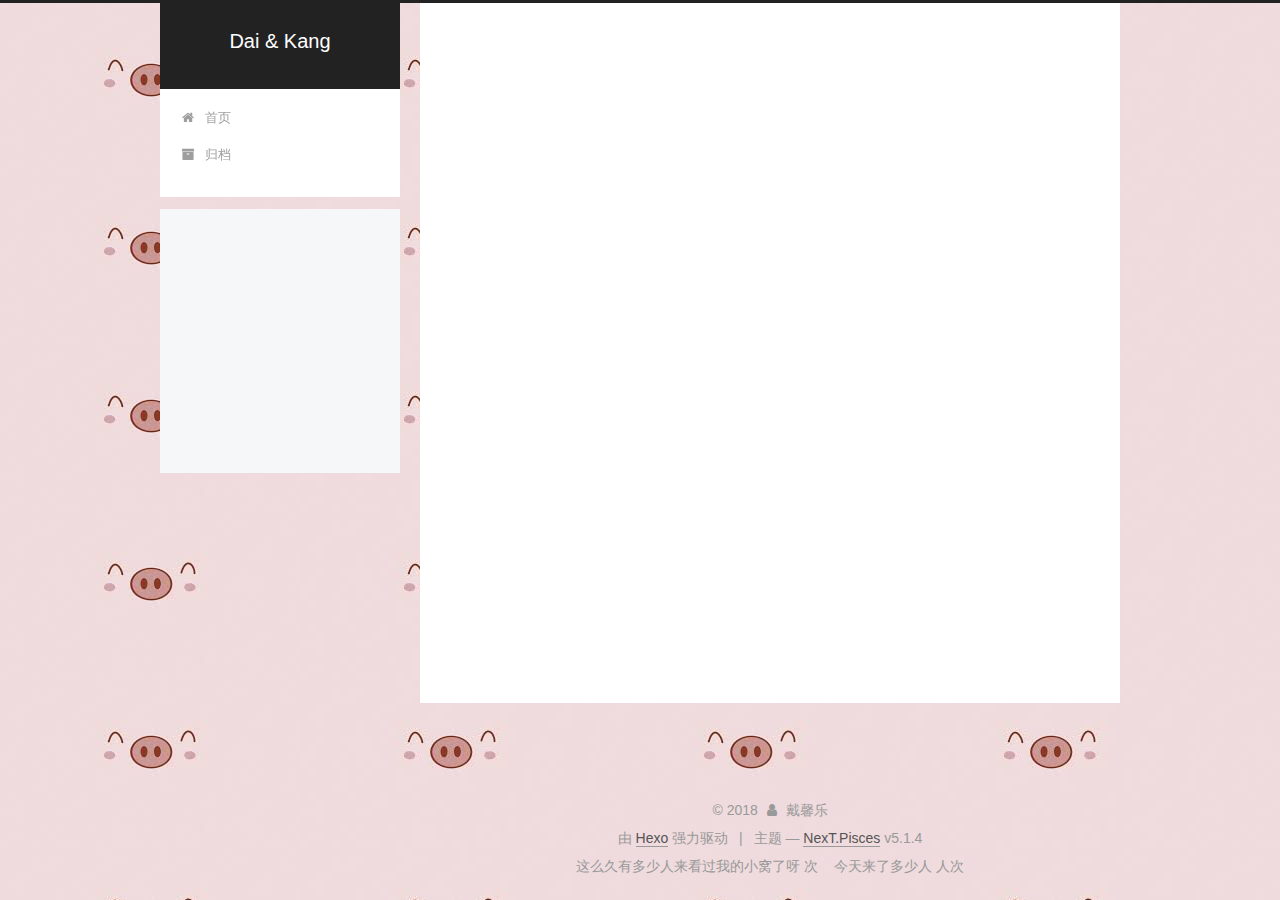
<file: archives/index.html>
<!DOCTYPE html>



  


<html class="theme-next pisces use-motion" lang="zh-Hans">
<head>
  <meta charset="UTF-8"/>
<meta http-equiv="X-UA-Compatible" content="IE=edge" />
<meta name="viewport" content="width=device-width, initial-scale=1, maximum-scale=1"/>
<meta name="theme-color" content="#222">









<meta http-equiv="Cache-Control" content="no-transform" />
<meta http-equiv="Cache-Control" content="no-siteapp" />
















  
  
  <link href="/lib/fancybox/source/jquery.fancybox.css?v=2.1.5" rel="stylesheet" type="text/css" />







<link href="/lib/font-awesome/css/font-awesome.min.css?v=4.6.2" rel="stylesheet" type="text/css" />

<link href="/css/main.css?v=5.1.4" rel="stylesheet" type="text/css" />


  <link rel="apple-touch-icon" sizes="180x180" href="/images/apple-touch-icon-next.png?v=5.1.4">


  <link rel="icon" type="image/png" sizes="32x32" href="/images/favicon-32x32-next.png?v=5.1.4">


  <link rel="icon" type="image/png" sizes="16x16" href="/images/favicon-16x16-next.png?v=5.1.4">


  <link rel="mask-icon" href="/images/logo.svg?v=5.1.4" color="#222">





  <meta name="keywords" content="Hexo, NexT" />










<meta property="og:type" content="website">
<meta property="og:title" content="Dai &amp; Kang">
<meta property="og:url" content="http://yoursite.com/archives/index.html">
<meta property="og:site_name" content="Dai &amp; Kang">
<meta property="og:locale" content="zh-Hans">
<meta name="twitter:card" content="summary">
<meta name="twitter:title" content="Dai &amp; Kang">



<script type="text/javascript" id="hexo.configurations">
  var NexT = window.NexT || {};
  var CONFIG = {
    root: '/',
    scheme: 'Pisces',
    version: '5.1.4',
    sidebar: {"position":"left","display":"post","offset":12,"b2t":false,"scrollpercent":false,"onmobile":false},
    fancybox: true,
    tabs: true,
    motion: {"enable":true,"async":false,"transition":{"post_block":"fadeIn","post_header":"slideDownIn","post_body":"slideDownIn","coll_header":"slideLeftIn","sidebar":"slideUpIn"}},
    duoshuo: {
      userId: '0',
      author: '博主'
    },
    algolia: {
      applicationID: '',
      apiKey: '',
      indexName: '',
      hits: {"per_page":10},
      labels: {"input_placeholder":"Search for Posts","hits_empty":"We didn't find any results for the search: ${query}","hits_stats":"${hits} results found in ${time} ms"}
    }
  };
</script>



  <link rel="canonical" href="http://yoursite.com/archives/"/>





  <title>归档 | Dai & Kang</title>
  








</head>

<body itemscope itemtype="http://schema.org/WebPage" lang="zh-Hans">

  
  
    
  

  <div class="container sidebar-position-left page-archive">
    <div class="headband"></div>

    <header id="header" class="header" itemscope itemtype="http://schema.org/WPHeader">
      <div class="header-inner"><div class="site-brand-wrapper">
  <div class="site-meta ">
    

    <div class="custom-logo-site-title">
      <a href="/"  class="brand" rel="start">
        <span class="logo-line-before"><i></i></span>
        <span class="site-title">Dai & Kang</span>
        <span class="logo-line-after"><i></i></span>
      </a>
    </div>
      
        <p class="site-subtitle"></p>
      
  </div>

  <div class="site-nav-toggle">
    <button>
      <span class="btn-bar"></span>
      <span class="btn-bar"></span>
      <span class="btn-bar"></span>
    </button>
  </div>
</div>

<nav class="site-nav">
  

  
    <ul id="menu" class="menu">
      
        
        <li class="menu-item menu-item-home">
          <a href="/" rel="section">
            
              <i class="menu-item-icon fa fa-fw fa-home"></i> <br />
            
            首页
          </a>
        </li>
      
        
        <li class="menu-item menu-item-archives">
          <a href="/archives/" rel="section">
            
              <i class="menu-item-icon fa fa-fw fa-archive"></i> <br />
            
            归档
          </a>
        </li>
      

      
    </ul>
  

  
</nav>



 </div>
    </header>

    <main id="main" class="main">
      <div class="main-inner">
        <div class="content-wrap">
          <div id="content" class="content">
            

  
  
  
  <div class="post-block archive">
    <div id="posts" class="posts-collapse">
      <span class="archive-move-on"></span>

      <span class="archive-page-counter">
        
        
        
          
        
        嗯..! 目前共计 3 篇日志。 继续努力。
      </span>

      

        
        
        

        
          
          <div class="collection-title">
            <h1 class="archive-year" id="archive-year-2018">2018</h1>
          </div>
        
        

        

  <article class="post post-type-normal" itemscope itemtype="http://schema.org/Article">
    <header class="post-header">

      <h2 class="post-title">
        
            <a class="post-title-link" href="/2018/03/07/girlday/" itemprop="url">
              
                <span itemprop="name">女生节快乐</span>
              
            </a>
        
      </h2>

      <div class="post-meta">
        <time class="post-time" itemprop="dateCreated"
              datetime="2018-03-07T23:28:52+08:00"
              content="2018-03-07" >
          03-07
        </time>
      </div>

    </header>
  </article>



      

        
        
        

        
        

        

  <article class="post post-type-normal" itemscope itemtype="http://schema.org/Article">
    <header class="post-header">

      <h2 class="post-title">
        
            <a class="post-title-link" href="/2018/02/14/情人节快乐/" itemprop="url">
              
                <span itemprop="name">小猪，情人节快乐</span>
              
            </a>
        
      </h2>

      <div class="post-meta">
        <time class="post-time" itemprop="dateCreated"
              datetime="2018-02-14T01:25:19+08:00"
              content="2018-02-14" >
          02-14
        </time>
      </div>

    </header>
  </article>



      

        
        
        

        
          
          <div class="collection-title">
            <h1 class="archive-year" id="archive-year-2017">2017</h1>
          </div>
        
        

        

  <article class="post post-type-normal" itemscope itemtype="http://schema.org/Article">
    <header class="post-header">

      <h2 class="post-title">
        
            <a class="post-title-link" href="/2017/11/24/Hello-Piggy/" itemprop="url">
              
                <span itemprop="name">Hello Piggy</span>
              
            </a>
        
      </h2>

      <div class="post-meta">
        <time class="post-time" itemprop="dateCreated"
              datetime="2017-11-24T12:33:52+08:00"
              content="2017-11-24" >
          11-24
        </time>
      </div>

    </header>
  </article>



      

    </div>
  </div>
  
  
  

  



          </div>
          


          

        </div>
        
          
  
  <div class="sidebar-toggle">
    <div class="sidebar-toggle-line-wrap">
      <span class="sidebar-toggle-line sidebar-toggle-line-first"></span>
      <span class="sidebar-toggle-line sidebar-toggle-line-middle"></span>
      <span class="sidebar-toggle-line sidebar-toggle-line-last"></span>
    </div>
  </div>

  <aside id="sidebar" class="sidebar">
    
    <div class="sidebar-inner">

      

      

      <section class="site-overview-wrap sidebar-panel sidebar-panel-active">
        <div class="site-overview">
          <div class="site-author motion-element" itemprop="author" itemscope itemtype="http://schema.org/Person">
            
              <p class="site-author-name" itemprop="name">戴馨乐</p>
              <p class="site-description motion-element" itemprop="description"></p>
          </div>

          <nav class="site-state motion-element">

            
              <div class="site-state-item site-state-posts">
              
                <a href="/archives/">
              
                  <span class="site-state-item-count">3</span>
                  <span class="site-state-item-name">日志</span>
                </a>
              </div>
            

            
              
              
              <div class="site-state-item site-state-categories">
                
                  <span class="site-state-item-count">2</span>
                  <span class="site-state-item-name">分类</span>
                
              </div>
            

            
              
              
              <div class="site-state-item site-state-tags">
                
                  <span class="site-state-item-count">1</span>
                  <span class="site-state-item-name">标签</span>
                
              </div>
            

          </nav>

          

          

          
          

          
          

          

        </div><br/>
        <iframe frameborder="no" border="0" marginwidth="0" marginheight="0" width=330 height=86 src="//music.163.com/outchain/player?type=2&id=414670101&auto=1&height=66"></iframe>
      </section>

      

      

    </div>
  </aside>


        
      </div>
    </main>

    <footer id="footer" class="footer">
      <div class="footer-inner">
        <div class="copyright">&copy; <span itemprop="copyrightYear">2018</span>
  <span class="with-love">
    <i class="fa fa-user"></i>
  </span>
  <span class="author" itemprop="copyrightHolder">戴馨乐</span>

  
</div>


  <div class="powered-by">由 <a class="theme-link" target="_blank" href="https://hexo.io">Hexo</a> 强力驱动</div>



  <span class="post-meta-divider">|</span>



  <div class="theme-info">主题 &mdash; <a class="theme-link" target="_blank" href="https://github.com/iissnan/hexo-theme-next">NexT.Pisces</a> v5.1.4</div>

<div>
<script async src="https://dn-lbstatics.qbox.me/busuanzi/2.3/busuanzi.pure.mini.js"></script>

这么久有多少人来看过我的小窝了呀 <span id="busuanzi_value_site_pv"></span> 次&nbsp&nbsp&nbsp
今天来了多少人 <span id="busuanzi_value_site_uv"></span>人次
</div>





        







        
      </div>
    </footer>

    
      <div class="back-to-top">
        <i class="fa fa-arrow-up"></i>
        
      </div>
    

    

  </div>

  

<script type="text/javascript">
  if (Object.prototype.toString.call(window.Promise) !== '[object Function]') {
    window.Promise = null;
  }
</script>









  












  
  
    <script type="text/javascript" src="/lib/jquery/index.js?v=2.1.3"></script>
  

  
  
    <script type="text/javascript" src="/lib/fastclick/lib/fastclick.min.js?v=1.0.6"></script>
  

  
  
    <script type="text/javascript" src="/lib/jquery_lazyload/jquery.lazyload.js?v=1.9.7"></script>
  

  
  
    <script type="text/javascript" src="/lib/velocity/velocity.min.js?v=1.2.1"></script>
  

  
  
    <script type="text/javascript" src="/lib/velocity/velocity.ui.min.js?v=1.2.1"></script>
  

  
  
    <script type="text/javascript" src="/lib/fancybox/source/jquery.fancybox.pack.js?v=2.1.5"></script>
  


  


  <script type="text/javascript" src="/js/src/utils.js?v=5.1.4"></script>

  <script type="text/javascript" src="/js/src/motion.js?v=5.1.4"></script>



  
  


  <script type="text/javascript" src="/js/src/affix.js?v=5.1.4"></script>

  <script type="text/javascript" src="/js/src/schemes/pisces.js?v=5.1.4"></script>



  

  


  <script type="text/javascript" src="/js/src/bootstrap.js?v=5.1.4"></script>



  


  




	





  





  












  





  

  

  

  
  

  

  

  

</body>
</html>
</file>
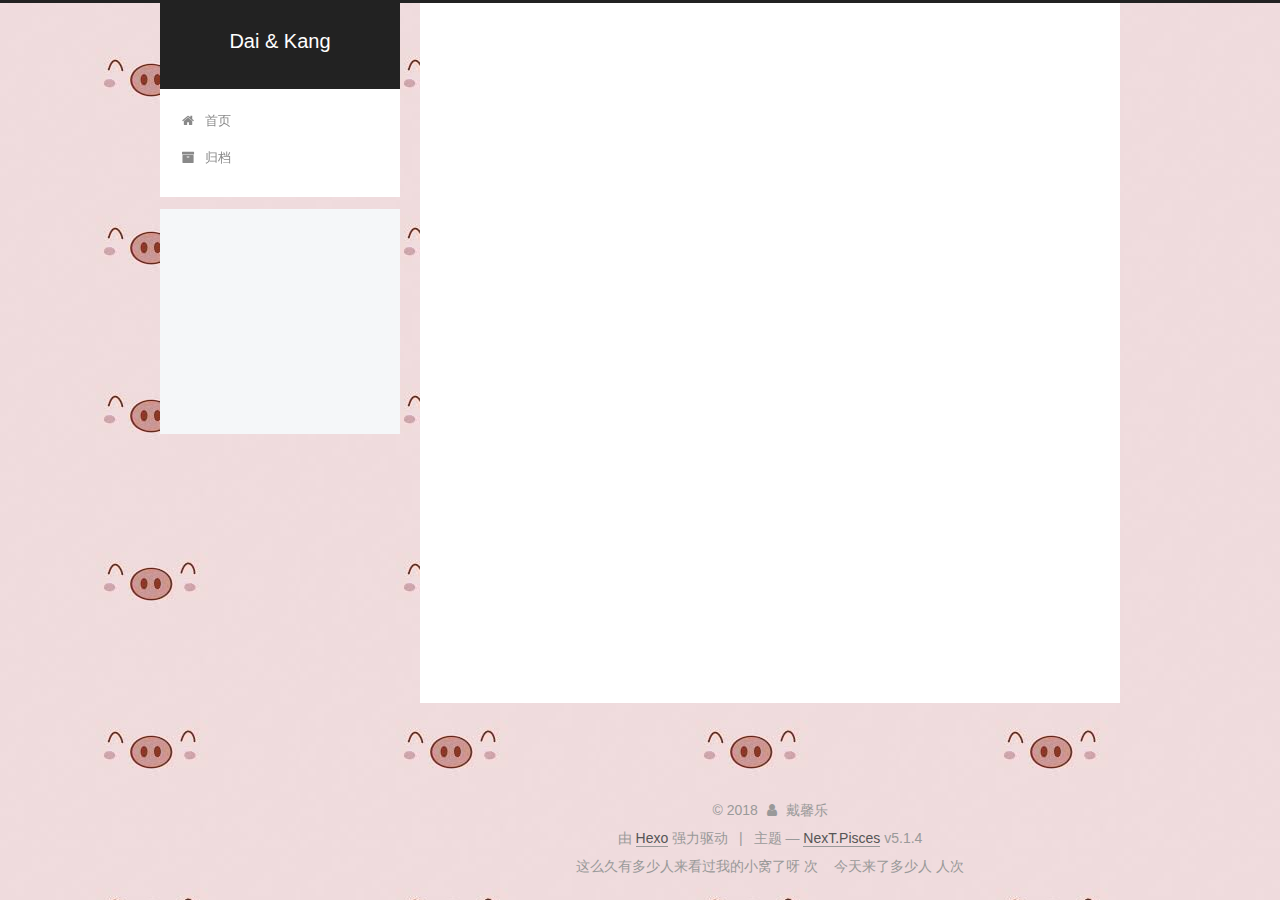
<file: discription/index.html>
<!DOCTYPE html>



  


<html class="theme-next pisces use-motion" lang="zh-Hans">
<head>
  <meta charset="UTF-8"/>
<meta http-equiv="X-UA-Compatible" content="IE=edge" />
<meta name="viewport" content="width=device-width, initial-scale=1, maximum-scale=1"/>
<meta name="theme-color" content="#222">









<meta http-equiv="Cache-Control" content="no-transform" />
<meta http-equiv="Cache-Control" content="no-siteapp" />
















  
  
  <link href="/lib/fancybox/source/jquery.fancybox.css?v=2.1.5" rel="stylesheet" type="text/css" />







<link href="/lib/font-awesome/css/font-awesome.min.css?v=4.6.2" rel="stylesheet" type="text/css" />

<link href="/css/main.css?v=5.1.4" rel="stylesheet" type="text/css" />


  <link rel="apple-touch-icon" sizes="180x180" href="/images/apple-touch-icon-next.png?v=5.1.4">


  <link rel="icon" type="image/png" sizes="32x32" href="/images/favicon-32x32-next.png?v=5.1.4">


  <link rel="icon" type="image/png" sizes="16x16" href="/images/favicon-16x16-next.png?v=5.1.4">


  <link rel="mask-icon" href="/images/logo.svg?v=5.1.4" color="#222">





  <meta name="keywords" content="Hexo, NexT" />










<meta name="description" content="这个博客是干嘛的？ 当然是撒狗粮的呀（微笑脸.jpg）情人节送什么？最近看到一个程序员爸爸为自己的儿子注册了一个域名，那为什么，我不为自己的女朋友也买个域名呢？但是时间紧迫，页面只能这样简陋咯，之后再缝缝补补吧最后，情人节快乐，小猪我爱你">
<meta property="og:type" content="website">
<meta property="og:title" content="discription">
<meta property="og:url" content="http://yoursite.com/discription/index.html">
<meta property="og:site_name" content="Dai &amp; Kang">
<meta property="og:description" content="这个博客是干嘛的？ 当然是撒狗粮的呀（微笑脸.jpg）情人节送什么？最近看到一个程序员爸爸为自己的儿子注册了一个域名，那为什么，我不为自己的女朋友也买个域名呢？但是时间紧迫，页面只能这样简陋咯，之后再缝缝补补吧最后，情人节快乐，小猪我爱你">
<meta property="og:locale" content="zh-Hans">
<meta property="og:updated_time" content="2018-02-14T03:57:34.317Z">
<meta name="twitter:card" content="summary">
<meta name="twitter:title" content="discription">
<meta name="twitter:description" content="这个博客是干嘛的？ 当然是撒狗粮的呀（微笑脸.jpg）情人节送什么？最近看到一个程序员爸爸为自己的儿子注册了一个域名，那为什么，我不为自己的女朋友也买个域名呢？但是时间紧迫，页面只能这样简陋咯，之后再缝缝补补吧最后，情人节快乐，小猪我爱你">



<script type="text/javascript" id="hexo.configurations">
  var NexT = window.NexT || {};
  var CONFIG = {
    root: '/',
    scheme: 'Pisces',
    version: '5.1.4',
    sidebar: {"position":"left","display":"post","offset":12,"b2t":false,"scrollpercent":false,"onmobile":false},
    fancybox: true,
    tabs: true,
    motion: {"enable":true,"async":false,"transition":{"post_block":"fadeIn","post_header":"slideDownIn","post_body":"slideDownIn","coll_header":"slideLeftIn","sidebar":"slideUpIn"}},
    duoshuo: {
      userId: '0',
      author: '博主'
    },
    algolia: {
      applicationID: '',
      apiKey: '',
      indexName: '',
      hits: {"per_page":10},
      labels: {"input_placeholder":"Search for Posts","hits_empty":"We didn't find any results for the search: ${query}","hits_stats":"${hits} results found in ${time} ms"}
    }
  };
</script>



  <link rel="canonical" href="http://yoursite.com/discription/"/>





  <title>discription | Dai & Kang</title>
  








</head>

<body itemscope itemtype="http://schema.org/WebPage" lang="zh-Hans">

  
  
    
  

  <div class="container sidebar-position-left page-post-detail">
    <div class="headband"></div>

    <header id="header" class="header" itemscope itemtype="http://schema.org/WPHeader">
      <div class="header-inner"><div class="site-brand-wrapper">
  <div class="site-meta ">
    

    <div class="custom-logo-site-title">
      <a href="/"  class="brand" rel="start">
        <span class="logo-line-before"><i></i></span>
        <span class="site-title">Dai & Kang</span>
        <span class="logo-line-after"><i></i></span>
      </a>
    </div>
      
        <p class="site-subtitle"></p>
      
  </div>

  <div class="site-nav-toggle">
    <button>
      <span class="btn-bar"></span>
      <span class="btn-bar"></span>
      <span class="btn-bar"></span>
    </button>
  </div>
</div>

<nav class="site-nav">
  

  
    <ul id="menu" class="menu">
      
        
        <li class="menu-item menu-item-home">
          <a href="/" rel="section">
            
              <i class="menu-item-icon fa fa-fw fa-home"></i> <br />
            
            首页
          </a>
        </li>
      
        
        <li class="menu-item menu-item-archives">
          <a href="/archives/" rel="section">
            
              <i class="menu-item-icon fa fa-fw fa-archive"></i> <br />
            
            归档
          </a>
        </li>
      

      
    </ul>
  

  
</nav>



 </div>
    </header>

    <main id="main" class="main">
      <div class="main-inner">
        <div class="content-wrap">
          <div id="content" class="content">
            

  <div id="posts" class="posts-expand">
    
    
    
    <div class="post-block page">
      <header class="post-header">

	<h1 class="post-title" itemprop="name headline">discription</h1>



</header>

      
      
      
      <div class="post-body">
        
        
          <script src="\assets\js\APlayer.min.js"> </script><p><font size="4" text-align="center">这个博客是干嘛的？</font></p>
<h1 id="当然是撒狗粮的呀（微笑脸-jpg）"><a href="#当然是撒狗粮的呀（微笑脸-jpg）" class="headerlink" title="当然是撒狗粮的呀（微笑脸.jpg）"></a>当然是撒狗粮的呀（微笑脸.jpg）</h1><h3 id="情人节送什么？最近看到一个程序员爸爸为自己的儿子注册了一个域名，那为什么，我不为自己的女朋友也买个域名呢？"><a href="#情人节送什么？最近看到一个程序员爸爸为自己的儿子注册了一个域名，那为什么，我不为自己的女朋友也买个域名呢？" class="headerlink" title="情人节送什么？最近看到一个程序员爸爸为自己的儿子注册了一个域名，那为什么，我不为自己的女朋友也买个域名呢？"></a>情人节送什么？最近看到一个程序员爸爸为自己的儿子注册了一个域名，那为什么，我不为自己的女朋友也买个域名呢？</h3><h3 id="但是时间紧迫，页面只能这样简陋咯，之后再缝缝补补吧"><a href="#但是时间紧迫，页面只能这样简陋咯，之后再缝缝补补吧" class="headerlink" title="但是时间紧迫，页面只能这样简陋咯，之后再缝缝补补吧"></a>但是时间紧迫，页面只能这样简陋咯，之后再缝缝补补吧</h3><h1 id="最后，情人节快乐，小猪"><a href="#最后，情人节快乐，小猪" class="headerlink" title="最后，情人节快乐，小猪"></a>最后，情人节快乐，小猪</h1><h1 id="我爱你"><a href="#我爱你" class="headerlink" title="我爱你"></a>我爱你</h1>
        
      </div>
      
      
      
    </div>
    
    
    
  </div>


          </div>
          


          

  



        </div>
        
          
  
  <div class="sidebar-toggle">
    <div class="sidebar-toggle-line-wrap">
      <span class="sidebar-toggle-line sidebar-toggle-line-first"></span>
      <span class="sidebar-toggle-line sidebar-toggle-line-middle"></span>
      <span class="sidebar-toggle-line sidebar-toggle-line-last"></span>
    </div>
  </div>

  <aside id="sidebar" class="sidebar">
    
    <div class="sidebar-inner">

      

      
        <ul class="sidebar-nav motion-element">
          <li class="sidebar-nav-toc sidebar-nav-active" data-target="post-toc-wrap">
            文章目录
          </li>
          <li class="sidebar-nav-overview" data-target="site-overview-wrap">
            站点概览
          </li>
        </ul>
      

      <section class="site-overview-wrap sidebar-panel">
        <div class="site-overview">
          <div class="site-author motion-element" itemprop="author" itemscope itemtype="http://schema.org/Person">
            
              <p class="site-author-name" itemprop="name">戴馨乐</p>
              <p class="site-description motion-element" itemprop="description"></p>
          </div>

          <nav class="site-state motion-element">

            
              <div class="site-state-item site-state-posts">
              
                <a href="/archives/">
              
                  <span class="site-state-item-count">3</span>
                  <span class="site-state-item-name">日志</span>
                </a>
              </div>
            

            
              
              
              <div class="site-state-item site-state-categories">
                
                  <span class="site-state-item-count">2</span>
                  <span class="site-state-item-name">分类</span>
                
              </div>
            

            
              
              
              <div class="site-state-item site-state-tags">
                
                  <span class="site-state-item-count">1</span>
                  <span class="site-state-item-name">标签</span>
                
              </div>
            

          </nav>

          

          

          
          

          
          

          

        </div><br/>
        <iframe frameborder="no" border="0" marginwidth="0" marginheight="0" width=330 height=86 src="//music.163.com/outchain/player?type=2&id=414670101&auto=1&height=66"></iframe>
      </section>

      
      <!--noindex-->
        <section class="post-toc-wrap motion-element sidebar-panel sidebar-panel-active">
          <div class="post-toc">

            
              
            

            
              <div class="post-toc-content"><ol class="nav"><li class="nav-item nav-level-1"><a class="nav-link" href="#当然是撒狗粮的呀（微笑脸-jpg）"><span class="nav-number">1.</span> <span class="nav-text">当然是撒狗粮的呀（微笑脸.jpg）</span></a><ol class="nav-child"><li class="nav-item nav-level-3"><a class="nav-link" href="#情人节送什么？最近看到一个程序员爸爸为自己的儿子注册了一个域名，那为什么，我不为自己的女朋友也买个域名呢？"><span class="nav-number">1.0.1.</span> <span class="nav-text">情人节送什么？最近看到一个程序员爸爸为自己的儿子注册了一个域名，那为什么，我不为自己的女朋友也买个域名呢？</span></a></li><li class="nav-item nav-level-3"><a class="nav-link" href="#但是时间紧迫，页面只能这样简陋咯，之后再缝缝补补吧"><span class="nav-number">1.0.2.</span> <span class="nav-text">但是时间紧迫，页面只能这样简陋咯，之后再缝缝补补吧</span></a></li></ol></li></ol></li><li class="nav-item nav-level-1"><a class="nav-link" href="#最后，情人节快乐，小猪"><span class="nav-number">2.</span> <span class="nav-text">最后，情人节快乐，小猪</span></a></li><li class="nav-item nav-level-1"><a class="nav-link" href="#我爱你"><span class="nav-number">3.</span> <span class="nav-text">我爱你</span></a></li></ol></div>
            

          </div>
        </section>
      <!--/noindex-->
      

      

    </div>
  </aside>


        
      </div>
    </main>

    <footer id="footer" class="footer">
      <div class="footer-inner">
        <div class="copyright">&copy; <span itemprop="copyrightYear">2018</span>
  <span class="with-love">
    <i class="fa fa-user"></i>
  </span>
  <span class="author" itemprop="copyrightHolder">戴馨乐</span>

  
</div>


  <div class="powered-by">由 <a class="theme-link" target="_blank" href="https://hexo.io">Hexo</a> 强力驱动</div>



  <span class="post-meta-divider">|</span>



  <div class="theme-info">主题 &mdash; <a class="theme-link" target="_blank" href="https://github.com/iissnan/hexo-theme-next">NexT.Pisces</a> v5.1.4</div>

<div>
<script async src="https://dn-lbstatics.qbox.me/busuanzi/2.3/busuanzi.pure.mini.js"></script>

这么久有多少人来看过我的小窝了呀 <span id="busuanzi_value_site_pv"></span> 次&nbsp&nbsp&nbsp
今天来了多少人 <span id="busuanzi_value_site_uv"></span>人次
</div>





        







        
      </div>
    </footer>

    
      <div class="back-to-top">
        <i class="fa fa-arrow-up"></i>
        
      </div>
    

    

  </div>

  

<script type="text/javascript">
  if (Object.prototype.toString.call(window.Promise) !== '[object Function]') {
    window.Promise = null;
  }
</script>









  












  
  
    <script type="text/javascript" src="/lib/jquery/index.js?v=2.1.3"></script>
  

  
  
    <script type="text/javascript" src="/lib/fastclick/lib/fastclick.min.js?v=1.0.6"></script>
  

  
  
    <script type="text/javascript" src="/lib/jquery_lazyload/jquery.lazyload.js?v=1.9.7"></script>
  

  
  
    <script type="text/javascript" src="/lib/velocity/velocity.min.js?v=1.2.1"></script>
  

  
  
    <script type="text/javascript" src="/lib/velocity/velocity.ui.min.js?v=1.2.1"></script>
  

  
  
    <script type="text/javascript" src="/lib/fancybox/source/jquery.fancybox.pack.js?v=2.1.5"></script>
  


  


  <script type="text/javascript" src="/js/src/utils.js?v=5.1.4"></script>

  <script type="text/javascript" src="/js/src/motion.js?v=5.1.4"></script>



  
  


  <script type="text/javascript" src="/js/src/affix.js?v=5.1.4"></script>

  <script type="text/javascript" src="/js/src/schemes/pisces.js?v=5.1.4"></script>



  
  <script type="text/javascript" src="/js/src/scrollspy.js?v=5.1.4"></script>
<script type="text/javascript" src="/js/src/post-details.js?v=5.1.4"></script>



  


  <script type="text/javascript" src="/js/src/bootstrap.js?v=5.1.4"></script>



  


  




	





  





  












  





  

  

  

  
  

  

  

  

</body>
</html>
</file>
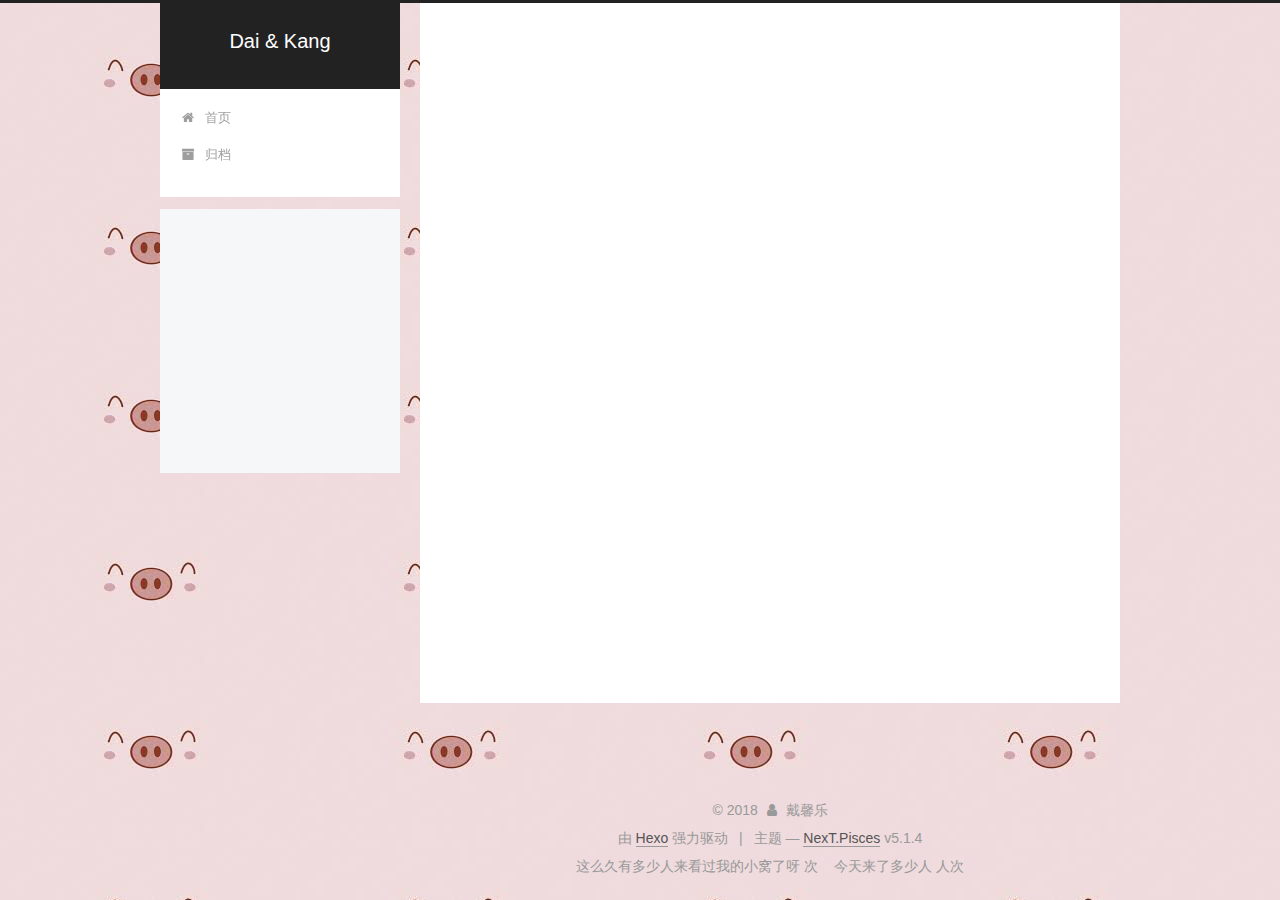
<file: archives/2017/index.html>
<!DOCTYPE html>



  


<html class="theme-next pisces use-motion" lang="zh-Hans">
<head>
  <meta charset="UTF-8"/>
<meta http-equiv="X-UA-Compatible" content="IE=edge" />
<meta name="viewport" content="width=device-width, initial-scale=1, maximum-scale=1"/>
<meta name="theme-color" content="#222">









<meta http-equiv="Cache-Control" content="no-transform" />
<meta http-equiv="Cache-Control" content="no-siteapp" />
















  
  
  <link href="/lib/fancybox/source/jquery.fancybox.css?v=2.1.5" rel="stylesheet" type="text/css" />







<link href="/lib/font-awesome/css/font-awesome.min.css?v=4.6.2" rel="stylesheet" type="text/css" />

<link href="/css/main.css?v=5.1.4" rel="stylesheet" type="text/css" />


  <link rel="apple-touch-icon" sizes="180x180" href="/images/apple-touch-icon-next.png?v=5.1.4">


  <link rel="icon" type="image/png" sizes="32x32" href="/images/favicon-32x32-next.png?v=5.1.4">


  <link rel="icon" type="image/png" sizes="16x16" href="/images/favicon-16x16-next.png?v=5.1.4">


  <link rel="mask-icon" href="/images/logo.svg?v=5.1.4" color="#222">





  <meta name="keywords" content="Hexo, NexT" />










<meta property="og:type" content="website">
<meta property="og:title" content="Dai &amp; Kang">
<meta property="og:url" content="http://yoursite.com/archives/2017/index.html">
<meta property="og:site_name" content="Dai &amp; Kang">
<meta property="og:locale" content="zh-Hans">
<meta name="twitter:card" content="summary">
<meta name="twitter:title" content="Dai &amp; Kang">



<script type="text/javascript" id="hexo.configurations">
  var NexT = window.NexT || {};
  var CONFIG = {
    root: '/',
    scheme: 'Pisces',
    version: '5.1.4',
    sidebar: {"position":"left","display":"post","offset":12,"b2t":false,"scrollpercent":false,"onmobile":false},
    fancybox: true,
    tabs: true,
    motion: {"enable":true,"async":false,"transition":{"post_block":"fadeIn","post_header":"slideDownIn","post_body":"slideDownIn","coll_header":"slideLeftIn","sidebar":"slideUpIn"}},
    duoshuo: {
      userId: '0',
      author: '博主'
    },
    algolia: {
      applicationID: '',
      apiKey: '',
      indexName: '',
      hits: {"per_page":10},
      labels: {"input_placeholder":"Search for Posts","hits_empty":"We didn't find any results for the search: ${query}","hits_stats":"${hits} results found in ${time} ms"}
    }
  };
</script>



  <link rel="canonical" href="http://yoursite.com/archives/2017/"/>





  <title>归档 | Dai & Kang</title>
  








</head>

<body itemscope itemtype="http://schema.org/WebPage" lang="zh-Hans">

  
  
    
  

  <div class="container sidebar-position-left page-archive">
    <div class="headband"></div>

    <header id="header" class="header" itemscope itemtype="http://schema.org/WPHeader">
      <div class="header-inner"><div class="site-brand-wrapper">
  <div class="site-meta ">
    

    <div class="custom-logo-site-title">
      <a href="/"  class="brand" rel="start">
        <span class="logo-line-before"><i></i></span>
        <span class="site-title">Dai & Kang</span>
        <span class="logo-line-after"><i></i></span>
      </a>
    </div>
      
        <p class="site-subtitle"></p>
      
  </div>

  <div class="site-nav-toggle">
    <button>
      <span class="btn-bar"></span>
      <span class="btn-bar"></span>
      <span class="btn-bar"></span>
    </button>
  </div>
</div>

<nav class="site-nav">
  

  
    <ul id="menu" class="menu">
      
        
        <li class="menu-item menu-item-home">
          <a href="/" rel="section">
            
              <i class="menu-item-icon fa fa-fw fa-home"></i> <br />
            
            首页
          </a>
        </li>
      
        
        <li class="menu-item menu-item-archives">
          <a href="/archives/" rel="section">
            
              <i class="menu-item-icon fa fa-fw fa-archive"></i> <br />
            
            归档
          </a>
        </li>
      

      
    </ul>
  

  
</nav>



 </div>
    </header>

    <main id="main" class="main">
      <div class="main-inner">
        <div class="content-wrap">
          <div id="content" class="content">
            

  
  
  
  <div class="post-block archive">
    <div id="posts" class="posts-collapse">
      <span class="archive-move-on"></span>

      <span class="archive-page-counter">
        
        
        
          
        
        嗯..! 目前共计 3 篇日志。 继续努力。
      </span>

      

        
        
        

        
          
          <div class="collection-title">
            <h1 class="archive-year" id="archive-year-2017">2017</h1>
          </div>
        
        

        

  <article class="post post-type-normal" itemscope itemtype="http://schema.org/Article">
    <header class="post-header">

      <h2 class="post-title">
        
            <a class="post-title-link" href="/2017/11/24/Hello-Piggy/" itemprop="url">
              
                <span itemprop="name">Hello Piggy</span>
              
            </a>
        
      </h2>

      <div class="post-meta">
        <time class="post-time" itemprop="dateCreated"
              datetime="2017-11-24T12:33:52+08:00"
              content="2017-11-24" >
          11-24
        </time>
      </div>

    </header>
  </article>



      

    </div>
  </div>
  
  
  

  



          </div>
          


          

        </div>
        
          
  
  <div class="sidebar-toggle">
    <div class="sidebar-toggle-line-wrap">
      <span class="sidebar-toggle-line sidebar-toggle-line-first"></span>
      <span class="sidebar-toggle-line sidebar-toggle-line-middle"></span>
      <span class="sidebar-toggle-line sidebar-toggle-line-last"></span>
    </div>
  </div>

  <aside id="sidebar" class="sidebar">
    
    <div class="sidebar-inner">

      

      

      <section class="site-overview-wrap sidebar-panel sidebar-panel-active">
        <div class="site-overview">
          <div class="site-author motion-element" itemprop="author" itemscope itemtype="http://schema.org/Person">
            
              <p class="site-author-name" itemprop="name">戴馨乐</p>
              <p class="site-description motion-element" itemprop="description"></p>
          </div>

          <nav class="site-state motion-element">

            
              <div class="site-state-item site-state-posts">
              
                <a href="/archives/">
              
                  <span class="site-state-item-count">3</span>
                  <span class="site-state-item-name">日志</span>
                </a>
              </div>
            

            
              
              
              <div class="site-state-item site-state-categories">
                
                  <span class="site-state-item-count">2</span>
                  <span class="site-state-item-name">分类</span>
                
              </div>
            

            
              
              
              <div class="site-state-item site-state-tags">
                
                  <span class="site-state-item-count">1</span>
                  <span class="site-state-item-name">标签</span>
                
              </div>
            

          </nav>

          

          

          
          

          
          

          

        </div><br/>
        <iframe frameborder="no" border="0" marginwidth="0" marginheight="0" width=330 height=86 src="//music.163.com/outchain/player?type=2&id=414670101&auto=1&height=66"></iframe>
      </section>

      

      

    </div>
  </aside>


        
      </div>
    </main>

    <footer id="footer" class="footer">
      <div class="footer-inner">
        <div class="copyright">&copy; <span itemprop="copyrightYear">2018</span>
  <span class="with-love">
    <i class="fa fa-user"></i>
  </span>
  <span class="author" itemprop="copyrightHolder">戴馨乐</span>

  
</div>


  <div class="powered-by">由 <a class="theme-link" target="_blank" href="https://hexo.io">Hexo</a> 强力驱动</div>



  <span class="post-meta-divider">|</span>



  <div class="theme-info">主题 &mdash; <a class="theme-link" target="_blank" href="https://github.com/iissnan/hexo-theme-next">NexT.Pisces</a> v5.1.4</div>

<div>
<script async src="https://dn-lbstatics.qbox.me/busuanzi/2.3/busuanzi.pure.mini.js"></script>

这么久有多少人来看过我的小窝了呀 <span id="busuanzi_value_site_pv"></span> 次&nbsp&nbsp&nbsp
今天来了多少人 <span id="busuanzi_value_site_uv"></span>人次
</div>





        







        
      </div>
    </footer>

    
      <div class="back-to-top">
        <i class="fa fa-arrow-up"></i>
        
      </div>
    

    

  </div>

  

<script type="text/javascript">
  if (Object.prototype.toString.call(window.Promise) !== '[object Function]') {
    window.Promise = null;
  }
</script>









  












  
  
    <script type="text/javascript" src="/lib/jquery/index.js?v=2.1.3"></script>
  

  
  
    <script type="text/javascript" src="/lib/fastclick/lib/fastclick.min.js?v=1.0.6"></script>
  

  
  
    <script type="text/javascript" src="/lib/jquery_lazyload/jquery.lazyload.js?v=1.9.7"></script>
  

  
  
    <script type="text/javascript" src="/lib/velocity/velocity.min.js?v=1.2.1"></script>
  

  
  
    <script type="text/javascript" src="/lib/velocity/velocity.ui.min.js?v=1.2.1"></script>
  

  
  
    <script type="text/javascript" src="/lib/fancybox/source/jquery.fancybox.pack.js?v=2.1.5"></script>
  


  


  <script type="text/javascript" src="/js/src/utils.js?v=5.1.4"></script>

  <script type="text/javascript" src="/js/src/motion.js?v=5.1.4"></script>



  
  


  <script type="text/javascript" src="/js/src/affix.js?v=5.1.4"></script>

  <script type="text/javascript" src="/js/src/schemes/pisces.js?v=5.1.4"></script>



  

  


  <script type="text/javascript" src="/js/src/bootstrap.js?v=5.1.4"></script>



  


  




	





  





  












  





  

  

  

  
  

  

  

  

</body>
</html>
</file>
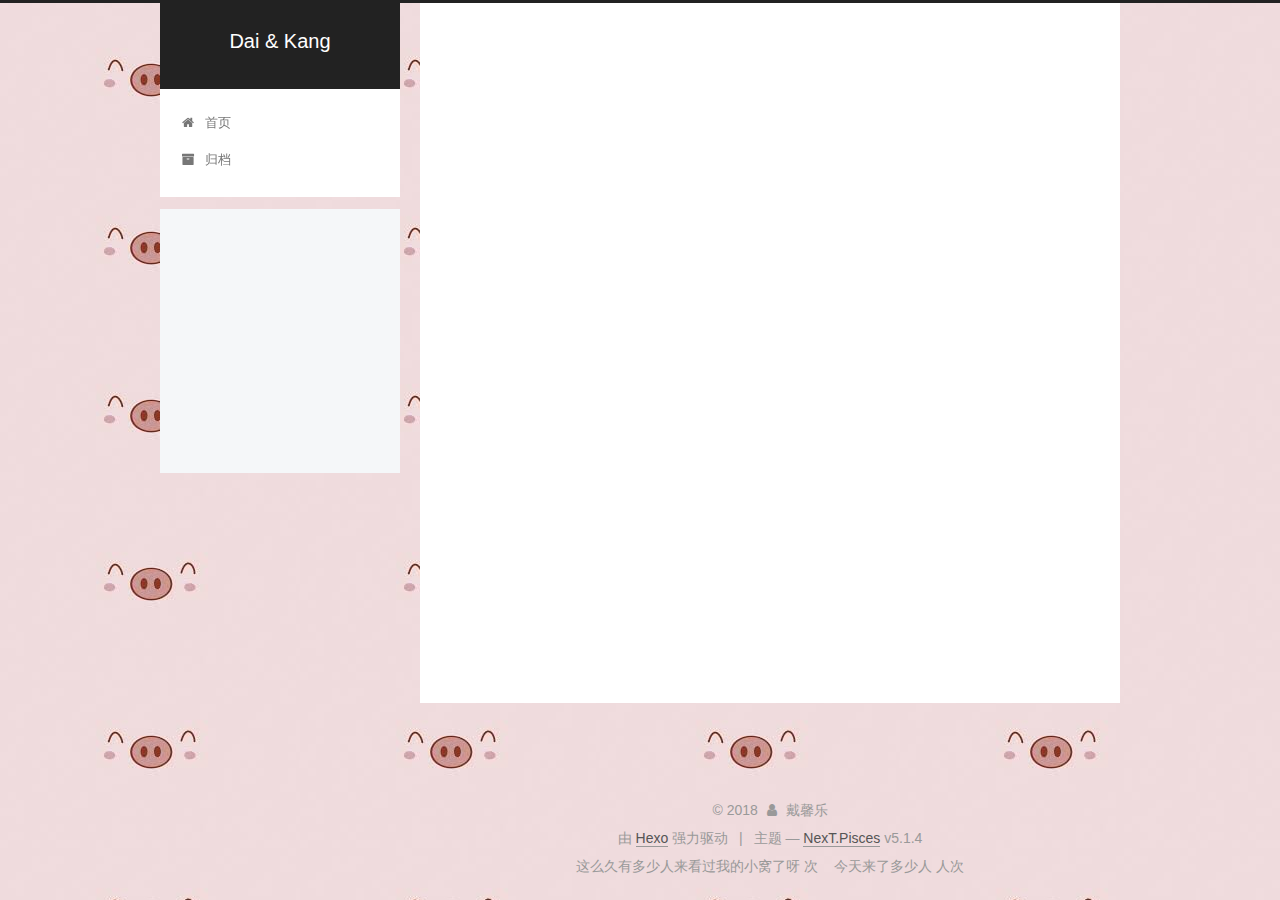
<file: archives/2018/index.html>
<!DOCTYPE html>



  


<html class="theme-next pisces use-motion" lang="zh-Hans">
<head>
  <meta charset="UTF-8"/>
<meta http-equiv="X-UA-Compatible" content="IE=edge" />
<meta name="viewport" content="width=device-width, initial-scale=1, maximum-scale=1"/>
<meta name="theme-color" content="#222">









<meta http-equiv="Cache-Control" content="no-transform" />
<meta http-equiv="Cache-Control" content="no-siteapp" />
















  
  
  <link href="/lib/fancybox/source/jquery.fancybox.css?v=2.1.5" rel="stylesheet" type="text/css" />







<link href="/lib/font-awesome/css/font-awesome.min.css?v=4.6.2" rel="stylesheet" type="text/css" />

<link href="/css/main.css?v=5.1.4" rel="stylesheet" type="text/css" />


  <link rel="apple-touch-icon" sizes="180x180" href="/images/apple-touch-icon-next.png?v=5.1.4">


  <link rel="icon" type="image/png" sizes="32x32" href="/images/favicon-32x32-next.png?v=5.1.4">


  <link rel="icon" type="image/png" sizes="16x16" href="/images/favicon-16x16-next.png?v=5.1.4">


  <link rel="mask-icon" href="/images/logo.svg?v=5.1.4" color="#222">





  <meta name="keywords" content="Hexo, NexT" />










<meta property="og:type" content="website">
<meta property="og:title" content="Dai &amp; Kang">
<meta property="og:url" content="http://yoursite.com/archives/2018/index.html">
<meta property="og:site_name" content="Dai &amp; Kang">
<meta property="og:locale" content="zh-Hans">
<meta name="twitter:card" content="summary">
<meta name="twitter:title" content="Dai &amp; Kang">



<script type="text/javascript" id="hexo.configurations">
  var NexT = window.NexT || {};
  var CONFIG = {
    root: '/',
    scheme: 'Pisces',
    version: '5.1.4',
    sidebar: {"position":"left","display":"post","offset":12,"b2t":false,"scrollpercent":false,"onmobile":false},
    fancybox: true,
    tabs: true,
    motion: {"enable":true,"async":false,"transition":{"post_block":"fadeIn","post_header":"slideDownIn","post_body":"slideDownIn","coll_header":"slideLeftIn","sidebar":"slideUpIn"}},
    duoshuo: {
      userId: '0',
      author: '博主'
    },
    algolia: {
      applicationID: '',
      apiKey: '',
      indexName: '',
      hits: {"per_page":10},
      labels: {"input_placeholder":"Search for Posts","hits_empty":"We didn't find any results for the search: ${query}","hits_stats":"${hits} results found in ${time} ms"}
    }
  };
</script>



  <link rel="canonical" href="http://yoursite.com/archives/2018/"/>





  <title>归档 | Dai & Kang</title>
  








</head>

<body itemscope itemtype="http://schema.org/WebPage" lang="zh-Hans">

  
  
    
  

  <div class="container sidebar-position-left page-archive">
    <div class="headband"></div>

    <header id="header" class="header" itemscope itemtype="http://schema.org/WPHeader">
      <div class="header-inner"><div class="site-brand-wrapper">
  <div class="site-meta ">
    

    <div class="custom-logo-site-title">
      <a href="/"  class="brand" rel="start">
        <span class="logo-line-before"><i></i></span>
        <span class="site-title">Dai & Kang</span>
        <span class="logo-line-after"><i></i></span>
      </a>
    </div>
      
        <p class="site-subtitle"></p>
      
  </div>

  <div class="site-nav-toggle">
    <button>
      <span class="btn-bar"></span>
      <span class="btn-bar"></span>
      <span class="btn-bar"></span>
    </button>
  </div>
</div>

<nav class="site-nav">
  

  
    <ul id="menu" class="menu">
      
        
        <li class="menu-item menu-item-home">
          <a href="/" rel="section">
            
              <i class="menu-item-icon fa fa-fw fa-home"></i> <br />
            
            首页
          </a>
        </li>
      
        
        <li class="menu-item menu-item-archives">
          <a href="/archives/" rel="section">
            
              <i class="menu-item-icon fa fa-fw fa-archive"></i> <br />
            
            归档
          </a>
        </li>
      

      
    </ul>
  

  
</nav>



 </div>
    </header>

    <main id="main" class="main">
      <div class="main-inner">
        <div class="content-wrap">
          <div id="content" class="content">
            

  
  
  
  <div class="post-block archive">
    <div id="posts" class="posts-collapse">
      <span class="archive-move-on"></span>

      <span class="archive-page-counter">
        
        
        
          
        
        嗯..! 目前共计 3 篇日志。 继续努力。
      </span>

      

        
        
        

        
          
          <div class="collection-title">
            <h1 class="archive-year" id="archive-year-2018">2018</h1>
          </div>
        
        

        

  <article class="post post-type-normal" itemscope itemtype="http://schema.org/Article">
    <header class="post-header">

      <h2 class="post-title">
        
            <a class="post-title-link" href="/2018/03/07/girlday/" itemprop="url">
              
                <span itemprop="name">女生节快乐</span>
              
            </a>
        
      </h2>

      <div class="post-meta">
        <time class="post-time" itemprop="dateCreated"
              datetime="2018-03-07T23:28:52+08:00"
              content="2018-03-07" >
          03-07
        </time>
      </div>

    </header>
  </article>



      

        
        
        

        
        

        

  <article class="post post-type-normal" itemscope itemtype="http://schema.org/Article">
    <header class="post-header">

      <h2 class="post-title">
        
            <a class="post-title-link" href="/2018/02/14/情人节快乐/" itemprop="url">
              
                <span itemprop="name">小猪，情人节快乐</span>
              
            </a>
        
      </h2>

      <div class="post-meta">
        <time class="post-time" itemprop="dateCreated"
              datetime="2018-02-14T01:25:19+08:00"
              content="2018-02-14" >
          02-14
        </time>
      </div>

    </header>
  </article>



      

    </div>
  </div>
  
  
  

  



          </div>
          


          

        </div>
        
          
  
  <div class="sidebar-toggle">
    <div class="sidebar-toggle-line-wrap">
      <span class="sidebar-toggle-line sidebar-toggle-line-first"></span>
      <span class="sidebar-toggle-line sidebar-toggle-line-middle"></span>
      <span class="sidebar-toggle-line sidebar-toggle-line-last"></span>
    </div>
  </div>

  <aside id="sidebar" class="sidebar">
    
    <div class="sidebar-inner">

      

      

      <section class="site-overview-wrap sidebar-panel sidebar-panel-active">
        <div class="site-overview">
          <div class="site-author motion-element" itemprop="author" itemscope itemtype="http://schema.org/Person">
            
              <p class="site-author-name" itemprop="name">戴馨乐</p>
              <p class="site-description motion-element" itemprop="description"></p>
          </div>

          <nav class="site-state motion-element">

            
              <div class="site-state-item site-state-posts">
              
                <a href="/archives/">
              
                  <span class="site-state-item-count">3</span>
                  <span class="site-state-item-name">日志</span>
                </a>
              </div>
            

            
              
              
              <div class="site-state-item site-state-categories">
                
                  <span class="site-state-item-count">2</span>
                  <span class="site-state-item-name">分类</span>
                
              </div>
            

            
              
              
              <div class="site-state-item site-state-tags">
                
                  <span class="site-state-item-count">1</span>
                  <span class="site-state-item-name">标签</span>
                
              </div>
            

          </nav>

          

          

          
          

          
          

          

        </div><br/>
        <iframe frameborder="no" border="0" marginwidth="0" marginheight="0" width=330 height=86 src="//music.163.com/outchain/player?type=2&id=414670101&auto=1&height=66"></iframe>
      </section>

      

      

    </div>
  </aside>


        
      </div>
    </main>

    <footer id="footer" class="footer">
      <div class="footer-inner">
        <div class="copyright">&copy; <span itemprop="copyrightYear">2018</span>
  <span class="with-love">
    <i class="fa fa-user"></i>
  </span>
  <span class="author" itemprop="copyrightHolder">戴馨乐</span>

  
</div>


  <div class="powered-by">由 <a class="theme-link" target="_blank" href="https://hexo.io">Hexo</a> 强力驱动</div>



  <span class="post-meta-divider">|</span>



  <div class="theme-info">主题 &mdash; <a class="theme-link" target="_blank" href="https://github.com/iissnan/hexo-theme-next">NexT.Pisces</a> v5.1.4</div>

<div>
<script async src="https://dn-lbstatics.qbox.me/busuanzi/2.3/busuanzi.pure.mini.js"></script>

这么久有多少人来看过我的小窝了呀 <span id="busuanzi_value_site_pv"></span> 次&nbsp&nbsp&nbsp
今天来了多少人 <span id="busuanzi_value_site_uv"></span>人次
</div>





        







        
      </div>
    </footer>

    
      <div class="back-to-top">
        <i class="fa fa-arrow-up"></i>
        
      </div>
    

    

  </div>

  

<script type="text/javascript">
  if (Object.prototype.toString.call(window.Promise) !== '[object Function]') {
    window.Promise = null;
  }
</script>









  












  
  
    <script type="text/javascript" src="/lib/jquery/index.js?v=2.1.3"></script>
  

  
  
    <script type="text/javascript" src="/lib/fastclick/lib/fastclick.min.js?v=1.0.6"></script>
  

  
  
    <script type="text/javascript" src="/lib/jquery_lazyload/jquery.lazyload.js?v=1.9.7"></script>
  

  
  
    <script type="text/javascript" src="/lib/velocity/velocity.min.js?v=1.2.1"></script>
  

  
  
    <script type="text/javascript" src="/lib/velocity/velocity.ui.min.js?v=1.2.1"></script>
  

  
  
    <script type="text/javascript" src="/lib/fancybox/source/jquery.fancybox.pack.js?v=2.1.5"></script>
  


  


  <script type="text/javascript" src="/js/src/utils.js?v=5.1.4"></script>

  <script type="text/javascript" src="/js/src/motion.js?v=5.1.4"></script>



  
  


  <script type="text/javascript" src="/js/src/affix.js?v=5.1.4"></script>

  <script type="text/javascript" src="/js/src/schemes/pisces.js?v=5.1.4"></script>



  

  


  <script type="text/javascript" src="/js/src/bootstrap.js?v=5.1.4"></script>



  


  




	





  





  












  





  

  

  

  
  

  

  

  

</body>
</html>
</file>
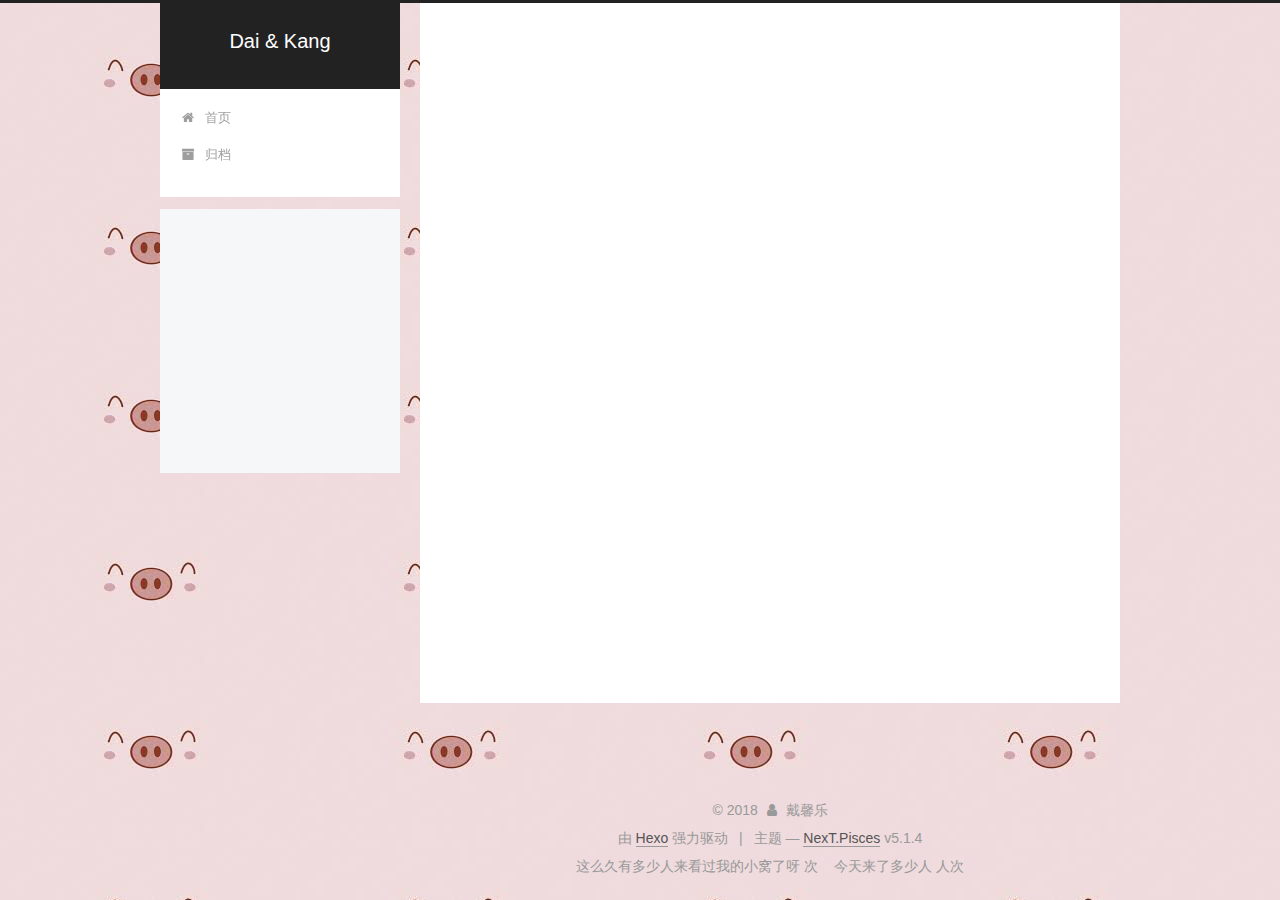
<file: categories/情人节快乐-南京/index.html>
<!DOCTYPE html>



  


<html class="theme-next pisces use-motion" lang="zh-Hans">
<head>
  <meta charset="UTF-8"/>
<meta http-equiv="X-UA-Compatible" content="IE=edge" />
<meta name="viewport" content="width=device-width, initial-scale=1, maximum-scale=1"/>
<meta name="theme-color" content="#222">









<meta http-equiv="Cache-Control" content="no-transform" />
<meta http-equiv="Cache-Control" content="no-siteapp" />
















  
  
  <link href="/lib/fancybox/source/jquery.fancybox.css?v=2.1.5" rel="stylesheet" type="text/css" />







<link href="/lib/font-awesome/css/font-awesome.min.css?v=4.6.2" rel="stylesheet" type="text/css" />

<link href="/css/main.css?v=5.1.4" rel="stylesheet" type="text/css" />


  <link rel="apple-touch-icon" sizes="180x180" href="/images/apple-touch-icon-next.png?v=5.1.4">


  <link rel="icon" type="image/png" sizes="32x32" href="/images/favicon-32x32-next.png?v=5.1.4">


  <link rel="icon" type="image/png" sizes="16x16" href="/images/favicon-16x16-next.png?v=5.1.4">


  <link rel="mask-icon" href="/images/logo.svg?v=5.1.4" color="#222">





  <meta name="keywords" content="Hexo, NexT" />










<meta property="og:type" content="website">
<meta property="og:title" content="Dai &amp; Kang">
<meta property="og:url" content="http://yoursite.com/categories/情人节快乐-南京/index.html">
<meta property="og:site_name" content="Dai &amp; Kang">
<meta property="og:locale" content="zh-Hans">
<meta name="twitter:card" content="summary">
<meta name="twitter:title" content="Dai &amp; Kang">



<script type="text/javascript" id="hexo.configurations">
  var NexT = window.NexT || {};
  var CONFIG = {
    root: '/',
    scheme: 'Pisces',
    version: '5.1.4',
    sidebar: {"position":"left","display":"post","offset":12,"b2t":false,"scrollpercent":false,"onmobile":false},
    fancybox: true,
    tabs: true,
    motion: {"enable":true,"async":false,"transition":{"post_block":"fadeIn","post_header":"slideDownIn","post_body":"slideDownIn","coll_header":"slideLeftIn","sidebar":"slideUpIn"}},
    duoshuo: {
      userId: '0',
      author: '博主'
    },
    algolia: {
      applicationID: '',
      apiKey: '',
      indexName: '',
      hits: {"per_page":10},
      labels: {"input_placeholder":"Search for Posts","hits_empty":"We didn't find any results for the search: ${query}","hits_stats":"${hits} results found in ${time} ms"}
    }
  };
</script>



  <link rel="canonical" href="http://yoursite.com/categories/情人节快乐-南京/"/>





  <title>分类: 情人节快乐 南京 | Dai & Kang</title>
  








</head>

<body itemscope itemtype="http://schema.org/WebPage" lang="zh-Hans">

  
  
    
  

  <div class="container sidebar-position-left ">
    <div class="headband"></div>

    <header id="header" class="header" itemscope itemtype="http://schema.org/WPHeader">
      <div class="header-inner"><div class="site-brand-wrapper">
  <div class="site-meta ">
    

    <div class="custom-logo-site-title">
      <a href="/"  class="brand" rel="start">
        <span class="logo-line-before"><i></i></span>
        <span class="site-title">Dai & Kang</span>
        <span class="logo-line-after"><i></i></span>
      </a>
    </div>
      
        <p class="site-subtitle"></p>
      
  </div>

  <div class="site-nav-toggle">
    <button>
      <span class="btn-bar"></span>
      <span class="btn-bar"></span>
      <span class="btn-bar"></span>
    </button>
  </div>
</div>

<nav class="site-nav">
  

  
    <ul id="menu" class="menu">
      
        
        <li class="menu-item menu-item-home">
          <a href="/" rel="section">
            
              <i class="menu-item-icon fa fa-fw fa-home"></i> <br />
            
            首页
          </a>
        </li>
      
        
        <li class="menu-item menu-item-archives">
          <a href="/archives/" rel="section">
            
              <i class="menu-item-icon fa fa-fw fa-archive"></i> <br />
            
            归档
          </a>
        </li>
      

      
    </ul>
  

  
</nav>



 </div>
    </header>

    <main id="main" class="main">
      <div class="main-inner">
        <div class="content-wrap">
          <div id="content" class="content">
            

  
  
  
  <div class="post-block category">

    <div id="posts" class="posts-collapse">
      <div class="collection-title">
        <h1>情人节快乐 南京<small>分类</small>
        </h1>
      </div>

      
        

  <article class="post post-type-normal" itemscope itemtype="http://schema.org/Article">
    <header class="post-header">

      <h2 class="post-title">
        
            <a class="post-title-link" href="/2017/11/24/Hello-Piggy/" itemprop="url">
              
                <span itemprop="name">Hello Piggy</span>
              
            </a>
        
      </h2>

      <div class="post-meta">
        <time class="post-time" itemprop="dateCreated"
              datetime="2017-11-24T12:33:52+08:00"
              content="2017-11-24" >
          11-24
        </time>
      </div>

    </header>
  </article>


      
    </div>

  </div>
  
  
  

  



          </div>
          


          

        </div>
        
          
  
  <div class="sidebar-toggle">
    <div class="sidebar-toggle-line-wrap">
      <span class="sidebar-toggle-line sidebar-toggle-line-first"></span>
      <span class="sidebar-toggle-line sidebar-toggle-line-middle"></span>
      <span class="sidebar-toggle-line sidebar-toggle-line-last"></span>
    </div>
  </div>

  <aside id="sidebar" class="sidebar">
    
    <div class="sidebar-inner">

      

      

      <section class="site-overview-wrap sidebar-panel sidebar-panel-active">
        <div class="site-overview">
          <div class="site-author motion-element" itemprop="author" itemscope itemtype="http://schema.org/Person">
            
              <p class="site-author-name" itemprop="name">戴馨乐</p>
              <p class="site-description motion-element" itemprop="description"></p>
          </div>

          <nav class="site-state motion-element">

            
              <div class="site-state-item site-state-posts">
              
                <a href="/archives/">
              
                  <span class="site-state-item-count">3</span>
                  <span class="site-state-item-name">日志</span>
                </a>
              </div>
            

            
              
              
              <div class="site-state-item site-state-categories">
                
                  <span class="site-state-item-count">2</span>
                  <span class="site-state-item-name">分类</span>
                
              </div>
            

            
              
              
              <div class="site-state-item site-state-tags">
                
                  <span class="site-state-item-count">1</span>
                  <span class="site-state-item-name">标签</span>
                
              </div>
            

          </nav>

          

          

          
          

          
          

          

        </div><br/>
        <iframe frameborder="no" border="0" marginwidth="0" marginheight="0" width=330 height=86 src="//music.163.com/outchain/player?type=2&id=414670101&auto=1&height=66"></iframe>
      </section>

      

      

    </div>
  </aside>


        
      </div>
    </main>

    <footer id="footer" class="footer">
      <div class="footer-inner">
        <div class="copyright">&copy; <span itemprop="copyrightYear">2018</span>
  <span class="with-love">
    <i class="fa fa-user"></i>
  </span>
  <span class="author" itemprop="copyrightHolder">戴馨乐</span>

  
</div>


  <div class="powered-by">由 <a class="theme-link" target="_blank" href="https://hexo.io">Hexo</a> 强力驱动</div>



  <span class="post-meta-divider">|</span>



  <div class="theme-info">主题 &mdash; <a class="theme-link" target="_blank" href="https://github.com/iissnan/hexo-theme-next">NexT.Pisces</a> v5.1.4</div>

<div>
<script async src="https://dn-lbstatics.qbox.me/busuanzi/2.3/busuanzi.pure.mini.js"></script>

这么久有多少人来看过我的小窝了呀 <span id="busuanzi_value_site_pv"></span> 次&nbsp&nbsp&nbsp
今天来了多少人 <span id="busuanzi_value_site_uv"></span>人次
</div>





        







        
      </div>
    </footer>

    
      <div class="back-to-top">
        <i class="fa fa-arrow-up"></i>
        
      </div>
    

    

  </div>

  

<script type="text/javascript">
  if (Object.prototype.toString.call(window.Promise) !== '[object Function]') {
    window.Promise = null;
  }
</script>









  












  
  
    <script type="text/javascript" src="/lib/jquery/index.js?v=2.1.3"></script>
  

  
  
    <script type="text/javascript" src="/lib/fastclick/lib/fastclick.min.js?v=1.0.6"></script>
  

  
  
    <script type="text/javascript" src="/lib/jquery_lazyload/jquery.lazyload.js?v=1.9.7"></script>
  

  
  
    <script type="text/javascript" src="/lib/velocity/velocity.min.js?v=1.2.1"></script>
  

  
  
    <script type="text/javascript" src="/lib/velocity/velocity.ui.min.js?v=1.2.1"></script>
  

  
  
    <script type="text/javascript" src="/lib/fancybox/source/jquery.fancybox.pack.js?v=2.1.5"></script>
  


  


  <script type="text/javascript" src="/js/src/utils.js?v=5.1.4"></script>

  <script type="text/javascript" src="/js/src/motion.js?v=5.1.4"></script>



  
  


  <script type="text/javascript" src="/js/src/affix.js?v=5.1.4"></script>

  <script type="text/javascript" src="/js/src/schemes/pisces.js?v=5.1.4"></script>



  

  


  <script type="text/javascript" src="/js/src/bootstrap.js?v=5.1.4"></script>



  


  




	





  





  












  





  

  

  

  
  

  

  

  

</body>
</html>
</file>
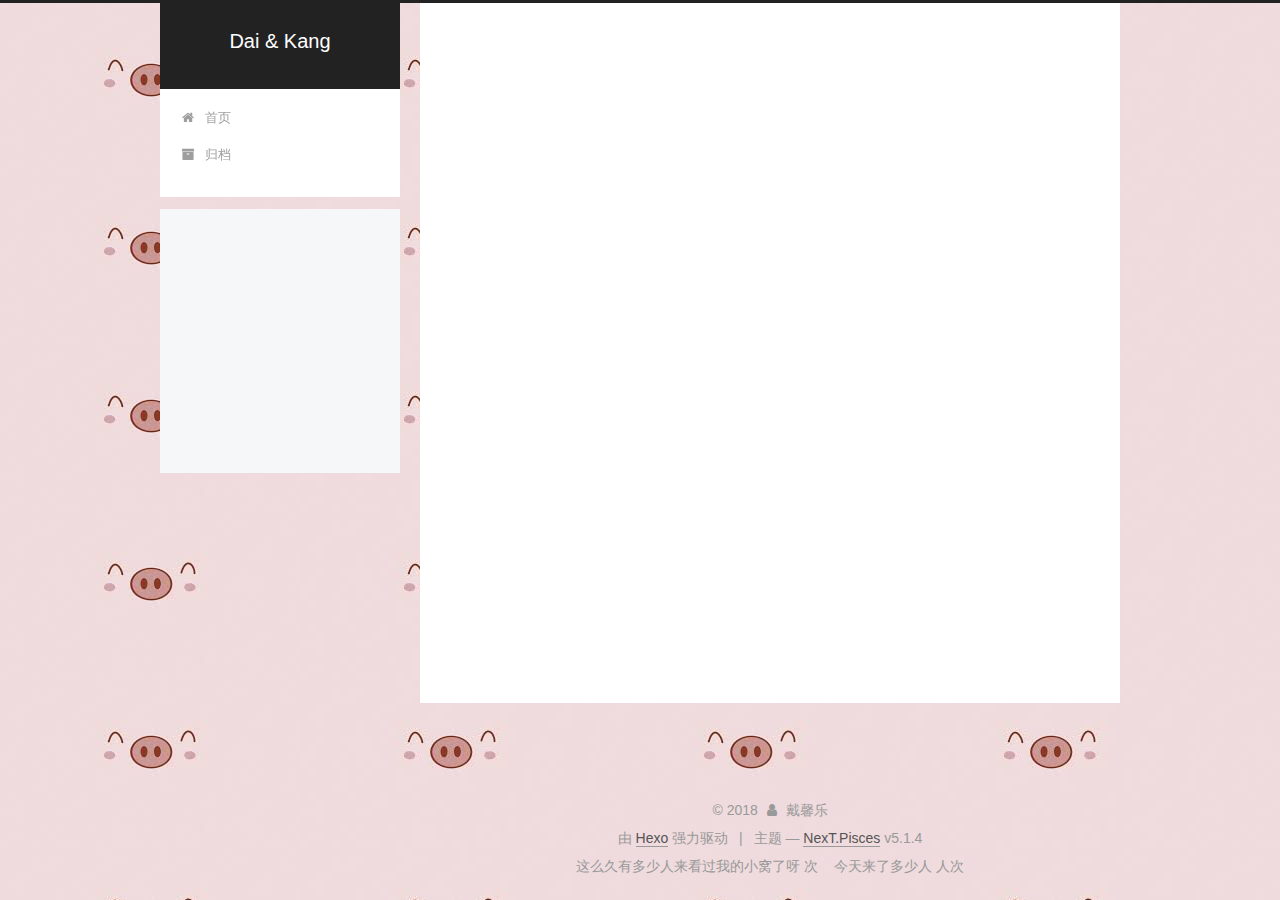
<file: categories/情人节快乐-狗粮/index.html>
<!DOCTYPE html>



  


<html class="theme-next pisces use-motion" lang="zh-Hans">
<head>
  <meta charset="UTF-8"/>
<meta http-equiv="X-UA-Compatible" content="IE=edge" />
<meta name="viewport" content="width=device-width, initial-scale=1, maximum-scale=1"/>
<meta name="theme-color" content="#222">









<meta http-equiv="Cache-Control" content="no-transform" />
<meta http-equiv="Cache-Control" content="no-siteapp" />
















  
  
  <link href="/lib/fancybox/source/jquery.fancybox.css?v=2.1.5" rel="stylesheet" type="text/css" />







<link href="/lib/font-awesome/css/font-awesome.min.css?v=4.6.2" rel="stylesheet" type="text/css" />

<link href="/css/main.css?v=5.1.4" rel="stylesheet" type="text/css" />


  <link rel="apple-touch-icon" sizes="180x180" href="/images/apple-touch-icon-next.png?v=5.1.4">


  <link rel="icon" type="image/png" sizes="32x32" href="/images/favicon-32x32-next.png?v=5.1.4">


  <link rel="icon" type="image/png" sizes="16x16" href="/images/favicon-16x16-next.png?v=5.1.4">


  <link rel="mask-icon" href="/images/logo.svg?v=5.1.4" color="#222">





  <meta name="keywords" content="Hexo, NexT" />










<meta property="og:type" content="website">
<meta property="og:title" content="Dai &amp; Kang">
<meta property="og:url" content="http://yoursite.com/categories/情人节快乐-狗粮/index.html">
<meta property="og:site_name" content="Dai &amp; Kang">
<meta property="og:locale" content="zh-Hans">
<meta name="twitter:card" content="summary">
<meta name="twitter:title" content="Dai &amp; Kang">



<script type="text/javascript" id="hexo.configurations">
  var NexT = window.NexT || {};
  var CONFIG = {
    root: '/',
    scheme: 'Pisces',
    version: '5.1.4',
    sidebar: {"position":"left","display":"post","offset":12,"b2t":false,"scrollpercent":false,"onmobile":false},
    fancybox: true,
    tabs: true,
    motion: {"enable":true,"async":false,"transition":{"post_block":"fadeIn","post_header":"slideDownIn","post_body":"slideDownIn","coll_header":"slideLeftIn","sidebar":"slideUpIn"}},
    duoshuo: {
      userId: '0',
      author: '博主'
    },
    algolia: {
      applicationID: '',
      apiKey: '',
      indexName: '',
      hits: {"per_page":10},
      labels: {"input_placeholder":"Search for Posts","hits_empty":"We didn't find any results for the search: ${query}","hits_stats":"${hits} results found in ${time} ms"}
    }
  };
</script>



  <link rel="canonical" href="http://yoursite.com/categories/情人节快乐-狗粮/"/>





  <title>分类: 情人节快乐 狗粮 | Dai & Kang</title>
  








</head>

<body itemscope itemtype="http://schema.org/WebPage" lang="zh-Hans">

  
  
    
  

  <div class="container sidebar-position-left ">
    <div class="headband"></div>

    <header id="header" class="header" itemscope itemtype="http://schema.org/WPHeader">
      <div class="header-inner"><div class="site-brand-wrapper">
  <div class="site-meta ">
    

    <div class="custom-logo-site-title">
      <a href="/"  class="brand" rel="start">
        <span class="logo-line-before"><i></i></span>
        <span class="site-title">Dai & Kang</span>
        <span class="logo-line-after"><i></i></span>
      </a>
    </div>
      
        <p class="site-subtitle"></p>
      
  </div>

  <div class="site-nav-toggle">
    <button>
      <span class="btn-bar"></span>
      <span class="btn-bar"></span>
      <span class="btn-bar"></span>
    </button>
  </div>
</div>

<nav class="site-nav">
  

  
    <ul id="menu" class="menu">
      
        
        <li class="menu-item menu-item-home">
          <a href="/" rel="section">
            
              <i class="menu-item-icon fa fa-fw fa-home"></i> <br />
            
            首页
          </a>
        </li>
      
        
        <li class="menu-item menu-item-archives">
          <a href="/archives/" rel="section">
            
              <i class="menu-item-icon fa fa-fw fa-archive"></i> <br />
            
            归档
          </a>
        </li>
      

      
    </ul>
  

  
</nav>



 </div>
    </header>

    <main id="main" class="main">
      <div class="main-inner">
        <div class="content-wrap">
          <div id="content" class="content">
            

  
  
  
  <div class="post-block category">

    <div id="posts" class="posts-collapse">
      <div class="collection-title">
        <h1>情人节快乐 狗粮<small>分类</small>
        </h1>
      </div>

      
        

  <article class="post post-type-normal" itemscope itemtype="http://schema.org/Article">
    <header class="post-header">

      <h2 class="post-title">
        
            <a class="post-title-link" href="/2018/03/07/girlday/" itemprop="url">
              
                <span itemprop="name">女生节快乐</span>
              
            </a>
        
      </h2>

      <div class="post-meta">
        <time class="post-time" itemprop="dateCreated"
              datetime="2018-03-07T23:28:52+08:00"
              content="2018-03-07" >
          03-07
        </time>
      </div>

    </header>
  </article>


      
    </div>

  </div>
  
  
  

  



          </div>
          


          

        </div>
        
          
  
  <div class="sidebar-toggle">
    <div class="sidebar-toggle-line-wrap">
      <span class="sidebar-toggle-line sidebar-toggle-line-first"></span>
      <span class="sidebar-toggle-line sidebar-toggle-line-middle"></span>
      <span class="sidebar-toggle-line sidebar-toggle-line-last"></span>
    </div>
  </div>

  <aside id="sidebar" class="sidebar">
    
    <div class="sidebar-inner">

      

      

      <section class="site-overview-wrap sidebar-panel sidebar-panel-active">
        <div class="site-overview">
          <div class="site-author motion-element" itemprop="author" itemscope itemtype="http://schema.org/Person">
            
              <p class="site-author-name" itemprop="name">戴馨乐</p>
              <p class="site-description motion-element" itemprop="description"></p>
          </div>

          <nav class="site-state motion-element">

            
              <div class="site-state-item site-state-posts">
              
                <a href="/archives/">
              
                  <span class="site-state-item-count">3</span>
                  <span class="site-state-item-name">日志</span>
                </a>
              </div>
            

            
              
              
              <div class="site-state-item site-state-categories">
                
                  <span class="site-state-item-count">2</span>
                  <span class="site-state-item-name">分类</span>
                
              </div>
            

            
              
              
              <div class="site-state-item site-state-tags">
                
                  <span class="site-state-item-count">1</span>
                  <span class="site-state-item-name">标签</span>
                
              </div>
            

          </nav>

          

          

          
          

          
          

          

        </div><br/>
        <iframe frameborder="no" border="0" marginwidth="0" marginheight="0" width=330 height=86 src="//music.163.com/outchain/player?type=2&id=414670101&auto=1&height=66"></iframe>
      </section>

      

      

    </div>
  </aside>


        
      </div>
    </main>

    <footer id="footer" class="footer">
      <div class="footer-inner">
        <div class="copyright">&copy; <span itemprop="copyrightYear">2018</span>
  <span class="with-love">
    <i class="fa fa-user"></i>
  </span>
  <span class="author" itemprop="copyrightHolder">戴馨乐</span>

  
</div>


  <div class="powered-by">由 <a class="theme-link" target="_blank" href="https://hexo.io">Hexo</a> 强力驱动</div>



  <span class="post-meta-divider">|</span>



  <div class="theme-info">主题 &mdash; <a class="theme-link" target="_blank" href="https://github.com/iissnan/hexo-theme-next">NexT.Pisces</a> v5.1.4</div>

<div>
<script async src="https://dn-lbstatics.qbox.me/busuanzi/2.3/busuanzi.pure.mini.js"></script>

这么久有多少人来看过我的小窝了呀 <span id="busuanzi_value_site_pv"></span> 次&nbsp&nbsp&nbsp
今天来了多少人 <span id="busuanzi_value_site_uv"></span>人次
</div>





        







        
      </div>
    </footer>

    
      <div class="back-to-top">
        <i class="fa fa-arrow-up"></i>
        
      </div>
    

    

  </div>

  

<script type="text/javascript">
  if (Object.prototype.toString.call(window.Promise) !== '[object Function]') {
    window.Promise = null;
  }
</script>









  












  
  
    <script type="text/javascript" src="/lib/jquery/index.js?v=2.1.3"></script>
  

  
  
    <script type="text/javascript" src="/lib/fastclick/lib/fastclick.min.js?v=1.0.6"></script>
  

  
  
    <script type="text/javascript" src="/lib/jquery_lazyload/jquery.lazyload.js?v=1.9.7"></script>
  

  
  
    <script type="text/javascript" src="/lib/velocity/velocity.min.js?v=1.2.1"></script>
  

  
  
    <script type="text/javascript" src="/lib/velocity/velocity.ui.min.js?v=1.2.1"></script>
  

  
  
    <script type="text/javascript" src="/lib/fancybox/source/jquery.fancybox.pack.js?v=2.1.5"></script>
  


  


  <script type="text/javascript" src="/js/src/utils.js?v=5.1.4"></script>

  <script type="text/javascript" src="/js/src/motion.js?v=5.1.4"></script>



  
  


  <script type="text/javascript" src="/js/src/affix.js?v=5.1.4"></script>

  <script type="text/javascript" src="/js/src/schemes/pisces.js?v=5.1.4"></script>



  

  


  <script type="text/javascript" src="/js/src/bootstrap.js?v=5.1.4"></script>



  


  




	





  





  












  





  

  

  

  
  

  

  

  

</body>
</html>
</file>
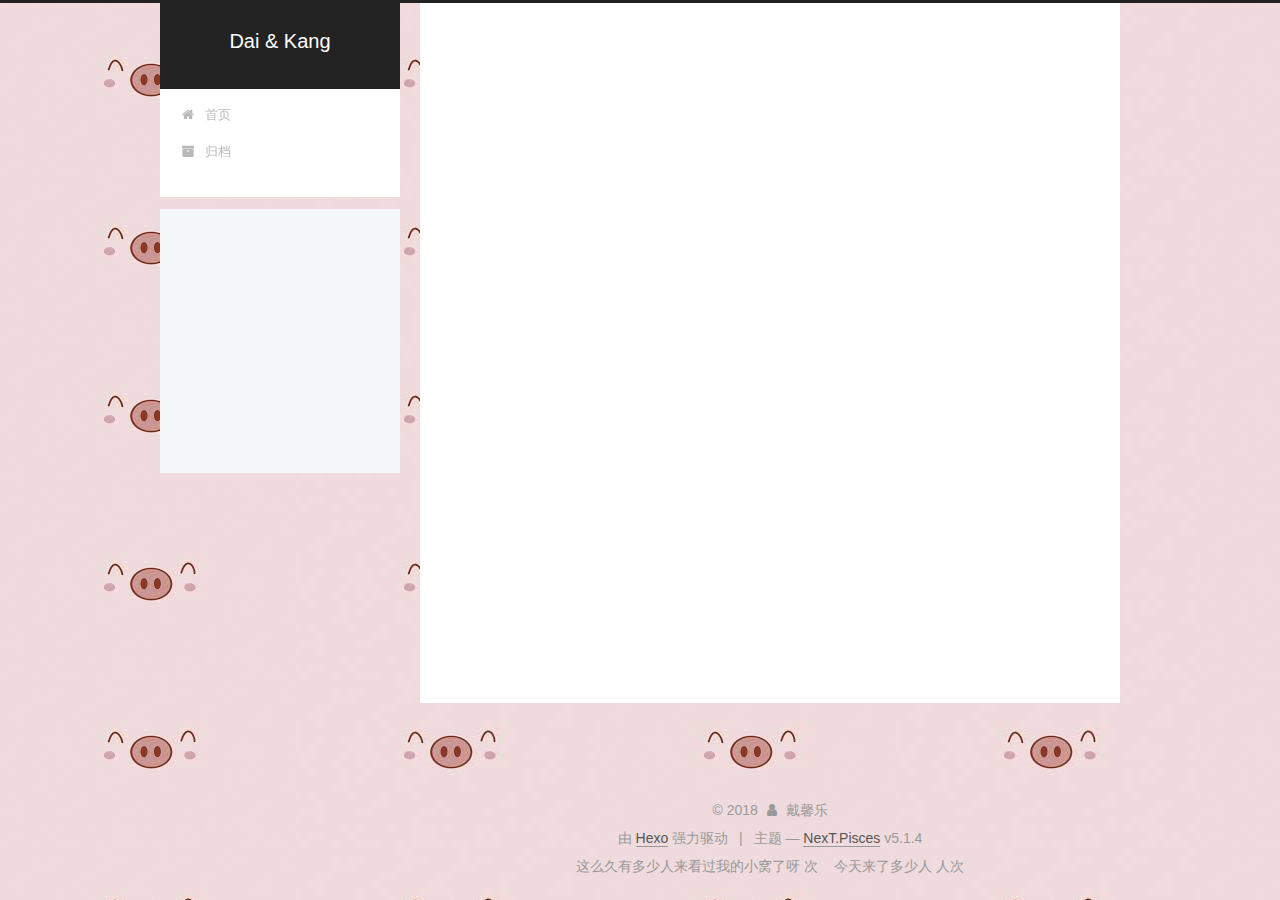
<file: tags/travel/index.html>
<!DOCTYPE html>



  


<html class="theme-next pisces use-motion" lang="zh-Hans">
<head>
  <meta charset="UTF-8"/>
<meta http-equiv="X-UA-Compatible" content="IE=edge" />
<meta name="viewport" content="width=device-width, initial-scale=1, maximum-scale=1"/>
<meta name="theme-color" content="#222">









<meta http-equiv="Cache-Control" content="no-transform" />
<meta http-equiv="Cache-Control" content="no-siteapp" />
















  
  
  <link href="/lib/fancybox/source/jquery.fancybox.css?v=2.1.5" rel="stylesheet" type="text/css" />







<link href="/lib/font-awesome/css/font-awesome.min.css?v=4.6.2" rel="stylesheet" type="text/css" />

<link href="/css/main.css?v=5.1.4" rel="stylesheet" type="text/css" />


  <link rel="apple-touch-icon" sizes="180x180" href="/images/apple-touch-icon-next.png?v=5.1.4">


  <link rel="icon" type="image/png" sizes="32x32" href="/images/favicon-32x32-next.png?v=5.1.4">


  <link rel="icon" type="image/png" sizes="16x16" href="/images/favicon-16x16-next.png?v=5.1.4">


  <link rel="mask-icon" href="/images/logo.svg?v=5.1.4" color="#222">





  <meta name="keywords" content="Hexo, NexT" />










<meta property="og:type" content="website">
<meta property="og:title" content="Dai &amp; Kang">
<meta property="og:url" content="http://yoursite.com/tags/travel/index.html">
<meta property="og:site_name" content="Dai &amp; Kang">
<meta property="og:locale" content="zh-Hans">
<meta name="twitter:card" content="summary">
<meta name="twitter:title" content="Dai &amp; Kang">



<script type="text/javascript" id="hexo.configurations">
  var NexT = window.NexT || {};
  var CONFIG = {
    root: '/',
    scheme: 'Pisces',
    version: '5.1.4',
    sidebar: {"position":"left","display":"post","offset":12,"b2t":false,"scrollpercent":false,"onmobile":false},
    fancybox: true,
    tabs: true,
    motion: {"enable":true,"async":false,"transition":{"post_block":"fadeIn","post_header":"slideDownIn","post_body":"slideDownIn","coll_header":"slideLeftIn","sidebar":"slideUpIn"}},
    duoshuo: {
      userId: '0',
      author: '博主'
    },
    algolia: {
      applicationID: '',
      apiKey: '',
      indexName: '',
      hits: {"per_page":10},
      labels: {"input_placeholder":"Search for Posts","hits_empty":"We didn't find any results for the search: ${query}","hits_stats":"${hits} results found in ${time} ms"}
    }
  };
</script>



  <link rel="canonical" href="http://yoursite.com/tags/travel/"/>





  <title>标签: travel | Dai & Kang</title>
  








</head>

<body itemscope itemtype="http://schema.org/WebPage" lang="zh-Hans">

  
  
    
  

  <div class="container sidebar-position-left ">
    <div class="headband"></div>

    <header id="header" class="header" itemscope itemtype="http://schema.org/WPHeader">
      <div class="header-inner"><div class="site-brand-wrapper">
  <div class="site-meta ">
    

    <div class="custom-logo-site-title">
      <a href="/"  class="brand" rel="start">
        <span class="logo-line-before"><i></i></span>
        <span class="site-title">Dai & Kang</span>
        <span class="logo-line-after"><i></i></span>
      </a>
    </div>
      
        <p class="site-subtitle"></p>
      
  </div>

  <div class="site-nav-toggle">
    <button>
      <span class="btn-bar"></span>
      <span class="btn-bar"></span>
      <span class="btn-bar"></span>
    </button>
  </div>
</div>

<nav class="site-nav">
  

  
    <ul id="menu" class="menu">
      
        
        <li class="menu-item menu-item-home">
          <a href="/" rel="section">
            
              <i class="menu-item-icon fa fa-fw fa-home"></i> <br />
            
            首页
          </a>
        </li>
      
        
        <li class="menu-item menu-item-archives">
          <a href="/archives/" rel="section">
            
              <i class="menu-item-icon fa fa-fw fa-archive"></i> <br />
            
            归档
          </a>
        </li>
      

      
    </ul>
  

  
</nav>



 </div>
    </header>

    <main id="main" class="main">
      <div class="main-inner">
        <div class="content-wrap">
          <div id="content" class="content">
            

  
  
  
  <div class="post-block tag">

    <div id="posts" class="posts-collapse">
      <div class="collection-title">
        <h1>travel<small>标签</small>
        </h1>
      </div>

      
        

  <article class="post post-type-normal" itemscope itemtype="http://schema.org/Article">
    <header class="post-header">

      <h2 class="post-title">
        
            <a class="post-title-link" href="/2017/11/24/Hello-Piggy/" itemprop="url">
              
                <span itemprop="name">Hello Piggy</span>
              
            </a>
        
      </h2>

      <div class="post-meta">
        <time class="post-time" itemprop="dateCreated"
              datetime="2017-11-24T12:33:52+08:00"
              content="2017-11-24" >
          11-24
        </time>
      </div>

    </header>
  </article>


      
    </div>

  </div>
  
  
  

  


          </div>
          


          

        </div>
        
          
  
  <div class="sidebar-toggle">
    <div class="sidebar-toggle-line-wrap">
      <span class="sidebar-toggle-line sidebar-toggle-line-first"></span>
      <span class="sidebar-toggle-line sidebar-toggle-line-middle"></span>
      <span class="sidebar-toggle-line sidebar-toggle-line-last"></span>
    </div>
  </div>

  <aside id="sidebar" class="sidebar">
    
    <div class="sidebar-inner">

      

      

      <section class="site-overview-wrap sidebar-panel sidebar-panel-active">
        <div class="site-overview">
          <div class="site-author motion-element" itemprop="author" itemscope itemtype="http://schema.org/Person">
            
              <p class="site-author-name" itemprop="name">戴馨乐</p>
              <p class="site-description motion-element" itemprop="description"></p>
          </div>

          <nav class="site-state motion-element">

            
              <div class="site-state-item site-state-posts">
              
                <a href="/archives/">
              
                  <span class="site-state-item-count">3</span>
                  <span class="site-state-item-name">日志</span>
                </a>
              </div>
            

            
              
              
              <div class="site-state-item site-state-categories">
                
                  <span class="site-state-item-count">2</span>
                  <span class="site-state-item-name">分类</span>
                
              </div>
            

            
              
              
              <div class="site-state-item site-state-tags">
                
                  <span class="site-state-item-count">1</span>
                  <span class="site-state-item-name">标签</span>
                
              </div>
            

          </nav>

          

          

          
          

          
          

          

        </div><br/>
        <iframe frameborder="no" border="0" marginwidth="0" marginheight="0" width=330 height=86 src="//music.163.com/outchain/player?type=2&id=414670101&auto=1&height=66"></iframe>
      </section>

      

      

    </div>
  </aside>


        
      </div>
    </main>

    <footer id="footer" class="footer">
      <div class="footer-inner">
        <div class="copyright">&copy; <span itemprop="copyrightYear">2018</span>
  <span class="with-love">
    <i class="fa fa-user"></i>
  </span>
  <span class="author" itemprop="copyrightHolder">戴馨乐</span>

  
</div>


  <div class="powered-by">由 <a class="theme-link" target="_blank" href="https://hexo.io">Hexo</a> 强力驱动</div>



  <span class="post-meta-divider">|</span>



  <div class="theme-info">主题 &mdash; <a class="theme-link" target="_blank" href="https://github.com/iissnan/hexo-theme-next">NexT.Pisces</a> v5.1.4</div>

<div>
<script async src="https://dn-lbstatics.qbox.me/busuanzi/2.3/busuanzi.pure.mini.js"></script>

这么久有多少人来看过我的小窝了呀 <span id="busuanzi_value_site_pv"></span> 次&nbsp&nbsp&nbsp
今天来了多少人 <span id="busuanzi_value_site_uv"></span>人次
</div>





        







        
      </div>
    </footer>

    
      <div class="back-to-top">
        <i class="fa fa-arrow-up"></i>
        
      </div>
    

    

  </div>

  

<script type="text/javascript">
  if (Object.prototype.toString.call(window.Promise) !== '[object Function]') {
    window.Promise = null;
  }
</script>









  












  
  
    <script type="text/javascript" src="/lib/jquery/index.js?v=2.1.3"></script>
  

  
  
    <script type="text/javascript" src="/lib/fastclick/lib/fastclick.min.js?v=1.0.6"></script>
  

  
  
    <script type="text/javascript" src="/lib/jquery_lazyload/jquery.lazyload.js?v=1.9.7"></script>
  

  
  
    <script type="text/javascript" src="/lib/velocity/velocity.min.js?v=1.2.1"></script>
  

  
  
    <script type="text/javascript" src="/lib/velocity/velocity.ui.min.js?v=1.2.1"></script>
  

  
  
    <script type="text/javascript" src="/lib/fancybox/source/jquery.fancybox.pack.js?v=2.1.5"></script>
  


  


  <script type="text/javascript" src="/js/src/utils.js?v=5.1.4"></script>

  <script type="text/javascript" src="/js/src/motion.js?v=5.1.4"></script>



  
  


  <script type="text/javascript" src="/js/src/affix.js?v=5.1.4"></script>

  <script type="text/javascript" src="/js/src/schemes/pisces.js?v=5.1.4"></script>



  

  


  <script type="text/javascript" src="/js/src/bootstrap.js?v=5.1.4"></script>



  


  




	





  





  












  





  

  

  

  
  

  

  

  

</body>
</html>
</file>
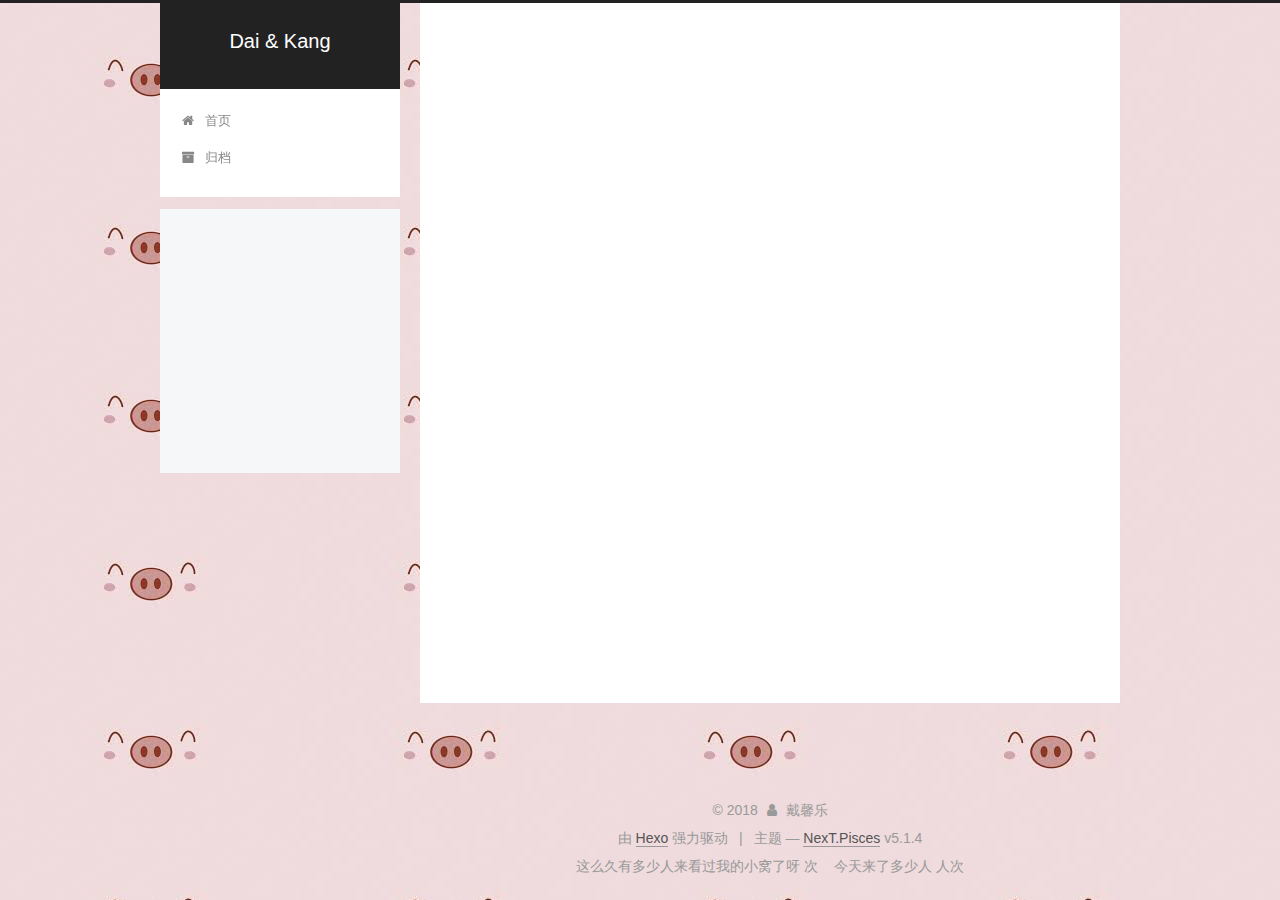
<file: archives/2017/11/index.html>
<!DOCTYPE html>



  


<html class="theme-next pisces use-motion" lang="zh-Hans">
<head>
  <meta charset="UTF-8"/>
<meta http-equiv="X-UA-Compatible" content="IE=edge" />
<meta name="viewport" content="width=device-width, initial-scale=1, maximum-scale=1"/>
<meta name="theme-color" content="#222">









<meta http-equiv="Cache-Control" content="no-transform" />
<meta http-equiv="Cache-Control" content="no-siteapp" />
















  
  
  <link href="/lib/fancybox/source/jquery.fancybox.css?v=2.1.5" rel="stylesheet" type="text/css" />







<link href="/lib/font-awesome/css/font-awesome.min.css?v=4.6.2" rel="stylesheet" type="text/css" />

<link href="/css/main.css?v=5.1.4" rel="stylesheet" type="text/css" />


  <link rel="apple-touch-icon" sizes="180x180" href="/images/apple-touch-icon-next.png?v=5.1.4">


  <link rel="icon" type="image/png" sizes="32x32" href="/images/favicon-32x32-next.png?v=5.1.4">


  <link rel="icon" type="image/png" sizes="16x16" href="/images/favicon-16x16-next.png?v=5.1.4">


  <link rel="mask-icon" href="/images/logo.svg?v=5.1.4" color="#222">





  <meta name="keywords" content="Hexo, NexT" />










<meta property="og:type" content="website">
<meta property="og:title" content="Dai &amp; Kang">
<meta property="og:url" content="http://yoursite.com/archives/2017/11/index.html">
<meta property="og:site_name" content="Dai &amp; Kang">
<meta property="og:locale" content="zh-Hans">
<meta name="twitter:card" content="summary">
<meta name="twitter:title" content="Dai &amp; Kang">



<script type="text/javascript" id="hexo.configurations">
  var NexT = window.NexT || {};
  var CONFIG = {
    root: '/',
    scheme: 'Pisces',
    version: '5.1.4',
    sidebar: {"position":"left","display":"post","offset":12,"b2t":false,"scrollpercent":false,"onmobile":false},
    fancybox: true,
    tabs: true,
    motion: {"enable":true,"async":false,"transition":{"post_block":"fadeIn","post_header":"slideDownIn","post_body":"slideDownIn","coll_header":"slideLeftIn","sidebar":"slideUpIn"}},
    duoshuo: {
      userId: '0',
      author: '博主'
    },
    algolia: {
      applicationID: '',
      apiKey: '',
      indexName: '',
      hits: {"per_page":10},
      labels: {"input_placeholder":"Search for Posts","hits_empty":"We didn't find any results for the search: ${query}","hits_stats":"${hits} results found in ${time} ms"}
    }
  };
</script>



  <link rel="canonical" href="http://yoursite.com/archives/2017/11/"/>





  <title>归档 | Dai & Kang</title>
  








</head>

<body itemscope itemtype="http://schema.org/WebPage" lang="zh-Hans">

  
  
    
  

  <div class="container sidebar-position-left page-archive">
    <div class="headband"></div>

    <header id="header" class="header" itemscope itemtype="http://schema.org/WPHeader">
      <div class="header-inner"><div class="site-brand-wrapper">
  <div class="site-meta ">
    

    <div class="custom-logo-site-title">
      <a href="/"  class="brand" rel="start">
        <span class="logo-line-before"><i></i></span>
        <span class="site-title">Dai & Kang</span>
        <span class="logo-line-after"><i></i></span>
      </a>
    </div>
      
        <p class="site-subtitle"></p>
      
  </div>

  <div class="site-nav-toggle">
    <button>
      <span class="btn-bar"></span>
      <span class="btn-bar"></span>
      <span class="btn-bar"></span>
    </button>
  </div>
</div>

<nav class="site-nav">
  

  
    <ul id="menu" class="menu">
      
        
        <li class="menu-item menu-item-home">
          <a href="/" rel="section">
            
              <i class="menu-item-icon fa fa-fw fa-home"></i> <br />
            
            首页
          </a>
        </li>
      
        
        <li class="menu-item menu-item-archives">
          <a href="/archives/" rel="section">
            
              <i class="menu-item-icon fa fa-fw fa-archive"></i> <br />
            
            归档
          </a>
        </li>
      

      
    </ul>
  

  
</nav>



 </div>
    </header>

    <main id="main" class="main">
      <div class="main-inner">
        <div class="content-wrap">
          <div id="content" class="content">
            

  
  
  
  <div class="post-block archive">
    <div id="posts" class="posts-collapse">
      <span class="archive-move-on"></span>

      <span class="archive-page-counter">
        
        
        
          
        
        嗯..! 目前共计 3 篇日志。 继续努力。
      </span>

      

        
        
        

        
          
          <div class="collection-title">
            <h1 class="archive-year" id="archive-year-2017">2017</h1>
          </div>
        
        

        

  <article class="post post-type-normal" itemscope itemtype="http://schema.org/Article">
    <header class="post-header">

      <h2 class="post-title">
        
            <a class="post-title-link" href="/2017/11/24/Hello-Piggy/" itemprop="url">
              
                <span itemprop="name">Hello Piggy</span>
              
            </a>
        
      </h2>

      <div class="post-meta">
        <time class="post-time" itemprop="dateCreated"
              datetime="2017-11-24T12:33:52+08:00"
              content="2017-11-24" >
          11-24
        </time>
      </div>

    </header>
  </article>



      

    </div>
  </div>
  
  
  

  



          </div>
          


          

        </div>
        
          
  
  <div class="sidebar-toggle">
    <div class="sidebar-toggle-line-wrap">
      <span class="sidebar-toggle-line sidebar-toggle-line-first"></span>
      <span class="sidebar-toggle-line sidebar-toggle-line-middle"></span>
      <span class="sidebar-toggle-line sidebar-toggle-line-last"></span>
    </div>
  </div>

  <aside id="sidebar" class="sidebar">
    
    <div class="sidebar-inner">

      

      

      <section class="site-overview-wrap sidebar-panel sidebar-panel-active">
        <div class="site-overview">
          <div class="site-author motion-element" itemprop="author" itemscope itemtype="http://schema.org/Person">
            
              <p class="site-author-name" itemprop="name">戴馨乐</p>
              <p class="site-description motion-element" itemprop="description"></p>
          </div>

          <nav class="site-state motion-element">

            
              <div class="site-state-item site-state-posts">
              
                <a href="/archives/">
              
                  <span class="site-state-item-count">3</span>
                  <span class="site-state-item-name">日志</span>
                </a>
              </div>
            

            
              
              
              <div class="site-state-item site-state-categories">
                
                  <span class="site-state-item-count">2</span>
                  <span class="site-state-item-name">分类</span>
                
              </div>
            

            
              
              
              <div class="site-state-item site-state-tags">
                
                  <span class="site-state-item-count">1</span>
                  <span class="site-state-item-name">标签</span>
                
              </div>
            

          </nav>

          

          

          
          

          
          

          

        </div><br/>
        <iframe frameborder="no" border="0" marginwidth="0" marginheight="0" width=330 height=86 src="//music.163.com/outchain/player?type=2&id=414670101&auto=1&height=66"></iframe>
      </section>

      

      

    </div>
  </aside>


        
      </div>
    </main>

    <footer id="footer" class="footer">
      <div class="footer-inner">
        <div class="copyright">&copy; <span itemprop="copyrightYear">2018</span>
  <span class="with-love">
    <i class="fa fa-user"></i>
  </span>
  <span class="author" itemprop="copyrightHolder">戴馨乐</span>

  
</div>


  <div class="powered-by">由 <a class="theme-link" target="_blank" href="https://hexo.io">Hexo</a> 强力驱动</div>



  <span class="post-meta-divider">|</span>



  <div class="theme-info">主题 &mdash; <a class="theme-link" target="_blank" href="https://github.com/iissnan/hexo-theme-next">NexT.Pisces</a> v5.1.4</div>

<div>
<script async src="https://dn-lbstatics.qbox.me/busuanzi/2.3/busuanzi.pure.mini.js"></script>

这么久有多少人来看过我的小窝了呀 <span id="busuanzi_value_site_pv"></span> 次&nbsp&nbsp&nbsp
今天来了多少人 <span id="busuanzi_value_site_uv"></span>人次
</div>





        







        
      </div>
    </footer>

    
      <div class="back-to-top">
        <i class="fa fa-arrow-up"></i>
        
      </div>
    

    

  </div>

  

<script type="text/javascript">
  if (Object.prototype.toString.call(window.Promise) !== '[object Function]') {
    window.Promise = null;
  }
</script>









  












  
  
    <script type="text/javascript" src="/lib/jquery/index.js?v=2.1.3"></script>
  

  
  
    <script type="text/javascript" src="/lib/fastclick/lib/fastclick.min.js?v=1.0.6"></script>
  

  
  
    <script type="text/javascript" src="/lib/jquery_lazyload/jquery.lazyload.js?v=1.9.7"></script>
  

  
  
    <script type="text/javascript" src="/lib/velocity/velocity.min.js?v=1.2.1"></script>
  

  
  
    <script type="text/javascript" src="/lib/velocity/velocity.ui.min.js?v=1.2.1"></script>
  

  
  
    <script type="text/javascript" src="/lib/fancybox/source/jquery.fancybox.pack.js?v=2.1.5"></script>
  


  


  <script type="text/javascript" src="/js/src/utils.js?v=5.1.4"></script>

  <script type="text/javascript" src="/js/src/motion.js?v=5.1.4"></script>



  
  


  <script type="text/javascript" src="/js/src/affix.js?v=5.1.4"></script>

  <script type="text/javascript" src="/js/src/schemes/pisces.js?v=5.1.4"></script>



  

  


  <script type="text/javascript" src="/js/src/bootstrap.js?v=5.1.4"></script>



  


  




	





  





  












  





  

  

  

  
  

  

  

  

</body>
</html>
</file>
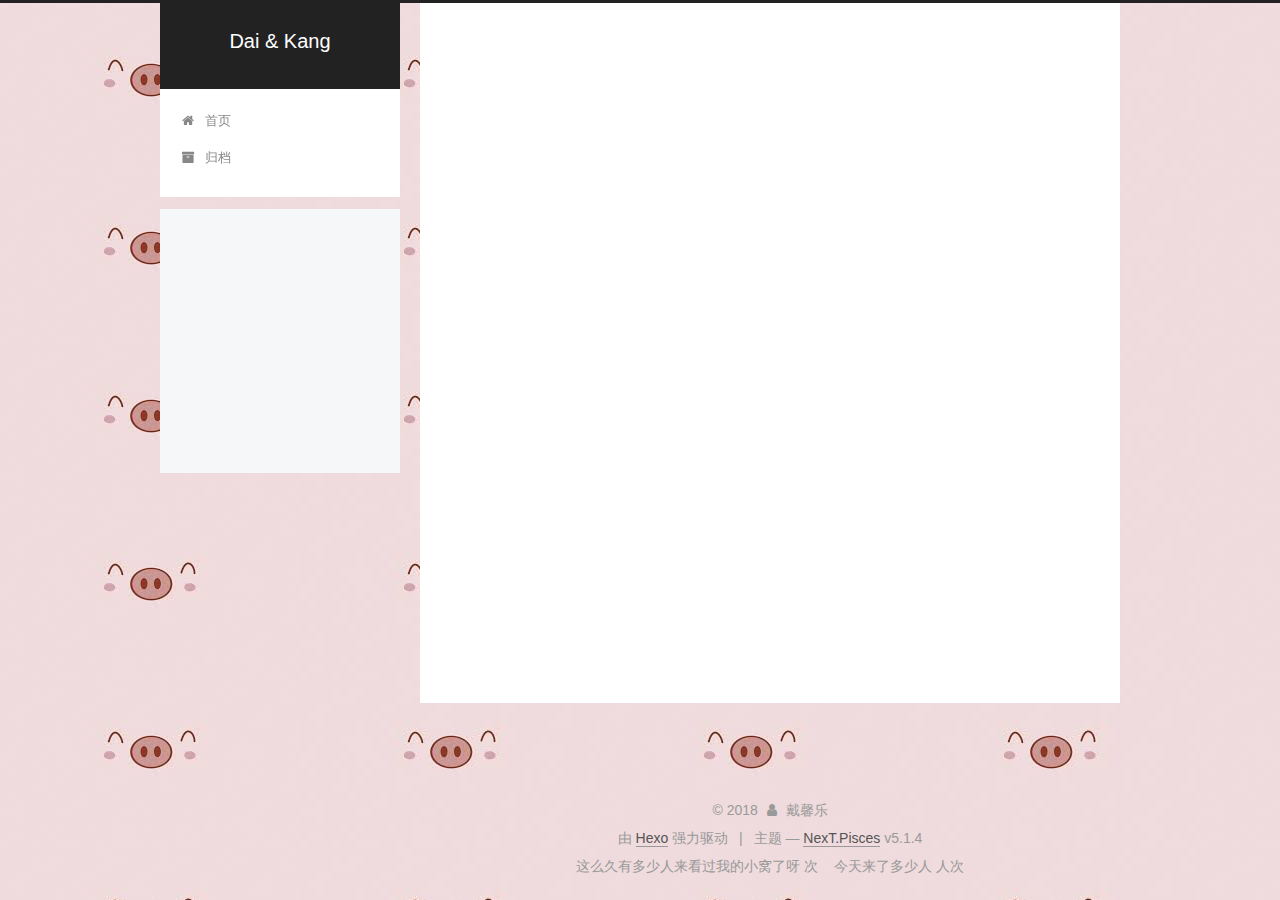
<file: archives/2018/02/index.html>
<!DOCTYPE html>



  


<html class="theme-next pisces use-motion" lang="zh-Hans">
<head>
  <meta charset="UTF-8"/>
<meta http-equiv="X-UA-Compatible" content="IE=edge" />
<meta name="viewport" content="width=device-width, initial-scale=1, maximum-scale=1"/>
<meta name="theme-color" content="#222">









<meta http-equiv="Cache-Control" content="no-transform" />
<meta http-equiv="Cache-Control" content="no-siteapp" />
















  
  
  <link href="/lib/fancybox/source/jquery.fancybox.css?v=2.1.5" rel="stylesheet" type="text/css" />







<link href="/lib/font-awesome/css/font-awesome.min.css?v=4.6.2" rel="stylesheet" type="text/css" />

<link href="/css/main.css?v=5.1.4" rel="stylesheet" type="text/css" />


  <link rel="apple-touch-icon" sizes="180x180" href="/images/apple-touch-icon-next.png?v=5.1.4">


  <link rel="icon" type="image/png" sizes="32x32" href="/images/favicon-32x32-next.png?v=5.1.4">


  <link rel="icon" type="image/png" sizes="16x16" href="/images/favicon-16x16-next.png?v=5.1.4">


  <link rel="mask-icon" href="/images/logo.svg?v=5.1.4" color="#222">





  <meta name="keywords" content="Hexo, NexT" />










<meta property="og:type" content="website">
<meta property="og:title" content="Dai &amp; Kang">
<meta property="og:url" content="http://yoursite.com/archives/2018/02/index.html">
<meta property="og:site_name" content="Dai &amp; Kang">
<meta property="og:locale" content="zh-Hans">
<meta name="twitter:card" content="summary">
<meta name="twitter:title" content="Dai &amp; Kang">



<script type="text/javascript" id="hexo.configurations">
  var NexT = window.NexT || {};
  var CONFIG = {
    root: '/',
    scheme: 'Pisces',
    version: '5.1.4',
    sidebar: {"position":"left","display":"post","offset":12,"b2t":false,"scrollpercent":false,"onmobile":false},
    fancybox: true,
    tabs: true,
    motion: {"enable":true,"async":false,"transition":{"post_block":"fadeIn","post_header":"slideDownIn","post_body":"slideDownIn","coll_header":"slideLeftIn","sidebar":"slideUpIn"}},
    duoshuo: {
      userId: '0',
      author: '博主'
    },
    algolia: {
      applicationID: '',
      apiKey: '',
      indexName: '',
      hits: {"per_page":10},
      labels: {"input_placeholder":"Search for Posts","hits_empty":"We didn't find any results for the search: ${query}","hits_stats":"${hits} results found in ${time} ms"}
    }
  };
</script>



  <link rel="canonical" href="http://yoursite.com/archives/2018/02/"/>





  <title>归档 | Dai & Kang</title>
  








</head>

<body itemscope itemtype="http://schema.org/WebPage" lang="zh-Hans">

  
  
    
  

  <div class="container sidebar-position-left page-archive">
    <div class="headband"></div>

    <header id="header" class="header" itemscope itemtype="http://schema.org/WPHeader">
      <div class="header-inner"><div class="site-brand-wrapper">
  <div class="site-meta ">
    

    <div class="custom-logo-site-title">
      <a href="/"  class="brand" rel="start">
        <span class="logo-line-before"><i></i></span>
        <span class="site-title">Dai & Kang</span>
        <span class="logo-line-after"><i></i></span>
      </a>
    </div>
      
        <p class="site-subtitle"></p>
      
  </div>

  <div class="site-nav-toggle">
    <button>
      <span class="btn-bar"></span>
      <span class="btn-bar"></span>
      <span class="btn-bar"></span>
    </button>
  </div>
</div>

<nav class="site-nav">
  

  
    <ul id="menu" class="menu">
      
        
        <li class="menu-item menu-item-home">
          <a href="/" rel="section">
            
              <i class="menu-item-icon fa fa-fw fa-home"></i> <br />
            
            首页
          </a>
        </li>
      
        
        <li class="menu-item menu-item-archives">
          <a href="/archives/" rel="section">
            
              <i class="menu-item-icon fa fa-fw fa-archive"></i> <br />
            
            归档
          </a>
        </li>
      

      
    </ul>
  

  
</nav>



 </div>
    </header>

    <main id="main" class="main">
      <div class="main-inner">
        <div class="content-wrap">
          <div id="content" class="content">
            

  
  
  
  <div class="post-block archive">
    <div id="posts" class="posts-collapse">
      <span class="archive-move-on"></span>

      <span class="archive-page-counter">
        
        
        
          
        
        嗯..! 目前共计 3 篇日志。 继续努力。
      </span>

      

        
        
        

        
          
          <div class="collection-title">
            <h1 class="archive-year" id="archive-year-2018">2018</h1>
          </div>
        
        

        

  <article class="post post-type-normal" itemscope itemtype="http://schema.org/Article">
    <header class="post-header">

      <h2 class="post-title">
        
            <a class="post-title-link" href="/2018/02/14/情人节快乐/" itemprop="url">
              
                <span itemprop="name">小猪，情人节快乐</span>
              
            </a>
        
      </h2>

      <div class="post-meta">
        <time class="post-time" itemprop="dateCreated"
              datetime="2018-02-14T01:25:19+08:00"
              content="2018-02-14" >
          02-14
        </time>
      </div>

    </header>
  </article>



      

    </div>
  </div>
  
  
  

  



          </div>
          


          

        </div>
        
          
  
  <div class="sidebar-toggle">
    <div class="sidebar-toggle-line-wrap">
      <span class="sidebar-toggle-line sidebar-toggle-line-first"></span>
      <span class="sidebar-toggle-line sidebar-toggle-line-middle"></span>
      <span class="sidebar-toggle-line sidebar-toggle-line-last"></span>
    </div>
  </div>

  <aside id="sidebar" class="sidebar">
    
    <div class="sidebar-inner">

      

      

      <section class="site-overview-wrap sidebar-panel sidebar-panel-active">
        <div class="site-overview">
          <div class="site-author motion-element" itemprop="author" itemscope itemtype="http://schema.org/Person">
            
              <p class="site-author-name" itemprop="name">戴馨乐</p>
              <p class="site-description motion-element" itemprop="description"></p>
          </div>

          <nav class="site-state motion-element">

            
              <div class="site-state-item site-state-posts">
              
                <a href="/archives/">
              
                  <span class="site-state-item-count">3</span>
                  <span class="site-state-item-name">日志</span>
                </a>
              </div>
            

            
              
              
              <div class="site-state-item site-state-categories">
                
                  <span class="site-state-item-count">2</span>
                  <span class="site-state-item-name">分类</span>
                
              </div>
            

            
              
              
              <div class="site-state-item site-state-tags">
                
                  <span class="site-state-item-count">1</span>
                  <span class="site-state-item-name">标签</span>
                
              </div>
            

          </nav>

          

          

          
          

          
          

          

        </div><br/>
        <iframe frameborder="no" border="0" marginwidth="0" marginheight="0" width=330 height=86 src="//music.163.com/outchain/player?type=2&id=414670101&auto=1&height=66"></iframe>
      </section>

      

      

    </div>
  </aside>


        
      </div>
    </main>

    <footer id="footer" class="footer">
      <div class="footer-inner">
        <div class="copyright">&copy; <span itemprop="copyrightYear">2018</span>
  <span class="with-love">
    <i class="fa fa-user"></i>
  </span>
  <span class="author" itemprop="copyrightHolder">戴馨乐</span>

  
</div>


  <div class="powered-by">由 <a class="theme-link" target="_blank" href="https://hexo.io">Hexo</a> 强力驱动</div>



  <span class="post-meta-divider">|</span>



  <div class="theme-info">主题 &mdash; <a class="theme-link" target="_blank" href="https://github.com/iissnan/hexo-theme-next">NexT.Pisces</a> v5.1.4</div>

<div>
<script async src="https://dn-lbstatics.qbox.me/busuanzi/2.3/busuanzi.pure.mini.js"></script>

这么久有多少人来看过我的小窝了呀 <span id="busuanzi_value_site_pv"></span> 次&nbsp&nbsp&nbsp
今天来了多少人 <span id="busuanzi_value_site_uv"></span>人次
</div>





        







        
      </div>
    </footer>

    
      <div class="back-to-top">
        <i class="fa fa-arrow-up"></i>
        
      </div>
    

    

  </div>

  

<script type="text/javascript">
  if (Object.prototype.toString.call(window.Promise) !== '[object Function]') {
    window.Promise = null;
  }
</script>









  












  
  
    <script type="text/javascript" src="/lib/jquery/index.js?v=2.1.3"></script>
  

  
  
    <script type="text/javascript" src="/lib/fastclick/lib/fastclick.min.js?v=1.0.6"></script>
  

  
  
    <script type="text/javascript" src="/lib/jquery_lazyload/jquery.lazyload.js?v=1.9.7"></script>
  

  
  
    <script type="text/javascript" src="/lib/velocity/velocity.min.js?v=1.2.1"></script>
  

  
  
    <script type="text/javascript" src="/lib/velocity/velocity.ui.min.js?v=1.2.1"></script>
  

  
  
    <script type="text/javascript" src="/lib/fancybox/source/jquery.fancybox.pack.js?v=2.1.5"></script>
  


  


  <script type="text/javascript" src="/js/src/utils.js?v=5.1.4"></script>

  <script type="text/javascript" src="/js/src/motion.js?v=5.1.4"></script>



  
  


  <script type="text/javascript" src="/js/src/affix.js?v=5.1.4"></script>

  <script type="text/javascript" src="/js/src/schemes/pisces.js?v=5.1.4"></script>



  

  


  <script type="text/javascript" src="/js/src/bootstrap.js?v=5.1.4"></script>



  


  




	





  





  












  





  

  

  

  
  

  

  

  

</body>
</html>
</file>
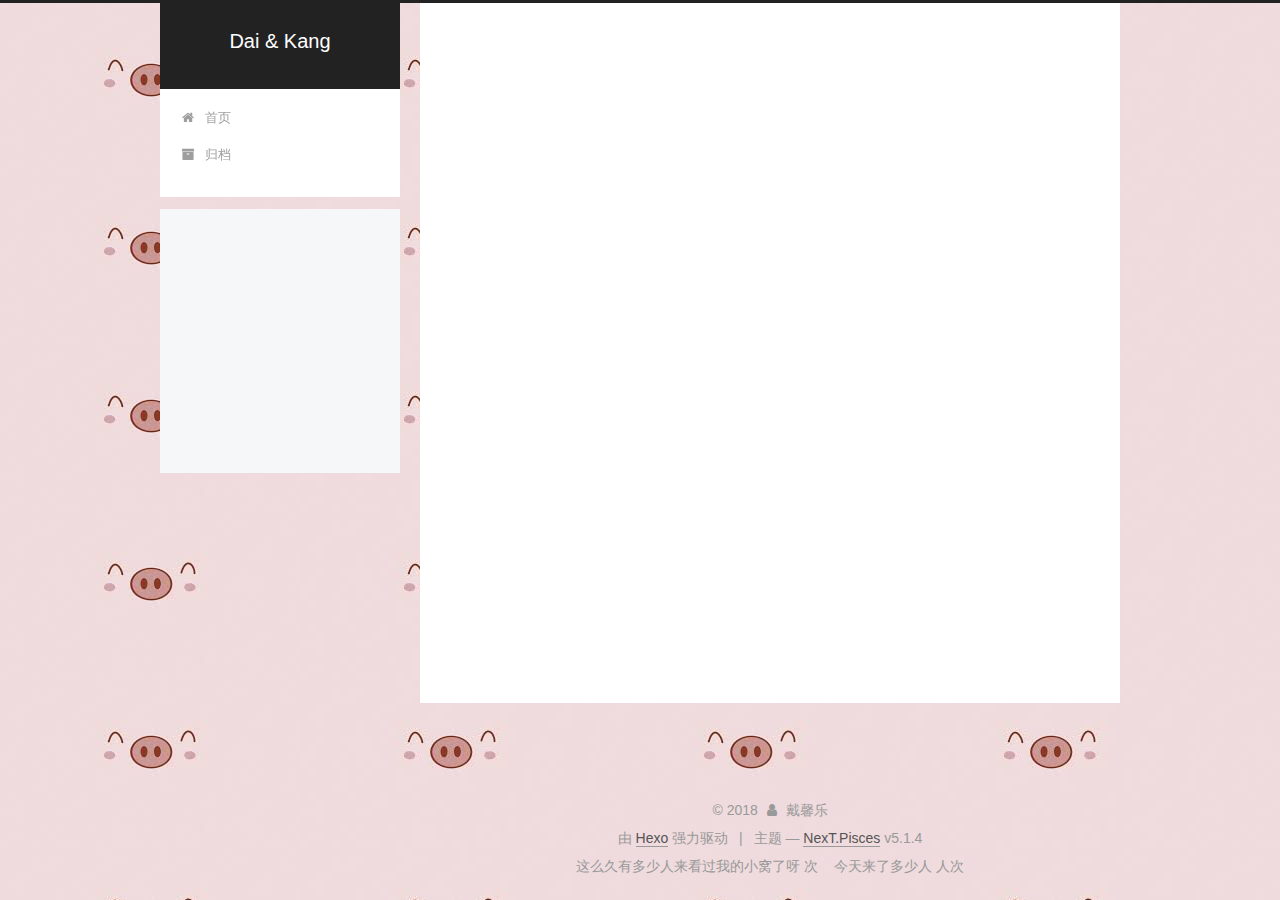
<file: archives/2018/03/index.html>
<!DOCTYPE html>



  


<html class="theme-next pisces use-motion" lang="zh-Hans">
<head>
  <meta charset="UTF-8"/>
<meta http-equiv="X-UA-Compatible" content="IE=edge" />
<meta name="viewport" content="width=device-width, initial-scale=1, maximum-scale=1"/>
<meta name="theme-color" content="#222">









<meta http-equiv="Cache-Control" content="no-transform" />
<meta http-equiv="Cache-Control" content="no-siteapp" />
















  
  
  <link href="/lib/fancybox/source/jquery.fancybox.css?v=2.1.5" rel="stylesheet" type="text/css" />







<link href="/lib/font-awesome/css/font-awesome.min.css?v=4.6.2" rel="stylesheet" type="text/css" />

<link href="/css/main.css?v=5.1.4" rel="stylesheet" type="text/css" />


  <link rel="apple-touch-icon" sizes="180x180" href="/images/apple-touch-icon-next.png?v=5.1.4">


  <link rel="icon" type="image/png" sizes="32x32" href="/images/favicon-32x32-next.png?v=5.1.4">


  <link rel="icon" type="image/png" sizes="16x16" href="/images/favicon-16x16-next.png?v=5.1.4">


  <link rel="mask-icon" href="/images/logo.svg?v=5.1.4" color="#222">





  <meta name="keywords" content="Hexo, NexT" />










<meta property="og:type" content="website">
<meta property="og:title" content="Dai &amp; Kang">
<meta property="og:url" content="http://yoursite.com/archives/2018/03/index.html">
<meta property="og:site_name" content="Dai &amp; Kang">
<meta property="og:locale" content="zh-Hans">
<meta name="twitter:card" content="summary">
<meta name="twitter:title" content="Dai &amp; Kang">



<script type="text/javascript" id="hexo.configurations">
  var NexT = window.NexT || {};
  var CONFIG = {
    root: '/',
    scheme: 'Pisces',
    version: '5.1.4',
    sidebar: {"position":"left","display":"post","offset":12,"b2t":false,"scrollpercent":false,"onmobile":false},
    fancybox: true,
    tabs: true,
    motion: {"enable":true,"async":false,"transition":{"post_block":"fadeIn","post_header":"slideDownIn","post_body":"slideDownIn","coll_header":"slideLeftIn","sidebar":"slideUpIn"}},
    duoshuo: {
      userId: '0',
      author: '博主'
    },
    algolia: {
      applicationID: '',
      apiKey: '',
      indexName: '',
      hits: {"per_page":10},
      labels: {"input_placeholder":"Search for Posts","hits_empty":"We didn't find any results for the search: ${query}","hits_stats":"${hits} results found in ${time} ms"}
    }
  };
</script>



  <link rel="canonical" href="http://yoursite.com/archives/2018/03/"/>





  <title>归档 | Dai & Kang</title>
  








</head>

<body itemscope itemtype="http://schema.org/WebPage" lang="zh-Hans">

  
  
    
  

  <div class="container sidebar-position-left page-archive">
    <div class="headband"></div>

    <header id="header" class="header" itemscope itemtype="http://schema.org/WPHeader">
      <div class="header-inner"><div class="site-brand-wrapper">
  <div class="site-meta ">
    

    <div class="custom-logo-site-title">
      <a href="/"  class="brand" rel="start">
        <span class="logo-line-before"><i></i></span>
        <span class="site-title">Dai & Kang</span>
        <span class="logo-line-after"><i></i></span>
      </a>
    </div>
      
        <p class="site-subtitle"></p>
      
  </div>

  <div class="site-nav-toggle">
    <button>
      <span class="btn-bar"></span>
      <span class="btn-bar"></span>
      <span class="btn-bar"></span>
    </button>
  </div>
</div>

<nav class="site-nav">
  

  
    <ul id="menu" class="menu">
      
        
        <li class="menu-item menu-item-home">
          <a href="/" rel="section">
            
              <i class="menu-item-icon fa fa-fw fa-home"></i> <br />
            
            首页
          </a>
        </li>
      
        
        <li class="menu-item menu-item-archives">
          <a href="/archives/" rel="section">
            
              <i class="menu-item-icon fa fa-fw fa-archive"></i> <br />
            
            归档
          </a>
        </li>
      

      
    </ul>
  

  
</nav>



 </div>
    </header>

    <main id="main" class="main">
      <div class="main-inner">
        <div class="content-wrap">
          <div id="content" class="content">
            

  
  
  
  <div class="post-block archive">
    <div id="posts" class="posts-collapse">
      <span class="archive-move-on"></span>

      <span class="archive-page-counter">
        
        
        
          
        
        嗯..! 目前共计 3 篇日志。 继续努力。
      </span>

      

        
        
        

        
          
          <div class="collection-title">
            <h1 class="archive-year" id="archive-year-2018">2018</h1>
          </div>
        
        

        

  <article class="post post-type-normal" itemscope itemtype="http://schema.org/Article">
    <header class="post-header">

      <h2 class="post-title">
        
            <a class="post-title-link" href="/2018/03/07/girlday/" itemprop="url">
              
                <span itemprop="name">女生节快乐</span>
              
            </a>
        
      </h2>

      <div class="post-meta">
        <time class="post-time" itemprop="dateCreated"
              datetime="2018-03-07T23:28:52+08:00"
              content="2018-03-07" >
          03-07
        </time>
      </div>

    </header>
  </article>



      

    </div>
  </div>
  
  
  

  



          </div>
          


          

        </div>
        
          
  
  <div class="sidebar-toggle">
    <div class="sidebar-toggle-line-wrap">
      <span class="sidebar-toggle-line sidebar-toggle-line-first"></span>
      <span class="sidebar-toggle-line sidebar-toggle-line-middle"></span>
      <span class="sidebar-toggle-line sidebar-toggle-line-last"></span>
    </div>
  </div>

  <aside id="sidebar" class="sidebar">
    
    <div class="sidebar-inner">

      

      

      <section class="site-overview-wrap sidebar-panel sidebar-panel-active">
        <div class="site-overview">
          <div class="site-author motion-element" itemprop="author" itemscope itemtype="http://schema.org/Person">
            
              <p class="site-author-name" itemprop="name">戴馨乐</p>
              <p class="site-description motion-element" itemprop="description"></p>
          </div>

          <nav class="site-state motion-element">

            
              <div class="site-state-item site-state-posts">
              
                <a href="/archives/">
              
                  <span class="site-state-item-count">3</span>
                  <span class="site-state-item-name">日志</span>
                </a>
              </div>
            

            
              
              
              <div class="site-state-item site-state-categories">
                
                  <span class="site-state-item-count">2</span>
                  <span class="site-state-item-name">分类</span>
                
              </div>
            

            
              
              
              <div class="site-state-item site-state-tags">
                
                  <span class="site-state-item-count">1</span>
                  <span class="site-state-item-name">标签</span>
                
              </div>
            

          </nav>

          

          

          
          

          
          

          

        </div><br/>
        <iframe frameborder="no" border="0" marginwidth="0" marginheight="0" width=330 height=86 src="//music.163.com/outchain/player?type=2&id=414670101&auto=1&height=66"></iframe>
      </section>

      

      

    </div>
  </aside>


        
      </div>
    </main>

    <footer id="footer" class="footer">
      <div class="footer-inner">
        <div class="copyright">&copy; <span itemprop="copyrightYear">2018</span>
  <span class="with-love">
    <i class="fa fa-user"></i>
  </span>
  <span class="author" itemprop="copyrightHolder">戴馨乐</span>

  
</div>


  <div class="powered-by">由 <a class="theme-link" target="_blank" href="https://hexo.io">Hexo</a> 强力驱动</div>



  <span class="post-meta-divider">|</span>



  <div class="theme-info">主题 &mdash; <a class="theme-link" target="_blank" href="https://github.com/iissnan/hexo-theme-next">NexT.Pisces</a> v5.1.4</div>

<div>
<script async src="https://dn-lbstatics.qbox.me/busuanzi/2.3/busuanzi.pure.mini.js"></script>

这么久有多少人来看过我的小窝了呀 <span id="busuanzi_value_site_pv"></span> 次&nbsp&nbsp&nbsp
今天来了多少人 <span id="busuanzi_value_site_uv"></span>人次
</div>





        







        
      </div>
    </footer>

    
      <div class="back-to-top">
        <i class="fa fa-arrow-up"></i>
        
      </div>
    

    

  </div>

  

<script type="text/javascript">
  if (Object.prototype.toString.call(window.Promise) !== '[object Function]') {
    window.Promise = null;
  }
</script>









  












  
  
    <script type="text/javascript" src="/lib/jquery/index.js?v=2.1.3"></script>
  

  
  
    <script type="text/javascript" src="/lib/fastclick/lib/fastclick.min.js?v=1.0.6"></script>
  

  
  
    <script type="text/javascript" src="/lib/jquery_lazyload/jquery.lazyload.js?v=1.9.7"></script>
  

  
  
    <script type="text/javascript" src="/lib/velocity/velocity.min.js?v=1.2.1"></script>
  

  
  
    <script type="text/javascript" src="/lib/velocity/velocity.ui.min.js?v=1.2.1"></script>
  

  
  
    <script type="text/javascript" src="/lib/fancybox/source/jquery.fancybox.pack.js?v=2.1.5"></script>
  


  


  <script type="text/javascript" src="/js/src/utils.js?v=5.1.4"></script>

  <script type="text/javascript" src="/js/src/motion.js?v=5.1.4"></script>



  
  


  <script type="text/javascript" src="/js/src/affix.js?v=5.1.4"></script>

  <script type="text/javascript" src="/js/src/schemes/pisces.js?v=5.1.4"></script>



  

  


  <script type="text/javascript" src="/js/src/bootstrap.js?v=5.1.4"></script>



  


  




	





  





  












  





  

  

  

  
  

  

  

  

</body>
</html>
</file>
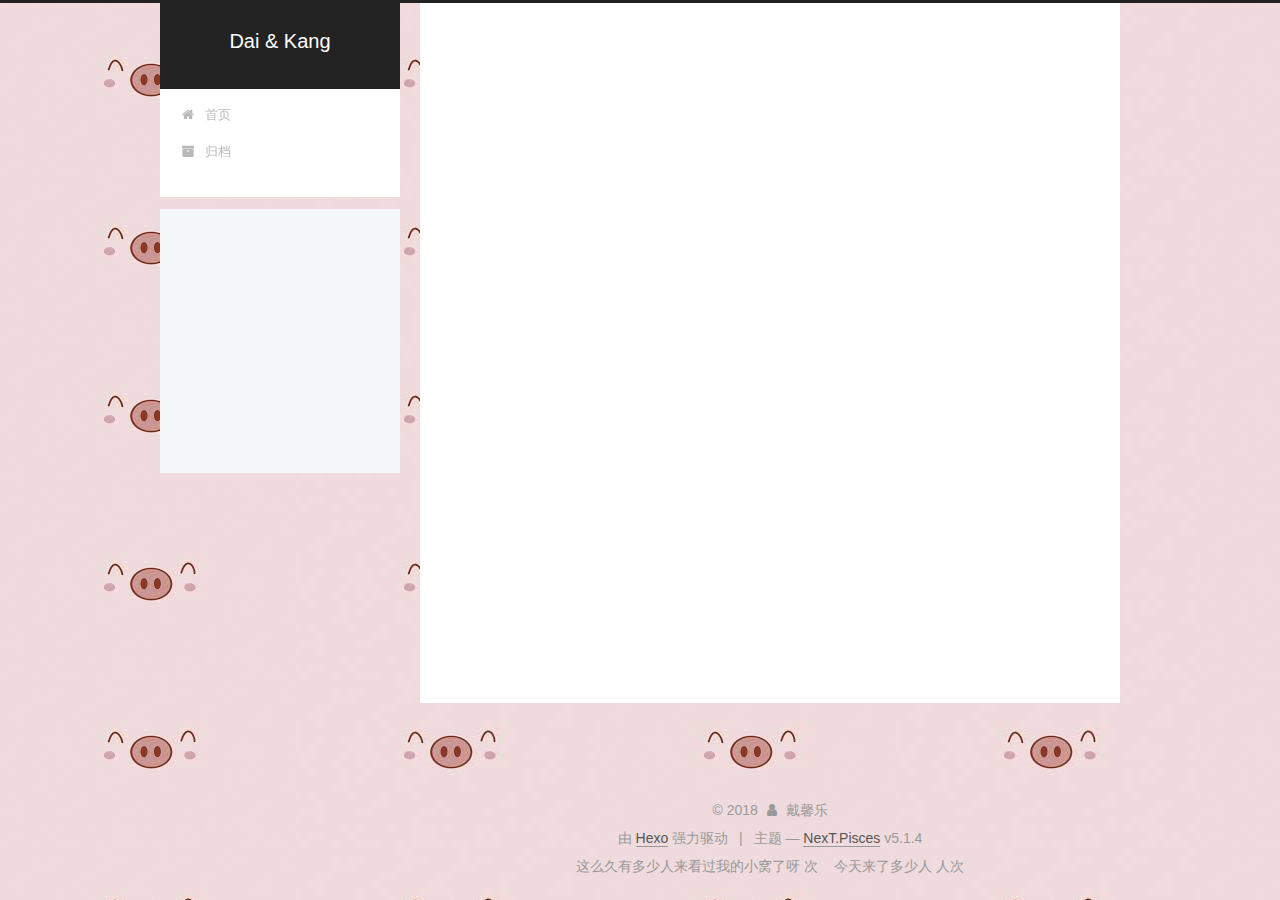
<file: 2018/02/14/情人节快乐/index.html>
<!DOCTYPE html>



  


<html class="theme-next pisces use-motion" lang="zh-Hans">
<head>
  <meta charset="UTF-8"/>
<meta http-equiv="X-UA-Compatible" content="IE=edge" />
<meta name="viewport" content="width=device-width, initial-scale=1, maximum-scale=1"/>
<meta name="theme-color" content="#222">









<meta http-equiv="Cache-Control" content="no-transform" />
<meta http-equiv="Cache-Control" content="no-siteapp" />
















  
  
  <link href="/lib/fancybox/source/jquery.fancybox.css?v=2.1.5" rel="stylesheet" type="text/css" />







<link href="/lib/font-awesome/css/font-awesome.min.css?v=4.6.2" rel="stylesheet" type="text/css" />

<link href="/css/main.css?v=5.1.4" rel="stylesheet" type="text/css" />


  <link rel="apple-touch-icon" sizes="180x180" href="/images/apple-touch-icon-next.png?v=5.1.4">


  <link rel="icon" type="image/png" sizes="32x32" href="/images/favicon-32x32-next.png?v=5.1.4">


  <link rel="icon" type="image/png" sizes="16x16" href="/images/favicon-16x16-next.png?v=5.1.4">


  <link rel="mask-icon" href="/images/logo.svg?v=5.1.4" color="#222">





  <meta name="keywords" content="Hexo, NexT" />










<meta name="description" content="这个博客是干嘛的？">
<meta property="og:type" content="article">
<meta property="og:title" content="小猪，情人节快乐">
<meta property="og:url" content="http://yoursite.com/2018/02/14/情人节快乐/index.html">
<meta property="og:site_name" content="Dai &amp; Kang">
<meta property="og:description" content="这个博客是干嘛的？">
<meta property="og:locale" content="zh-Hans">
<meta property="og:updated_time" content="2018-03-08T14:20:47.106Z">
<meta name="twitter:card" content="summary">
<meta name="twitter:title" content="小猪，情人节快乐">
<meta name="twitter:description" content="这个博客是干嘛的？">



<script type="text/javascript" id="hexo.configurations">
  var NexT = window.NexT || {};
  var CONFIG = {
    root: '/',
    scheme: 'Pisces',
    version: '5.1.4',
    sidebar: {"position":"left","display":"post","offset":12,"b2t":false,"scrollpercent":false,"onmobile":false},
    fancybox: true,
    tabs: true,
    motion: {"enable":true,"async":false,"transition":{"post_block":"fadeIn","post_header":"slideDownIn","post_body":"slideDownIn","coll_header":"slideLeftIn","sidebar":"slideUpIn"}},
    duoshuo: {
      userId: '0',
      author: '博主'
    },
    algolia: {
      applicationID: '',
      apiKey: '',
      indexName: '',
      hits: {"per_page":10},
      labels: {"input_placeholder":"Search for Posts","hits_empty":"We didn't find any results for the search: ${query}","hits_stats":"${hits} results found in ${time} ms"}
    }
  };
</script>



  <link rel="canonical" href="http://yoursite.com/2018/02/14/情人节快乐/"/>





  <title>小猪，情人节快乐 | Dai & Kang</title>
  








</head>

<body itemscope itemtype="http://schema.org/WebPage" lang="zh-Hans">

  
  
    
  

  <div class="container sidebar-position-left page-post-detail">
    <div class="headband"></div>

    <header id="header" class="header" itemscope itemtype="http://schema.org/WPHeader">
      <div class="header-inner"><div class="site-brand-wrapper">
  <div class="site-meta ">
    

    <div class="custom-logo-site-title">
      <a href="/"  class="brand" rel="start">
        <span class="logo-line-before"><i></i></span>
        <span class="site-title">Dai & Kang</span>
        <span class="logo-line-after"><i></i></span>
      </a>
    </div>
      
        <p class="site-subtitle"></p>
      
  </div>

  <div class="site-nav-toggle">
    <button>
      <span class="btn-bar"></span>
      <span class="btn-bar"></span>
      <span class="btn-bar"></span>
    </button>
  </div>
</div>

<nav class="site-nav">
  

  
    <ul id="menu" class="menu">
      
        
        <li class="menu-item menu-item-home">
          <a href="/" rel="section">
            
              <i class="menu-item-icon fa fa-fw fa-home"></i> <br />
            
            首页
          </a>
        </li>
      
        
        <li class="menu-item menu-item-archives">
          <a href="/archives/" rel="section">
            
              <i class="menu-item-icon fa fa-fw fa-archive"></i> <br />
            
            归档
          </a>
        </li>
      

      
    </ul>
  

  
</nav>



 </div>
    </header>

    <main id="main" class="main">
      <div class="main-inner">
        <div class="content-wrap">
          <div id="content" class="content">
            

  <div id="posts" class="posts-expand">
    

  

  
  
  

  <article class="post post-type-normal" itemscope itemtype="http://schema.org/Article">
  
  
  
  <div class="post-block">
    <link itemprop="mainEntityOfPage" href="http://yoursite.com/2018/02/14/情人节快乐/">

    <span hidden itemprop="author" itemscope itemtype="http://schema.org/Person">
      <meta itemprop="name" content="戴馨乐">
      <meta itemprop="description" content="">
      <meta itemprop="image" content="/images/avatar.gif">
    </span>

    <span hidden itemprop="publisher" itemscope itemtype="http://schema.org/Organization">
      <meta itemprop="name" content="Dai & Kang">
    </span>

    
      <header class="post-header">

        
        
          <h1 class="post-title" itemprop="name headline">小猪，情人节快乐</h1>
        

        <div class="post-meta">
          <span class="post-time">
            
              <span class="post-meta-item-icon">
                <i class="fa fa-calendar-o"></i>
              </span>
              
                <span class="post-meta-item-text">发表于</span>
              
              <time title="创建于" itemprop="dateCreated datePublished" datetime="2018-02-14T01:25:19+08:00">
                2018-02-14
              </time>
            

            

            
          </span>

          

          
            
          

          
          

          

          

          

        </div>
      </header>
    

    
    
    
    <div class="post-body" itemprop="articleBody">

      
      

      
        <script src="\assets\js\APlayer.min.js"> </script><p><center>这个博客是干嘛的？</center><br><a id="more"></a><br>当然是撒狗粮的呀（微笑脸.jpg）</p>
<p>情人节送什么？最近看到一个程序员爸爸为自己的儿子注册了一个域名，那为什么，我不为自己的女朋友也买个域名呢？<br>但是时间紧迫，页面只能这样简陋咯，之后再缝缝补补吧</p>
<p>最后，情人节快乐，小猪<br>我爱你</p>

      
    </div>
    
    
    

    

    

    

    <footer class="post-footer">
      

      
      
      

      
        <div class="post-nav">
          <div class="post-nav-next post-nav-item">
            
              <a href="/2017/11/24/Hello-Piggy/" rel="next" title="Hello Piggy">
                <i class="fa fa-chevron-left"></i> Hello Piggy
              </a>
            
          </div>

          <span class="post-nav-divider"></span>

          <div class="post-nav-prev post-nav-item">
            
              <a href="/2018/03/07/girlday/" rel="prev" title="女生节快乐">
                女生节快乐 <i class="fa fa-chevron-right"></i>
              </a>
            
          </div>
        </div>
      

      
      
    </footer>
  </div>
  
  
  
  </article>



    <div class="post-spread">
      
    </div>
  </div>


          </div>
          


          

  



        </div>
        
          
  
  <div class="sidebar-toggle">
    <div class="sidebar-toggle-line-wrap">
      <span class="sidebar-toggle-line sidebar-toggle-line-first"></span>
      <span class="sidebar-toggle-line sidebar-toggle-line-middle"></span>
      <span class="sidebar-toggle-line sidebar-toggle-line-last"></span>
    </div>
  </div>

  <aside id="sidebar" class="sidebar">
    
    <div class="sidebar-inner">

      

      

      <section class="site-overview-wrap sidebar-panel sidebar-panel-active">
        <div class="site-overview">
          <div class="site-author motion-element" itemprop="author" itemscope itemtype="http://schema.org/Person">
            
              <p class="site-author-name" itemprop="name">戴馨乐</p>
              <p class="site-description motion-element" itemprop="description"></p>
          </div>

          <nav class="site-state motion-element">

            
              <div class="site-state-item site-state-posts">
              
                <a href="/archives/">
              
                  <span class="site-state-item-count">3</span>
                  <span class="site-state-item-name">日志</span>
                </a>
              </div>
            

            
              
              
              <div class="site-state-item site-state-categories">
                
                  <span class="site-state-item-count">2</span>
                  <span class="site-state-item-name">分类</span>
                
              </div>
            

            
              
              
              <div class="site-state-item site-state-tags">
                
                  <span class="site-state-item-count">1</span>
                  <span class="site-state-item-name">标签</span>
                
              </div>
            

          </nav>

          

          

          
          

          
          

          

        </div><br/>
        <iframe frameborder="no" border="0" marginwidth="0" marginheight="0" width=330 height=86 src="//music.163.com/outchain/player?type=2&id=414670101&auto=1&height=66"></iframe>
      </section>

      

      

    </div>
  </aside>


        
      </div>
    </main>

    <footer id="footer" class="footer">
      <div class="footer-inner">
        <div class="copyright">&copy; <span itemprop="copyrightYear">2018</span>
  <span class="with-love">
    <i class="fa fa-user"></i>
  </span>
  <span class="author" itemprop="copyrightHolder">戴馨乐</span>

  
</div>


  <div class="powered-by">由 <a class="theme-link" target="_blank" href="https://hexo.io">Hexo</a> 强力驱动</div>



  <span class="post-meta-divider">|</span>



  <div class="theme-info">主题 &mdash; <a class="theme-link" target="_blank" href="https://github.com/iissnan/hexo-theme-next">NexT.Pisces</a> v5.1.4</div>

<div>
<script async src="https://dn-lbstatics.qbox.me/busuanzi/2.3/busuanzi.pure.mini.js"></script>

这么久有多少人来看过我的小窝了呀 <span id="busuanzi_value_site_pv"></span> 次&nbsp&nbsp&nbsp
今天来了多少人 <span id="busuanzi_value_site_uv"></span>人次
</div>





        







        
      </div>
    </footer>

    
      <div class="back-to-top">
        <i class="fa fa-arrow-up"></i>
        
      </div>
    

    

  </div>

  

<script type="text/javascript">
  if (Object.prototype.toString.call(window.Promise) !== '[object Function]') {
    window.Promise = null;
  }
</script>









  












  
  
    <script type="text/javascript" src="/lib/jquery/index.js?v=2.1.3"></script>
  

  
  
    <script type="text/javascript" src="/lib/fastclick/lib/fastclick.min.js?v=1.0.6"></script>
  

  
  
    <script type="text/javascript" src="/lib/jquery_lazyload/jquery.lazyload.js?v=1.9.7"></script>
  

  
  
    <script type="text/javascript" src="/lib/velocity/velocity.min.js?v=1.2.1"></script>
  

  
  
    <script type="text/javascript" src="/lib/velocity/velocity.ui.min.js?v=1.2.1"></script>
  

  
  
    <script type="text/javascript" src="/lib/fancybox/source/jquery.fancybox.pack.js?v=2.1.5"></script>
  


  


  <script type="text/javascript" src="/js/src/utils.js?v=5.1.4"></script>

  <script type="text/javascript" src="/js/src/motion.js?v=5.1.4"></script>



  
  


  <script type="text/javascript" src="/js/src/affix.js?v=5.1.4"></script>

  <script type="text/javascript" src="/js/src/schemes/pisces.js?v=5.1.4"></script>



  
  <script type="text/javascript" src="/js/src/scrollspy.js?v=5.1.4"></script>
<script type="text/javascript" src="/js/src/post-details.js?v=5.1.4"></script>



  


  <script type="text/javascript" src="/js/src/bootstrap.js?v=5.1.4"></script>



  


  




	





  





  












  





  

  

  

  
  

  

  

  

</body>
</html>
</file>
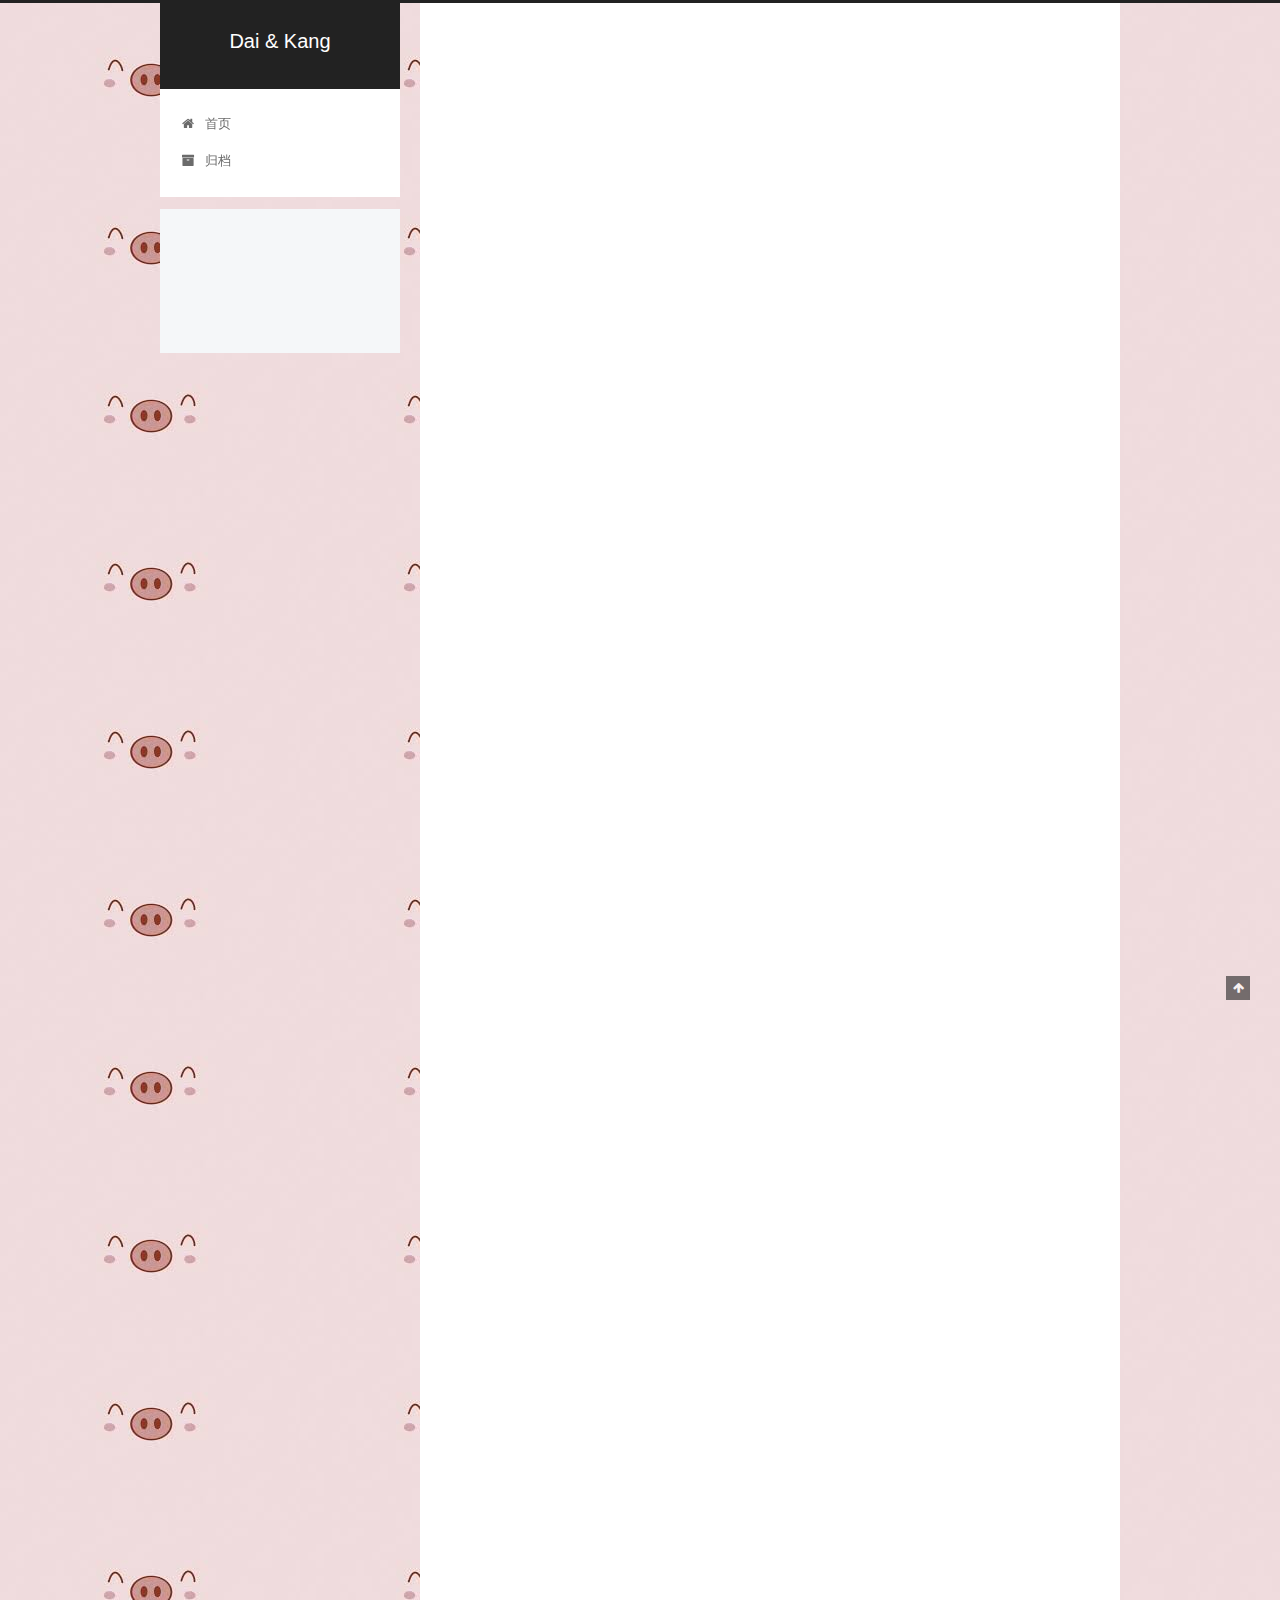
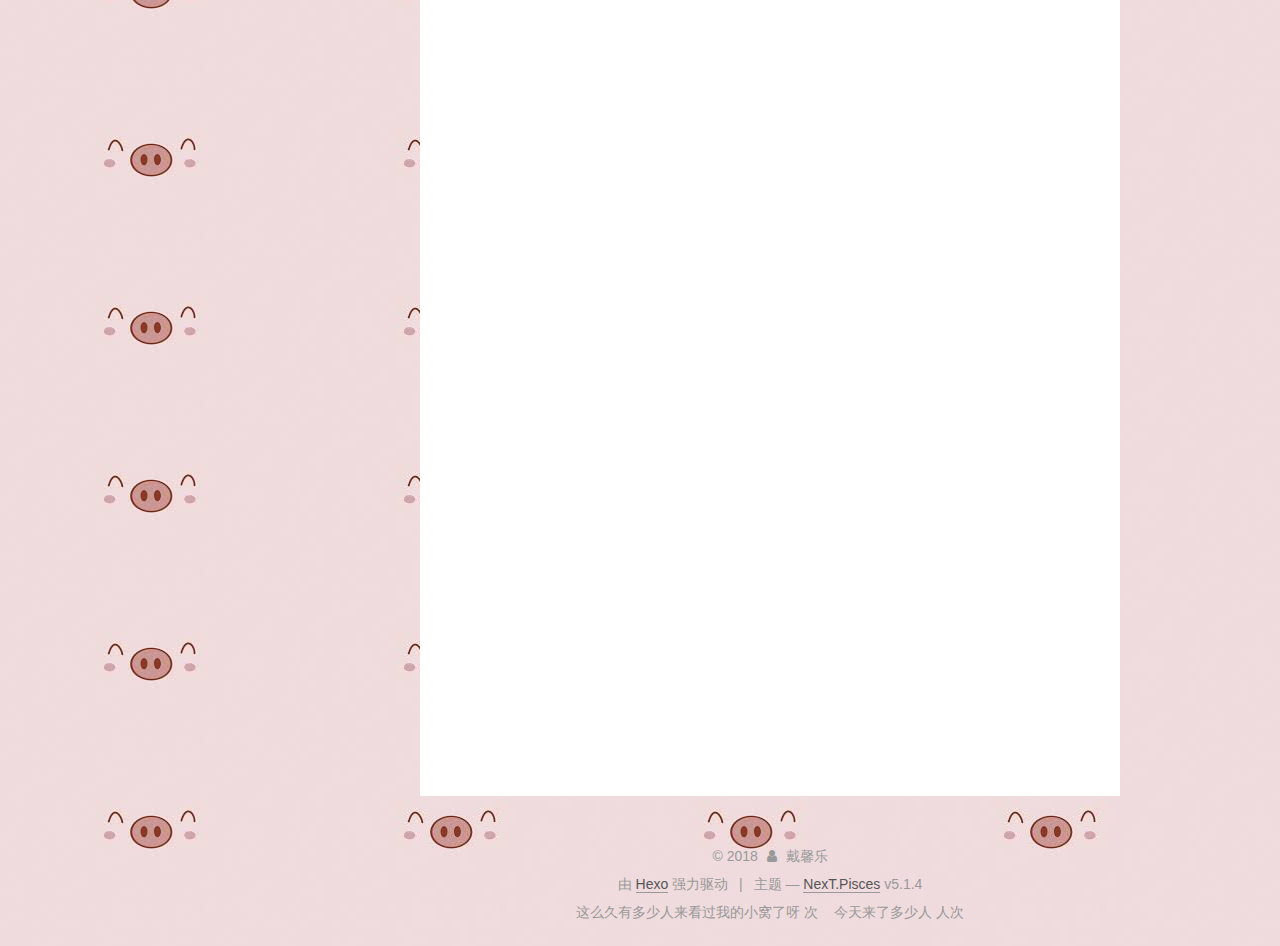
<file: 2018/03/07/girlday/index.html>
<!DOCTYPE html>



  


<html class="theme-next pisces use-motion" lang="zh-Hans">
<head>
  <meta charset="UTF-8"/>
<meta http-equiv="X-UA-Compatible" content="IE=edge" />
<meta name="viewport" content="width=device-width, initial-scale=1, maximum-scale=1"/>
<meta name="theme-color" content="#222">









<meta http-equiv="Cache-Control" content="no-transform" />
<meta http-equiv="Cache-Control" content="no-siteapp" />
















  
  
  <link href="/lib/fancybox/source/jquery.fancybox.css?v=2.1.5" rel="stylesheet" type="text/css" />







<link href="/lib/font-awesome/css/font-awesome.min.css?v=4.6.2" rel="stylesheet" type="text/css" />

<link href="/css/main.css?v=5.1.4" rel="stylesheet" type="text/css" />


  <link rel="apple-touch-icon" sizes="180x180" href="/images/apple-touch-icon-next.png?v=5.1.4">


  <link rel="icon" type="image/png" sizes="32x32" href="/images/favicon-32x32-next.png?v=5.1.4">


  <link rel="icon" type="image/png" sizes="16x16" href="/images/favicon-16x16-next.png?v=5.1.4">


  <link rel="mask-icon" href="/images/logo.svg?v=5.1.4" color="#222">





  <meta name="keywords" content="Hexo, NexT" />










<meta name="description" content="女生节到了耶，这篇博客就必须是这个小仙女来镇楼咯">
<meta property="og:type" content="article">
<meta property="og:title" content="女生节快乐">
<meta property="og:url" content="http://yoursite.com/2018/03/07/girlday/index.html">
<meta property="og:site_name" content="Dai &amp; Kang">
<meta property="og:description" content="女生节到了耶，这篇博客就必须是这个小仙女来镇楼咯">
<meta property="og:locale" content="zh-Hans">
<meta property="og:image" content="http://yoursite.com/2018/03/07/girlday/head.jpg">
<meta property="og:image" content="http://yoursite.com/2018/03/07/girlday/noway.jpg">
<meta property="og:image" content="http://yoursite.com/2018/03/07/girlday/foot.jpg">
<meta property="og:updated_time" content="2018-03-08T14:48:59.201Z">
<meta name="twitter:card" content="summary">
<meta name="twitter:title" content="女生节快乐">
<meta name="twitter:description" content="女生节到了耶，这篇博客就必须是这个小仙女来镇楼咯">
<meta name="twitter:image" content="http://yoursite.com/2018/03/07/girlday/head.jpg">



<script type="text/javascript" id="hexo.configurations">
  var NexT = window.NexT || {};
  var CONFIG = {
    root: '/',
    scheme: 'Pisces',
    version: '5.1.4',
    sidebar: {"position":"left","display":"post","offset":12,"b2t":false,"scrollpercent":false,"onmobile":false},
    fancybox: true,
    tabs: true,
    motion: {"enable":true,"async":false,"transition":{"post_block":"fadeIn","post_header":"slideDownIn","post_body":"slideDownIn","coll_header":"slideLeftIn","sidebar":"slideUpIn"}},
    duoshuo: {
      userId: '0',
      author: '博主'
    },
    algolia: {
      applicationID: '',
      apiKey: '',
      indexName: '',
      hits: {"per_page":10},
      labels: {"input_placeholder":"Search for Posts","hits_empty":"We didn't find any results for the search: ${query}","hits_stats":"${hits} results found in ${time} ms"}
    }
  };
</script>



  <link rel="canonical" href="http://yoursite.com/2018/03/07/girlday/"/>





  <title>女生节快乐 | Dai & Kang</title>
  








</head>

<body itemscope itemtype="http://schema.org/WebPage" lang="zh-Hans">

  
  
    
  

  <div class="container sidebar-position-left page-post-detail">
    <div class="headband"></div>

    <header id="header" class="header" itemscope itemtype="http://schema.org/WPHeader">
      <div class="header-inner"><div class="site-brand-wrapper">
  <div class="site-meta ">
    

    <div class="custom-logo-site-title">
      <a href="/"  class="brand" rel="start">
        <span class="logo-line-before"><i></i></span>
        <span class="site-title">Dai & Kang</span>
        <span class="logo-line-after"><i></i></span>
      </a>
    </div>
      
        <p class="site-subtitle"></p>
      
  </div>

  <div class="site-nav-toggle">
    <button>
      <span class="btn-bar"></span>
      <span class="btn-bar"></span>
      <span class="btn-bar"></span>
    </button>
  </div>
</div>

<nav class="site-nav">
  

  
    <ul id="menu" class="menu">
      
        
        <li class="menu-item menu-item-home">
          <a href="/" rel="section">
            
              <i class="menu-item-icon fa fa-fw fa-home"></i> <br />
            
            首页
          </a>
        </li>
      
        
        <li class="menu-item menu-item-archives">
          <a href="/archives/" rel="section">
            
              <i class="menu-item-icon fa fa-fw fa-archive"></i> <br />
            
            归档
          </a>
        </li>
      

      
    </ul>
  

  
</nav>



 </div>
    </header>

    <main id="main" class="main">
      <div class="main-inner">
        <div class="content-wrap">
          <div id="content" class="content">
            

  <div id="posts" class="posts-expand">
    

  

  
  
  

  <article class="post post-type-normal" itemscope itemtype="http://schema.org/Article">
  
  
  
  <div class="post-block">
    <link itemprop="mainEntityOfPage" href="http://yoursite.com/2018/03/07/girlday/">

    <span hidden itemprop="author" itemscope itemtype="http://schema.org/Person">
      <meta itemprop="name" content="戴馨乐">
      <meta itemprop="description" content="">
      <meta itemprop="image" content="/images/avatar.gif">
    </span>

    <span hidden itemprop="publisher" itemscope itemtype="http://schema.org/Organization">
      <meta itemprop="name" content="Dai & Kang">
    </span>

    
      <header class="post-header">

        
        
          <h1 class="post-title" itemprop="name headline">女生节快乐</h1>
        

        <div class="post-meta">
          <span class="post-time">
            
              <span class="post-meta-item-icon">
                <i class="fa fa-calendar-o"></i>
              </span>
              
                <span class="post-meta-item-text">发表于</span>
              
              <time title="创建于" itemprop="dateCreated datePublished" datetime="2018-03-07T23:28:52+08:00">
                2018-03-07
              </time>
            

            

            
          </span>

          
            <span class="post-category" >
            
              <span class="post-meta-divider">|</span>
            
              <span class="post-meta-item-icon">
                <i class="fa fa-folder-o"></i>
              </span>
              
                <span class="post-meta-item-text">分类于</span>
              
              
                <span itemprop="about" itemscope itemtype="http://schema.org/Thing">
                  <a href="/categories/情人节快乐-狗粮/" itemprop="url" rel="index">
                    <span itemprop="name">情人节快乐 狗粮</span>
                  </a>
                </span>

                
                
              
            </span>
          

          
            
          

          
          

          

          

          

        </div>
      </header>
    

    
    
    
    <div class="post-body" itemprop="articleBody">

      
      

      
        <script src="\assets\js\APlayer.min.js"> </script><p><center>女生节到了耶，这篇博客就必须是这个小仙女来镇楼咯</center><br><img src="/2018/03/07/girlday/head.jpg"><br><a id="more"></a><br>这个小家伙，大病初愈就到女生节，也算是个运气不错的小猪猪哦<br>可惜这天我不在佛山陪她，明天还早早有课<br>但是之前买的那箱零食正好到了，不知道算不算礼物呀^-^<br>就是好像，这个小家伙还不能够碰零食耶，看来只好牺牲我自己，周末去佛山帮忙她解决她的零食吧<br>哎，真没办法<br><img src="/2018/03/07/girlday/noway.jpg"><br>今天她很开心得和我说，她尽心尽力付出的司仪队的小朋友，给她送来了礼物，并且夸她是最好的队长，看着她开心地和个小孩子那样，我也感到很欣慰<br>每次看着她为了司仪队的未来着急，在传媒部尽心尽力为各种事情操心，一方面心疼，一方面又为她的认真负责骄傲</p>
<h2 id="我觉得她就是这个世界上，不仅最好看，还是最努力的猪"><a href="#我觉得她就是这个世界上，不仅最好看，还是最努力的猪" class="headerlink" title="我觉得她就是这个世界上，不仅最好看，还是最努力的猪"></a><center style="color: pink">我觉得她就是这个世界上，不仅最好看，还是最努力的猪</center></h2><h2 id="一起加油向前哦"><a href="#一起加油向前哦" class="headerlink" title="一起加油向前哦"></a><center style="color: pink">一起加油向前哦</center></h2><img src="/2018/03/07/girlday/foot.jpg">
      
    </div>
    
    
    

    

    

    

    <footer class="post-footer">
      

      
      
      

      
        <div class="post-nav">
          <div class="post-nav-next post-nav-item">
            
              <a href="/2018/02/14/情人节快乐/" rel="next" title="小猪，情人节快乐">
                <i class="fa fa-chevron-left"></i> 小猪，情人节快乐
              </a>
            
          </div>

          <span class="post-nav-divider"></span>

          <div class="post-nav-prev post-nav-item">
            
          </div>
        </div>
      

      
      
    </footer>
  </div>
  
  
  
  </article>



    <div class="post-spread">
      
    </div>
  </div>


          </div>
          


          

  



        </div>
        
          
  
  <div class="sidebar-toggle">
    <div class="sidebar-toggle-line-wrap">
      <span class="sidebar-toggle-line sidebar-toggle-line-first"></span>
      <span class="sidebar-toggle-line sidebar-toggle-line-middle"></span>
      <span class="sidebar-toggle-line sidebar-toggle-line-last"></span>
    </div>
  </div>

  <aside id="sidebar" class="sidebar">
    
    <div class="sidebar-inner">

      

      
        <ul class="sidebar-nav motion-element">
          <li class="sidebar-nav-toc sidebar-nav-active" data-target="post-toc-wrap">
            文章目录
          </li>
          <li class="sidebar-nav-overview" data-target="site-overview-wrap">
            站点概览
          </li>
        </ul>
      

      <section class="site-overview-wrap sidebar-panel">
        <div class="site-overview">
          <div class="site-author motion-element" itemprop="author" itemscope itemtype="http://schema.org/Person">
            
              <p class="site-author-name" itemprop="name">戴馨乐</p>
              <p class="site-description motion-element" itemprop="description"></p>
          </div>

          <nav class="site-state motion-element">

            
              <div class="site-state-item site-state-posts">
              
                <a href="/archives/">
              
                  <span class="site-state-item-count">3</span>
                  <span class="site-state-item-name">日志</span>
                </a>
              </div>
            

            
              
              
              <div class="site-state-item site-state-categories">
                
                  <span class="site-state-item-count">2</span>
                  <span class="site-state-item-name">分类</span>
                
              </div>
            

            
              
              
              <div class="site-state-item site-state-tags">
                
                  <span class="site-state-item-count">1</span>
                  <span class="site-state-item-name">标签</span>
                
              </div>
            

          </nav>

          

          

          
          

          
          

          

        </div><br/>
        <iframe frameborder="no" border="0" marginwidth="0" marginheight="0" width=330 height=86 src="//music.163.com/outchain/player?type=2&id=414670101&auto=1&height=66"></iframe>
      </section>

      
      <!--noindex-->
        <section class="post-toc-wrap motion-element sidebar-panel sidebar-panel-active">
          <div class="post-toc">

            
              
            

            
              <div class="post-toc-content"><ol class="nav"><li class="nav-item nav-level-2"><a class="nav-link" href="#我觉得她就是这个世界上，不仅最好看，还是最努力的猪"><span class="nav-number">1.</span> <span class="nav-text">我觉得她就是这个世界上，不仅最好看，还是最努力的猪</span></a></li><li class="nav-item nav-level-2"><a class="nav-link" href="#一起加油向前哦"><span class="nav-number">2.</span> <span class="nav-text">一起加油向前哦</span></a></li></ol></div>
            

          </div>
        </section>
      <!--/noindex-->
      

      

    </div>
  </aside>


        
      </div>
    </main>

    <footer id="footer" class="footer">
      <div class="footer-inner">
        <div class="copyright">&copy; <span itemprop="copyrightYear">2018</span>
  <span class="with-love">
    <i class="fa fa-user"></i>
  </span>
  <span class="author" itemprop="copyrightHolder">戴馨乐</span>

  
</div>


  <div class="powered-by">由 <a class="theme-link" target="_blank" href="https://hexo.io">Hexo</a> 强力驱动</div>



  <span class="post-meta-divider">|</span>



  <div class="theme-info">主题 &mdash; <a class="theme-link" target="_blank" href="https://github.com/iissnan/hexo-theme-next">NexT.Pisces</a> v5.1.4</div>

<div>
<script async src="https://dn-lbstatics.qbox.me/busuanzi/2.3/busuanzi.pure.mini.js"></script>

这么久有多少人来看过我的小窝了呀 <span id="busuanzi_value_site_pv"></span> 次&nbsp&nbsp&nbsp
今天来了多少人 <span id="busuanzi_value_site_uv"></span>人次
</div>





        







        
      </div>
    </footer>

    
      <div class="back-to-top">
        <i class="fa fa-arrow-up"></i>
        
      </div>
    

    

  </div>

  

<script type="text/javascript">
  if (Object.prototype.toString.call(window.Promise) !== '[object Function]') {
    window.Promise = null;
  }
</script>









  












  
  
    <script type="text/javascript" src="/lib/jquery/index.js?v=2.1.3"></script>
  

  
  
    <script type="text/javascript" src="/lib/fastclick/lib/fastclick.min.js?v=1.0.6"></script>
  

  
  
    <script type="text/javascript" src="/lib/jquery_lazyload/jquery.lazyload.js?v=1.9.7"></script>
  

  
  
    <script type="text/javascript" src="/lib/velocity/velocity.min.js?v=1.2.1"></script>
  

  
  
    <script type="text/javascript" src="/lib/velocity/velocity.ui.min.js?v=1.2.1"></script>
  

  
  
    <script type="text/javascript" src="/lib/fancybox/source/jquery.fancybox.pack.js?v=2.1.5"></script>
  


  


  <script type="text/javascript" src="/js/src/utils.js?v=5.1.4"></script>

  <script type="text/javascript" src="/js/src/motion.js?v=5.1.4"></script>



  
  


  <script type="text/javascript" src="/js/src/affix.js?v=5.1.4"></script>

  <script type="text/javascript" src="/js/src/schemes/pisces.js?v=5.1.4"></script>



  
  <script type="text/javascript" src="/js/src/scrollspy.js?v=5.1.4"></script>
<script type="text/javascript" src="/js/src/post-details.js?v=5.1.4"></script>



  


  <script type="text/javascript" src="/js/src/bootstrap.js?v=5.1.4"></script>



  


  




	





  





  












  





  

  

  

  
  

  

  

  

</body>
</html>
</file>
<file: css/main.css>
/* normalize.css v3.0.2 | MIT License | git.io/normalize */
html {
  font-family: sans-serif; /* 1 */
  -ms-text-size-adjust: 100%; /* 2 */
  -webkit-text-size-adjust: 100%; /* 2 */
}
body {
  margin: 0;
}
article,
aside,
details,
figcaption,
figure,
footer,
header,
hgroup,
main,
menu,
nav,
section,
summary {
  display: block;
}
audio,
canvas,
progress,
video {
  display: inline-block; /* 1 */
  vertical-align: baseline; /* 2 */
}
audio:not([controls]) {
  display: none;
  height: 0;
}
[hidden],
template {
  display: none;
}
a {
  background-color: transparent;
}
a:active,
a:hover {
  outline: 0;
}
abbr[title] {
  border-bottom: 1px dotted;
}
b,
strong {
  font-weight: bold;
}
dfn {
  font-style: italic;
}
h1 {
  font-size: 2em;
  margin: 0.67em 0;
}
mark {
  background: #ff0;
  color: #000;
}
small {
  font-size: 80%;
}
sub,
sup {
  font-size: 75%;
  line-height: 0;
  position: relative;
  vertical-align: baseline;
}
sup {
  top: -0.5em;
}
sub {
  bottom: -0.25em;
}
img {
  border: 0;
}
svg:not(:root) {
  overflow: hidden;
}
figure {
  margin: 1em 40px;
}
hr {
  -moz-box-sizing: content-box;
  box-sizing: content-box;
  height: 0;
}
pre {
  overflow: auto;
}
code,
kbd,
pre,
samp {
  font-family: monospace, monospace;
  font-size: 1em;
}
button,
input,
optgroup,
select,
textarea {
  color: inherit; /* 1 */
  font: inherit; /* 2 */
  margin: 0; /* 3 */
}
button {
  overflow: visible;
}
button,
select {
  text-transform: none;
}
button,
html input[type="button"],
input[type="reset"],
input[type="submit"] {
  -webkit-appearance: button; /* 2 */
  cursor: pointer; /* 3 */
}
button[disabled],
html input[disabled] {
  cursor: default;
}
button::-moz-focus-inner,
input::-moz-focus-inner {
  border: 0;
  padding: 0;
}
input {
  line-height: normal;
}
input[type="checkbox"],
input[type="radio"] {
  box-sizing: border-box; /* 1 */
  padding: 0; /* 2 */
}
input[type="number"]::-webkit-inner-spin-button,
input[type="number"]::-webkit-outer-spin-button {
  height: auto;
}
input[type="search"] {
  -webkit-appearance: textfield; /* 1 */
  -moz-box-sizing: content-box;
  -webkit-box-sizing: content-box; /* 2 */
  box-sizing: content-box;
}
input[type="search"]::-webkit-search-cancel-button,
input[type="search"]::-webkit-search-decoration {
  -webkit-appearance: none;
}
fieldset {
  border: 1px solid #c0c0c0;
  margin: 0 2px;
  padding: 0.35em 0.625em 0.75em;
}
legend {
  border: 0; /* 1 */
  padding: 0; /* 2 */
}
textarea {
  overflow: auto;
}
optgroup {
  font-weight: bold;
}
table {
  border-collapse: collapse;
  border-spacing: 0;
}
td,
th {
  padding: 0;
}
::selection {
  background: #262a30;
  color: #fff;
}
body {
  position: relative;
  font-family: 'Lato', "PingFang SC", "Microsoft YaHei", sans-serif;
  font-size: 14px;
  line-height: 2;
  color: #555;
  background: #f5f7f9;
}
@media (max-width: 767px) {
  body {
    padding-right: 0 !important;
  }
}
@media (min-width: 768px) and (max-width: 991px) {
  body {
    padding-right: 0 !important;
  }
}
@media (min-width: 1600px) {
  body {
    font-size: 16px;
  }
}
h1,
h2,
h3,
h4,
h5,
h6 {
  margin: 0;
  padding: 0;
  font-weight: bold;
  line-height: 1.5;
  font-family: 'Lato', "PingFang SC", "Microsoft YaHei", sans-serif;
}
h2,
h3,
h4,
h5,
h6 {
  margin: 20px 0 15px;
}
h1 {
  font-size: 22px;
}
@media (max-width: 767px) {
  h1 {
    font-size: 18px;
  }
}
h2 {
  font-size: 20px;
}
@media (max-width: 767px) {
  h2 {
    font-size: 16px;
  }
}
h3 {
  font-size: 18px;
}
@media (max-width: 767px) {
  h3 {
    font-size: 14px;
  }
}
h4 {
  font-size: 16px;
}
@media (max-width: 767px) {
  h4 {
    font-size: 12px;
  }
}
h5 {
  font-size: 14px;
}
@media (max-width: 767px) {
  h5 {
    font-size: 10px;
  }
}
h6 {
  font-size: 12px;
}
@media (max-width: 767px) {
  h6 {
    font-size: 8px;
  }
}
p {
  margin: 0 0 20px 0;
}
a {
  color: #555;
  text-decoration: none;
  outline: none;
  border-bottom: 1px solid #999;
  word-wrap: break-word;
}
a:hover {
  color: #222;
  border-bottom-color: #222;
}
blockquote {
  margin: 0;
  padding: 0;
}
img {
  display: block;
  margin: auto;
  max-width: 100%;
  height: auto;
}
hr {
  margin: 40px 0;
  height: 3px;
  border: none;
  background-color: #ddd;
  background-image: repeating-linear-gradient(-45deg, #fff, #fff 4px, transparent 4px, transparent 8px);
}
blockquote {
  padding: 0 15px;
  color: #666;
  border-left: 4px solid #ddd;
}
blockquote cite::before {
  content: "-";
  padding: 0 5px;
}
dt {
  font-weight: 700;
}
dd {
  margin: 0;
  padding: 0;
}
kbd {
  border: 1px solid #ccc;
  border-radius: 0.2em;
  box-shadow: 0.1em 0.1em 0.2em rgba(0,0,0,0.1);
  background-color: #f9f9f9;
  font-family: inherit;
  background-image: -webkit-linear-gradient(top, #eee, #fff, #eee);
  padding: 0.1em 0.3em;
  white-space: nowrap;
}
.text-left {
  text-align: left;
}
.text-center {
  text-align: center;
}
.text-right {
  text-align: right;
}
.text-justify {
  text-align: justify;
}
.text-nowrap {
  white-space: nowrap;
}
.text-lowercase {
  text-transform: lowercase;
}
.text-uppercase {
  text-transform: uppercase;
}
.text-capitalize {
  text-transform: capitalize;
}
.center-block {
  display: block;
  margin-left: auto;
  margin-right: auto;
}
.clearfix:before,
.clearfix:after {
  content: " ";
  display: table;
}
.clearfix:after {
  clear: both;
}
.pullquote {
  width: 45%;
}
.pullquote.left {
  float: left;
  margin-left: 5px;
  margin-right: 10px;
}
.pullquote.right {
  float: right;
  margin-left: 10px;
  margin-right: 5px;
}
.affix.affix.affix {
  position: fixed;
}
.translation {
  margin-top: -20px;
  font-size: 14px;
  color: #999;
}
.scrollbar-measure {
  width: 100px;
  height: 100px;
  overflow: scroll;
  position: absolute;
  top: -9999px;
}
.use-motion .motion-element {
  opacity: 0;
}
table {
  margin: 20px 0;
  width: 100%;
  border-collapse: collapse;
  border-spacing: 0;
  border: 1px solid #ddd;
  font-size: 14px;
  table-layout: fixed;
  word-wrap: break-all;
}
table>tbody>tr:nth-of-type(odd) {
  background-color: #f9f9f9;
}
table>tbody>tr:hover {
  background-color: #f5f5f5;
}
caption,
th,
td {
  padding: 8px;
  text-align: left;
  vertical-align: middle;
  font-weight: normal;
}
th,
td {
  border-bottom: 3px solid #ddd;
  border-right: 1px solid #eee;
}
th {
  padding-bottom: 10px;
  font-weight: 700;
}
td {
  border-bottom-width: 1px;
}
html,
body {
  height: 100%;
}
.container {
  position: relative;
  min-height: 100%;
}
.header-inner {
  margin: 0 auto;
  padding: 100px 0 70px;
  width: 700px;
}
@media (min-width: 1600px) {
  .container .header-inner {
    width: 900px;
  }
}
.main {
  padding-bottom: 150px;
}
.main-inner {
  margin: 0 auto;
  width: 700px;
}
@media (min-width: 1600px) {
  .container .main-inner {
    width: 900px;
  }
}
.footer {
  position: absolute;
  left: 0;
  bottom: 0;
  width: 100%;
  min-height: 50px;
}
.footer-inner {
  box-sizing: border-box;
  margin: 20px auto;
  width: 700px;
}
@media (min-width: 1600px) {
  .container .footer-inner {
    width: 900px;
  }
}
pre,
.highlight {
  overflow: auto;
  margin: 20px 0;
  padding: 0;
  font-size: 13px;
  color: #4d4d4c;
  background: #f7f7f7;
  line-height: 1.6;
}
pre,
code {
  font-family: consolas, Menlo, "PingFang SC", "Microsoft YaHei", monospace;
}
code {
  padding: 2px 4px;
  word-wrap: break-word;
  color: #555;
  background: #eee;
  border-radius: 3px;
  font-size: 13px;
}
pre {
  padding: 10px;
}
pre code {
  padding: 0;
  color: #4d4d4c;
  background: none;
  text-shadow: none;
}
.highlight {
  border-radius: 1px;
}
.highlight pre {
  border: none;
  margin: 0;
  padding: 10px 0;
}
.highlight table {
  margin: 0;
  width: auto;
  border: none;
}
.highlight td {
  border: none;
  padding: 0;
}
.highlight figcaption {
  font-size: 1em;
  color: #4d4d4c;
  line-height: 1em;
  margin-bottom: 1em;
}
.highlight figcaption:before,
.highlight figcaption:after {
  content: " ";
  display: table;
}
.highlight figcaption:after {
  clear: both;
}
.highlight figcaption a {
  float: right;
  color: #4d4d4c;
}
.highlight figcaption a:hover {
  border-bottom-color: #4d4d4c;
}
.highlight .gutter pre {
  padding-left: 10px;
  padding-right: 10px;
  color: #869194;
  text-align: right;
  background-color: #eff2f3;
}
.highlight .code pre {
  width: 100%;
  padding-left: 10px;
  padding-right: 10px;
  background-color: #f7f7f7;
}
.highlight .line {
  height: 20px;
}
.gutter {
  -webkit-user-select: none;
  -moz-user-select: none;
  -ms-user-select: none;
  user-select: none;
}
.gist table {
  width: auto;
}
.gist table td {
  border: none;
}
pre .deletion {
  background: #fdd;
}
pre .addition {
  background: #dfd;
}
pre .meta {
  color: #8959a8;
}
pre .comment {
  color: #8e908c;
}
pre .variable,
pre .attribute,
pre .tag,
pre .regexp,
pre .ruby .constant,
pre .xml .tag .title,
pre .xml .pi,
pre .xml .doctype,
pre .html .doctype,
pre .css .id,
pre .css .class,
pre .css .pseudo {
  color: #c82829;
}
pre .number,
pre .preprocessor,
pre .built_in,
pre .literal,
pre .params,
pre .constant,
pre .command {
  color: #f5871f;
}
pre .ruby .class .title,
pre .css .rules .attribute,
pre .string,
pre .value,
pre .inheritance,
pre .header,
pre .ruby .symbol,
pre .xml .cdata,
pre .special,
pre .number,
pre .formula {
  color: #718c00;
}
pre .title,
pre .css .hexcolor {
  color: #3e999f;
}
pre .function,
pre .python .decorator,
pre .python .title,
pre .ruby .function .title,
pre .ruby .title .keyword,
pre .perl .sub,
pre .javascript .title,
pre .coffeescript .title {
  color: #4271ae;
}
pre .keyword,
pre .javascript .function {
  color: #8959a8;
}
.full-image.full-image.full-image.full-image {
  border: none;
  max-width: 100%;
  width: auto;
  margin: 20px auto 25px;
}
@media (min-width: 992px) {
  .full-image.full-image.full-image.full-image {
    max-width: none;
    width: 118%;
    margin: 0 -9%;
  }
}
.blockquote-center,
.page-home .post-type-quote blockquote,
.page-post-detail .post-type-quote blockquote {
  position: relative;
  margin: 40px 0;
  padding: 0;
  border-left: none;
  text-align: center;
}
.blockquote-center::before,
.page-home .post-type-quote blockquote::before,
.page-post-detail .post-type-quote blockquote::before,
.blockquote-center::after,
.page-home .post-type-quote blockquote::after,
.page-post-detail .post-type-quote blockquote::after {
  position: absolute;
  content: ' ';
  display: block;
  width: 100%;
  height: 24px;
  opacity: 0.2;
  background-repeat: no-repeat;
  background-position: 0 -6px;
  background-size: 22px 22px;
}
.blockquote-center::before,
.page-home .post-type-quote blockquote::before,
.page-post-detail .post-type-quote blockquote::before {
  top: -20px;
  background-image: url("../images/quote-l.svg");
  border-top: 1px solid #ccc;
}
.blockquote-center::after,
.page-home .post-type-quote blockquote::after,
.page-post-detail .post-type-quote blockquote::after {
  bottom: -20px;
  background-image: url("../images/quote-r.svg");
  border-bottom: 1px solid #ccc;
  background-position: 100% 8px;
}
.blockquote-center p,
.page-home .post-type-quote blockquote p,
.page-post-detail .post-type-quote blockquote p,
.blockquote-center div,
.page-home .post-type-quote blockquote div,
.page-post-detail .post-type-quote blockquote div {
  text-align: center;
}
.post .post-body .group-picture img {
  box-sizing: border-box;
  padding: 0 3px;
  border: none;
}
.post .group-picture-row {
  overflow: hidden;
  margin-top: 6px;
}
.post .group-picture-row:first-child {
  margin-top: 0;
}
.post .group-picture-column {
  float: left;
}
.page-post-detail .post-body .group-picture-column {
  float: none;
  margin-top: 10px;
  width: auto !important;
}
.page-post-detail .post-body .group-picture-column img {
  margin: 0 auto;
}
.page-archive .group-picture-container {
  overflow: hidden;
}
.page-archive .group-picture-row {
  float: left;
}
.page-archive .group-picture-row:first-child {
  margin-top: 6px;
}
.page-archive .group-picture-column {
  max-width: 150px;
  max-height: 150px;
}
.post-body .note {
  position: relative;
  padding: 15px;
  margin-bottom: 20px;
  border: 1px solid #eee;
  border-left-width: 5px;
  border-radius: 3px;
}
.post-body .note h2,
.post-body .note h3,
.post-body .note h4,
.post-body .note h5,
.post-body .note h6 {
  margin-top: 0;
  margin-bottom: 0;
  border-bottom: initial;
  padding-top: 0 !important;
}
.post-body .note p:first-child,
.post-body .note ul:first-child,
.post-body .note ol:first-child,
.post-body .note table:first-child,
.post-body .note pre:first-child,
.post-body .note blockquote:first-child {
  margin-top: 0;
}
.post-body .note p:last-child,
.post-body .note ul:last-child,
.post-body .note ol:last-child,
.post-body .note table:last-child,
.post-body .note pre:last-child,
.post-body .note blockquote:last-child {
  margin-bottom: 0;
}
.post-body .note.default {
  border-left-color: #777;
}
.post-body .note.default h2,
.post-body .note.default h3,
.post-body .note.default h4,
.post-body .note.default h5,
.post-body .note.default h6 {
  color: #777;
}
.post-body .note.primary {
  border-left-color: #6f42c1;
}
.post-body .note.primary h2,
.post-body .note.primary h3,
.post-body .note.primary h4,
.post-body .note.primary h5,
.post-body .note.primary h6 {
  color: #6f42c1;
}
.post-body .note.info {
  border-left-color: #428bca;
}
.post-body .note.info h2,
.post-body .note.info h3,
.post-body .note.info h4,
.post-body .note.info h5,
.post-body .note.info h6 {
  color: #428bca;
}
.post-body .note.success {
  border-left-color: #5cb85c;
}
.post-body .note.success h2,
.post-body .note.success h3,
.post-body .note.success h4,
.post-body .note.success h5,
.post-body .note.success h6 {
  color: #5cb85c;
}
.post-body .note.warning {
  border-left-color: #f0ad4e;
}
.post-body .note.warning h2,
.post-body .note.warning h3,
.post-body .note.warning h4,
.post-body .note.warning h5,
.post-body .note.warning h6 {
  color: #f0ad4e;
}
.post-body .note.danger {
  border-left-color: #d9534f;
}
.post-body .note.danger h2,
.post-body .note.danger h3,
.post-body .note.danger h4,
.post-body .note.danger h5,
.post-body .note.danger h6 {
  color: #d9534f;
}
.post-body .label {
  display: inline;
  padding: 0 2px;
  white-space: nowrap;
}
.post-body .label.default {
  background-color: #f0f0f0;
}
.post-body .label.primary {
  background-color: #efe6f7;
}
.post-body .label.info {
  background-color: #e5f2f8;
}
.post-body .label.success {
  background-color: #e7f4e9;
}
.post-body .label.warning {
  background-color: #fcf6e1;
}
.post-body .label.danger {
  background-color: #fae8eb;
}
.post-body .tabs {
  position: relative;
  display: block;
  margin-bottom: 20px;
  padding-top: 10px;
}
.post-body .tabs ul.nav-tabs {
  margin: 0;
  padding: 0;
  display: flex;
  margin-bottom: -1px;
}
@media (max-width: 413px) {
  .post-body .tabs ul.nav-tabs {
    display: block;
    margin-bottom: 5px;
  }
}
.post-body .tabs ul.nav-tabs li.tab {
  list-style-type: none !important;
  margin: 0 0.25em 0 0;
  border-top: 3px solid transparent;
  border-left: 1px solid transparent;
  border-right: 1px solid transparent;
}
@media (max-width: 413px) {
  .post-body .tabs ul.nav-tabs li.tab {
    margin: initial;
    border-top: 1px solid transparent;
    border-left: 3px solid transparent;
    border-right: 1px solid transparent;
    border-bottom: 1px solid transparent;
  }
}
.post-body .tabs ul.nav-tabs li.tab a {
  outline: 0;
  border-bottom: initial;
  display: block;
  line-height: 1.8em;
  padding: 0.25em 0.75em;
  transition-duration: 0.2s;
  transition-timing-function: ease-out;
  transition-delay: 0s;
}
.post-body .tabs ul.nav-tabs li.tab a i {
  width: 1.285714285714286em;
}
.post-body .tabs ul.nav-tabs li.tab.active {
  border-top: 3px solid #fc6423;
  border-left: 1px solid #ddd;
  border-right: 1px solid #ddd;
  background-color: #fff;
}
@media (max-width: 413px) {
  .post-body .tabs ul.nav-tabs li.tab.active {
    border-top: 1px solid #ddd;
    border-left: 3px solid #fc6423;
    border-right: 1px solid #ddd;
    border-bottom: 1px solid #ddd;
  }
}
.post-body .tabs ul.nav-tabs li.tab.active a {
  cursor: default;
  color: #555;
}
.post-body .tabs .tab-content {
  background-color: #fff;
}
.post-body .tabs .tab-content .tab-pane {
  border: 1px solid #ddd;
  padding: 20px 20px 0 20px;
}
.post-body .tabs .tab-content .tab-pane:not(.active) {
  display: none !important;
}
.post-body .tabs .tab-content .tab-pane.active {
  display: block !important;
}
.btn {
  display: inline-block;
  padding: 0 20px;
  font-size: 14px;
  color: #555;
  background: #fff;
  border: 2px solid #555;
  text-decoration: none;
  border-radius: 2px;
  transition-property: background-color;
  transition-duration: 0.2s;
  transition-timing-function: ease-in-out;
  transition-delay: 0s;
  line-height: 2;
}
.btn:hover {
  border-color: #222;
  color: #fff;
  background: #222;
}
.btn +.btn {
  margin: 0 0 8px 8px;
}
.btn .fa-fw {
  width: 1.285714285714286em;
  text-align: left;
}
.btn-bar {
  display: block;
  width: 22px;
  height: 2px;
  background: #555;
  border-radius: 1px;
}
.btn-bar+.btn-bar {
  margin-top: 4px;
}
.pagination {
  margin: 120px 0 40px;
  text-align: center;
  border-top: 1px solid #eee;
}
.page-number-basic,
.pagination .prev,
.pagination .next,
.pagination .page-number,
.pagination .space {
  display: inline-block;
  position: relative;
  top: -1px;
  margin: 0 10px;
  padding: 0 11px;
}
@media (max-width: 767px) {
  .page-number-basic,
  .pagination .prev,
  .pagination .next,
  .pagination .page-number,
  .pagination .space {
    margin: 0 5px;
  }
}
.pagination .prev,
.pagination .next,
.pagination .page-number {
  border-bottom: 0;
  border-top: 1px solid #eee;
  transition-property: border-color;
  transition-duration: 0.2s;
  transition-timing-function: ease-in-out;
  transition-delay: 0s;
}
.pagination .prev:hover,
.pagination .next:hover,
.pagination .page-number:hover {
  border-top-color: #222;
}
.pagination .space {
  padding: 0;
  margin: 0;
}
.pagination .prev {
  margin-left: 0;
}
.pagination .next {
  margin-right: 0;
}
.pagination .page-number.current {
  color: #fff;
  background: #ccc;
  border-top-color: #ccc;
}
@media (max-width: 767px) {
  .pagination {
    border-top: none;
  }
  .pagination .prev,
  .pagination .next,
  .pagination .page-number {
    margin-bottom: 10px;
    border-top: 0;
    border-bottom: 1px solid #eee;
    padding: 0 10px;
  }
  .pagination .prev:hover,
  .pagination .next:hover,
  .pagination .page-number:hover {
    border-bottom-color: #222;
  }
}
.comments {
  margin: 60px 20px 0;
}
.tag-cloud {
  text-align: center;
}
.tag-cloud a {
  display: inline-block;
  margin: 10px;
}
.back-to-top {
  box-sizing: border-box;
  position: fixed;
  bottom: -100px;
  right: 30px;
  z-index: 1050;
  padding: 0 6px;
  width: 24px;
  background: #222;
  font-size: 12px;
  opacity: 0.6;
  color: #fff;
  cursor: pointer;
  text-align: center;
  -webkit-transform: translateZ(0);
  transition-property: bottom;
  transition-duration: 0.2s;
  transition-timing-function: ease-in-out;
  transition-delay: 0s;
}
@media (min-width: 768px) and (max-width: 991px) {
  .back-to-top {
    display: none !important;
  }
}
@media (max-width: 767px) {
  .back-to-top {
    display: none !important;
  }
}
.back-to-top.back-to-top-on {
  bottom: 30px;
}
.header {
  background: transparent;
}
.header-inner {
  position: relative;
}
.headband {
  height: 3px;
  background: #222;
}
.site-meta {
  margin: 0;
  text-align: center;
}
@media (max-width: 767px) {
  .site-meta {
    text-align: center;
  }
}
.brand {
  position: relative;
  display: inline-block;
  padding: 0 40px;
  color: #fff;
  background: #222;
  border-bottom: none;
}
.brand:hover {
  color: #fff;
}
.logo {
  display: inline-block;
  margin-right: 5px;
  line-height: 36px;
  vertical-align: top;
}
.site-title {
  display: inline-block;
  vertical-align: top;
  line-height: 36px;
  font-size: 20px;
  font-weight: normal;
  font-family: 'Lato', "PingFang SC", "Microsoft YaHei", sans-serif;
}
.site-subtitle {
  margin-top: 10px;
  font-size: 13px;
  color: #ddd;
}
.use-motion .brand {
  opacity: 0;
}
.use-motion .logo,
.use-motion .site-title,
.use-motion .site-subtitle {
  opacity: 0;
  position: relative;
  top: -10px;
}
.site-nav-toggle {
  display: none;
  position: absolute;
  top: 10px;
  left: 10px;
}
@media (max-width: 767px) {
  .site-nav-toggle {
    display: block;
  }
}
.site-nav-toggle button {
  margin-top: 2px;
  padding: 9px 10px;
  background: transparent;
  border: none;
}
@media (max-width: 767px) {
  .site-nav {
    display: none;
    margin: 0 -10px;
    padding: 0 10px;
    clear: both;
    border-top: 1px solid #ddd;
  }
}
@media (min-width: 768px) and (max-width: 991px) {
  .site-nav {
    display: block !important;
  }
}
@media (min-width: 992px) {
  .site-nav {
    display: block !important;
  }
}
.menu {
  margin-top: 20px;
  padding-left: 0;
  text-align: center;
}
.menu .menu-item {
  display: inline-block;
  margin: 0 10px;
  list-style: none;
}
@media screen and (max-width: 767px) {
  .menu .menu-item {
    margin-top: 10px;
  }
}
.menu .menu-item a {
  display: block;
  font-size: 13px;
  line-height: inherit;
  border-bottom: 1px solid transparent;
  transition-property: border-color;
  transition-duration: 0.2s;
  transition-timing-function: ease-in-out;
  transition-delay: 0s;
}
.menu .menu-item a:hover,
.menu-item-active a {
  border-bottom-color: #222;
}
.menu .menu-item .fa {
  margin-right: 5px;
}
.use-motion .menu-item {
  opacity: 0;
}
.post-body {
  font-family: 'Lato', "PingFang SC", "Microsoft YaHei", sans-serif;
}
@media (max-width: 767px) {
  .post-body {
    word-break: break-word;
  }
}
.post-body .fancybox img {
  display: block !important;
  margin: 0 auto;
  cursor: pointer;
  cursor: zoom-in;
  cursor: -webkit-zoom-in;
}
.post-body .image-caption,
.post-body .figure .caption {
  margin: -20px auto 15px;
  text-align: center;
  font-size: 14px;
  color: #999;
  font-weight: bold;
  line-height: 1;
}
.post-sticky-flag {
  display: inline-block;
  font-size: 16px;
  -ms-transform: rotate(30deg);
  -webkit-transform: rotate(30deg);
  -moz-transform: rotate(30deg);
  -ms-transform: rotate(30deg);
  -o-transform: rotate(30deg);
  transform: rotate(30deg);
}
.use-motion .post-block,
.use-motion .pagination,
.use-motion .comments {
  opacity: 0;
}
.use-motion .post-header {
  opacity: 0;
}
.use-motion .post-body {
  opacity: 0;
}
.use-motion .collection-title {
  opacity: 0;
}
.posts-expand {
  padding-top: 40px;
}
@media (max-width: 767px) {
  .posts-expand {
    margin: 0 20px;
  }
  .post-body pre .gutter pre {
    padding-right: 10px;
  }
  .post-body .highlight {
    margin-left: 0px;
    margin-right: 0px;
    padding: 0;
  }
  .post-body .highlight .gutter pre {
    padding-right: 10px;
  }
}
@media (min-width: 992px) {
  .posts-expand .post-body {
    text-align: justify;
  }
}
.posts-expand .post-body h2,
.posts-expand .post-body h3,
.posts-expand .post-body h4,
.posts-expand .post-body h5,
.posts-expand .post-body h6 {
  padding-top: 10px;
}
.posts-expand .post-body h2 .header-anchor,
.posts-expand .post-body h3 .header-anchor,
.posts-expand .post-body h4 .header-anchor,
.posts-expand .post-body h5 .header-anchor,
.posts-expand .post-body h6 .header-anchor {
  float: right;
  margin-left: 10px;
  color: #ccc;
  border-bottom-style: none;
  visibility: hidden;
}
.posts-expand .post-body h2 .header-anchor:hover,
.posts-expand .post-body h3 .header-anchor:hover,
.posts-expand .post-body h4 .header-anchor:hover,
.posts-expand .post-body h5 .header-anchor:hover,
.posts-expand .post-body h6 .header-anchor:hover {
  color: inherit;
}
.posts-expand .post-body h2:hover .header-anchor,
.posts-expand .post-body h3:hover .header-anchor,
.posts-expand .post-body h4:hover .header-anchor,
.posts-expand .post-body h5:hover .header-anchor,
.posts-expand .post-body h6:hover .header-anchor {
  visibility: visible;
}
.posts-expand .post-body ul li {
  list-style: circle;
}
.posts-expand .post-body img {
  box-sizing: border-box;
  margin: auto;
  padding: 3px;
  border: 1px solid #ddd;
}
.posts-expand .post-body .fancybox img {
  margin: 0 auto 25px;
}
@media (max-width: 767px) {
  .posts-collapse {
    margin: 0 20px;
  }
  .posts-collapse .post-title,
  .posts-collapse .post-meta {
    display: block;
    width: auto;
    text-align: left;
  }
}
.posts-collapse {
  position: relative;
  z-index: 1010;
  margin-left: 55px;
}
.posts-collapse::after {
  content: " ";
  position: absolute;
  top: 20px;
  left: 0;
  margin-left: -2px;
  width: 4px;
  height: 100%;
  background: #f5f5f5;
  z-index: -1;
}
@media (max-width: 767px) {
  .posts-collapse {
    margin: 0 20px;
  }
}
.posts-collapse .collection-title {
  position: relative;
  margin: 60px 0;
}
.posts-collapse .collection-title h1,
.posts-collapse .collection-title h2 {
  margin-left: 20px;
}
.posts-collapse .collection-title small {
  color: #bbb;
  margin-left: 5px;
}
.posts-collapse .collection-title::before {
  content: " ";
  position: absolute;
  left: 0;
  top: 50%;
  margin-left: -4px;
  margin-top: -4px;
  width: 8px;
  height: 8px;
  background: #bbb;
  border-radius: 50%;
}
.posts-collapse .post {
  margin: 30px 0;
}
.posts-collapse .post-header {
  position: relative;
  transition-duration: 0.2s;
  transition-timing-function: ease-in-out;
  transition-delay: 0s;
  transition-property: border;
  border-bottom: 1px dashed #ccc;
}
.posts-collapse .post-header::before {
  content: " ";
  position: absolute;
  left: 0;
  top: 12px;
  width: 6px;
  height: 6px;
  margin-left: -4px;
  background: #bbb;
  border-radius: 50%;
  border: 1px solid #fff;
  transition-duration: 0.2s;
  transition-timing-function: ease-in-out;
  transition-delay: 0s;
  transition-property: background;
}
.posts-collapse .post-header:hover {
  border-bottom-color: #666;
}
.posts-collapse .post-header:hover::before {
  background: #222;
}
.posts-collapse .post-meta {
  position: absolute;
  font-size: 12px;
  left: 20px;
  top: 5px;
}
.posts-collapse .post-comments-count {
  display: none;
}
.posts-collapse .post-title {
  margin-left: 60px;
  font-size: 16px;
  font-weight: normal;
  line-height: inherit;
}
.posts-collapse .post-title::after {
  margin-left: 3px;
  opacity: 0.6;
}
.posts-collapse .post-title a {
  color: #666;
  border-bottom: none;
}
.page-home .post-type-quote .post-header,
.page-post-detail .post-type-quote .post-header,
.page-home .post-type-quote .post-tags,
.page-post-detail .post-type-quote .post-tags {
  display: none;
}
.posts-expand .post-title {
  text-align: center;
  word-break: break-word;
  font-weight: 400;
}
.posts-expand .post-title-link {
  display: inline-block;
  position: relative;
  color: #555;
  border-bottom: none;
  line-height: 1.2;
  vertical-align: top;
}
.posts-expand .post-title-link::before {
  content: "";
  position: absolute;
  width: 100%;
  height: 2px;
  bottom: 0;
  left: 0;
  background-color: #000;
  visibility: hidden;
  -webkit-transform: scaleX(0);
  -moz-transform: scaleX(0);
  -ms-transform: scaleX(0);
  -o-transform: scaleX(0);
  transform: scaleX(0);
  transition-duration: 0.2s;
  transition-timing-function: ease-in-out;
  transition-delay: 0s;
}
.posts-expand .post-title-link:hover::before {
  visibility: visible;
  -webkit-transform: scaleX(1);
  -moz-transform: scaleX(1);
  -ms-transform: scaleX(1);
  -o-transform: scaleX(1);
  transform: scaleX(1);
}
.posts-expand .post-title-link .fa {
  font-size: 16px;
}
.posts-expand .post-meta {
  margin: 3px 0 60px 0;
  color: #999;
  font-family: 'Lato', "PingFang SC", "Microsoft YaHei", sans-serif;
  font-size: 12px;
  text-align: center;
}
.posts-expand .post-meta .post-category-list {
  display: inline-block;
  margin: 0;
  padding: 3px;
}
.posts-expand .post-meta .post-category-list-link {
  color: #999;
}
.posts-expand .post-meta .post-description {
  font-size: 14px;
  margin-top: 2px;
}
.post-meta-divider {
  margin: 0 0.5em;
}
.post-meta-item-icon {
  margin-right: 3px;
}
@media (min-width: 768px) and (max-width: 991px) {
  .post-meta-item-icon {
    display: inline-block;
  }
}
@media (max-width: 767px) {
  .post-meta-item-icon {
    display: inline-block;
  }
}
@media (min-width: 768px) and (max-width: 991px) {
  .post-meta-item-text {
    display: none;
  }
}
@media (max-width: 767px) {
  .post-meta-item-text {
    display: none;
  }
}
@media (max-width: 767px) {
  .posts-expand .post-comments-count {
    display: none;
  }
}
.post-button {
  margin-top: 40px;
}
.posts-expand .post-tags {
  margin-top: 40px;
  text-align: center;
}
.posts-expand .post-tags a {
  display: inline-block;
  margin-right: 10px;
  font-size: 13px;
}
.post-nav {
  display: table;
  margin-top: 15px;
  width: 100%;
  border-top: 1px solid #eee;
}
.post-nav-divider {
  display: table-cell;
  width: 10%;
}
.post-nav-item {
  display: table-cell;
  padding: 10px 0 0 0;
  width: 45%;
  vertical-align: top;
}
.post-nav-item a {
  position: relative;
  display: block;
  line-height: 25px;
  font-size: 14px;
  color: #555;
  border-bottom: none;
}
.post-nav-item a:hover {
  color: #222;
  border-bottom: none;
}
.post-nav-item a:active {
  top: 2px;
}
.post-nav-item .fa {
  position: absolute;
  top: 8px;
  left: 0;
  font-size: 12px;
}
.post-nav-next a {
  padding-left: 15px;
}
.post-nav-prev {
  text-align: right;
}
.post-nav-prev a {
  padding-right: 15px;
}
.post-nav-prev .fa {
  right: 0;
  left: auto;
}
.posts-expand .post-eof {
  display: block;
  margin: 80px auto 60px;
  width: 8%;
  height: 1px;
  background: #ccc;
  text-align: center;
}
.post:last-child .post-eof.post-eof.post-eof {
  display: none;
}
.post-gallery {
  display: table;
  table-layout: fixed;
  width: 100%;
  border-collapse: separate;
}
.post-gallery-row {
  display: table-row;
}
.post-gallery .post-gallery-img {
  display: table-cell;
  text-align: center;
  vertical-align: middle;
  border: none;
}
.post-gallery .post-gallery-img img {
  max-width: 100%;
  max-height: 100%;
  border: none;
}
.fancybox-close,
.fancybox-close:hover {
  border: none;
}
.rtl.post-body p,
.rtl.post-body a,
.rtl.post-body h1,
.rtl.post-body h2,
.rtl.post-body h3,
.rtl.post-body h4,
.rtl.post-body h5,
.rtl.post-body h6,
.rtl.post-body li,
.rtl.post-body ul,
.rtl.post-body ol {
  direction: rtl;
  font-family: UKIJ Ekran;
}
.rtl.post-title {
  font-family: UKIJ Ekran;
}
.sidebar {
  position: fixed;
  right: 0;
  top: 0;
  bottom: 0;
  width: 0;
  z-index: 1040;
  box-shadow: inset 0 2px 6px #000;
  background: #222;
  -webkit-transform: translateZ(0);
}
.sidebar a {
  color: #999;
  border-bottom-color: #555;
}
.sidebar a:hover {
  color: #eee;
}
@media (min-width: 768px) and (max-width: 991px) {
  .sidebar {
    display: none !important;
  }
}
@media (max-width: 767px) {
  .sidebar {
    display: none !important;
  }
}
.sidebar-inner {
  position: relative;
  padding: 20px 10px;
  color: #999;
  text-align: center;
}
.site-overview-wrap {
  overflow: hidden;
}
.site-overview {
  overflow-y: auto;
  overflow-x: hidden;
}
.sidebar-toggle {
  position: fixed;
  right: 30px;
  bottom: 45px;
  width: 14px;
  height: 14px;
  padding: 5px;
  background: #222;
  line-height: 0;
  z-index: 1050;
  cursor: pointer;
  -webkit-transform: translateZ(0);
}
@media (min-width: 768px) and (max-width: 991px) {
  .sidebar-toggle {
    display: none !important;
  }
}
@media (max-width: 767px) {
  .sidebar-toggle {
    display: none !important;
  }
}
.sidebar-toggle-line {
  position: relative;
  display: inline-block;
  vertical-align: top;
  height: 2px;
  width: 100%;
  background: #fff;
  margin-top: 3px;
}
.sidebar-toggle-line:first-child {
  margin-top: 0;
}
.site-author-image {
  display: block;
  margin: 0 auto;
  padding: 2px;
  max-width: 120px;
  height: auto;
  border: 1px solid #eee;
}
.site-author-name {
  margin: 0;
  text-align: center;
  color: #222;
  font-weight: 600;
}
.site-description {
  margin-top: 0;
  text-align: center;
  font-size: 13px;
  color: #999;
}
.site-state {
  overflow: hidden;
  line-height: 1.4;
  white-space: nowrap;
  text-align: center;
}
.site-state-item {
  display: inline-block;
  padding: 0 15px;
  border-left: 1px solid #eee;
}
.site-state-item:first-child {
  border-left: none;
}
.site-state-item a {
  border-bottom: none;
}
.site-state-item-count {
  display: block;
  text-align: center;
  color: inherit;
  font-weight: 600;
  font-size: 16px;
}
.site-state-item-name {
  font-size: 13px;
  color: #999;
}
.feed-link {
  margin-top: 20px;
}
.feed-link a {
  display: inline-block;
  padding: 0 15px;
  color: #fc6423;
  border: 1px solid #fc6423;
  border-radius: 4px;
}
.feed-link a i {
  color: #fc6423;
  font-size: 14px;
}
.feed-link a:hover {
  color: #fff;
  background: #fc6423;
}
.feed-link a:hover i {
  color: #fff;
}
.links-of-author {
  margin-top: 20px;
}
.links-of-author a {
  display: inline-block;
  vertical-align: middle;
  margin-right: 10px;
  margin-bottom: 10px;
  border-bottom-color: #555;
  font-size: 13px;
}
.links-of-author a:before {
  display: inline-block;
  vertical-align: middle;
  margin-right: 3px;
  content: " ";
  width: 4px;
  height: 4px;
  border-radius: 50%;
  background: #c8cdff;
}
.links-of-blogroll {
  font-size: 13px;
}
.links-of-blogroll-title {
  margin-top: 20px;
  font-size: 14px;
  font-weight: 600;
}
.links-of-blogroll-list {
  margin: 0;
  padding: 0;
  list-style: none;
}
.links-of-blogroll-item {
  padding: 2px 10px;
}
.links-of-blogroll-item a {
  max-width: 280px;
  box-sizing: border-box;
  display: inline-block;
  overflow: hidden;
  white-space: nowrap;
  text-overflow: ellipsis;
}
.sidebar-nav {
  margin: 0 0 20px;
  padding-left: 0;
}
.sidebar-nav li {
  display: inline-block;
  cursor: pointer;
  border-bottom: 1px solid transparent;
  font-size: 14px;
  color: #555;
}
.sidebar-nav li:hover {
  color: #fc6423;
}
.page-post-detail .sidebar-nav-toc {
  padding: 0 5px;
}
.page-post-detail .sidebar-nav-overview {
  margin-left: 10px;
}
.sidebar-nav .sidebar-nav-active {
  color: #fc6423;
  border-bottom-color: #fc6423;
}
.sidebar-nav .sidebar-nav-active:hover {
  color: #fc6423;
}
.sidebar-panel {
  display: none;
}
.sidebar-panel-active {
  display: block;
}
.post-toc-empty {
  font-size: 14px;
  color: #666;
}
.post-toc-wrap {
  overflow: hidden;
}
.post-toc {
  overflow: auto;
}
.post-toc ol {
  margin: 0;
  padding: 0 2px 5px 10px;
  text-align: left;
  list-style: none;
  font-size: 14px;
}
.post-toc ol > ol {
  padding-left: 0;
}
.post-toc ol a {
  transition-duration: 0.2s;
  transition-timing-function: ease-in-out;
  transition-delay: 0s;
  transition-property: all;
  color: #666;
  border-bottom-color: #ccc;
}
.post-toc ol a:hover {
  color: #000;
  border-bottom-color: #000;
}
.post-toc .nav-item {
  overflow: hidden;
  text-overflow: ellipsis;
  text-align: justify;
  white-space: nowrap;
  line-height: 1.8;
}
.post-toc .nav .nav-child {
  display: none;
}
.post-toc .nav .active > .nav-child {
  display: block;
}
.post-toc .nav .active-current > .nav-child {
  display: block;
}
.post-toc .nav .active-current > .nav-child > .nav-item {
  display: block;
}
.post-toc .nav .active > a {
  color: #fc6423;
  border-bottom-color: #fc6423;
}
.post-toc .nav .active-current > a {
  color: #fc6423;
}
.post-toc .nav .active-current > a:hover {
  color: #fc6423;
}
.footer {
  font-size: 14px;
  color: #999;
}
.footer img {
  border: none;
}
.footer-inner {
  text-align: center;
}
.with-love {
  display: inline-block;
  margin: 0 5px;
}
.powered-by,
.theme-info {
  display: inline-block;
}
.cc-license {
  margin-top: 10px;
  text-align: center;
}
.cc-license .cc-opacity {
  opacity: 0.7;
  border-bottom: none;
}
.cc-license .cc-opacity:hover {
  opacity: 0.9;
}
.cc-license img {
  display: inline-block;
}
.theme-next #ds-thread #ds-reset {
  color: #555;
}
.theme-next #ds-thread #ds-reset .ds-replybox {
  margin-bottom: 30px;
}
.theme-next #ds-thread #ds-reset .ds-replybox .ds-avatar,
.theme-next #ds-reset .ds-avatar img {
  box-shadow: none;
}
.theme-next #ds-thread #ds-reset .ds-textarea-wrapper {
  border-color: #c7d4e1;
  background: none;
  border-top-right-radius: 3px;
  border-top-left-radius: 3px;
}
.theme-next #ds-thread #ds-reset .ds-textarea-wrapper textarea {
  height: 60px;
}
.theme-next #ds-reset .ds-rounded-top {
  border-radius: 0;
}
.theme-next #ds-thread #ds-reset .ds-post-toolbar {
  box-sizing: border-box;
  border: 1px solid #c7d4e1;
  background: #f6f8fa;
}
.theme-next #ds-thread #ds-reset .ds-post-options {
  height: 40px;
  border: none;
  background: none;
}
.theme-next #ds-thread #ds-reset .ds-toolbar-buttons {
  top: 11px;
}
.theme-next #ds-thread #ds-reset .ds-sync {
  top: 5px;
}
.theme-next #ds-thread #ds-reset .ds-post-button {
  top: 4px;
  right: 5px;
  width: 90px;
  height: 30px;
  border: 1px solid #c5ced7;
  border-radius: 3px;
  background-image: linear-gradient(#fbfbfc, #f5f7f9);
  color: #60676d;
}
.theme-next #ds-thread #ds-reset .ds-post-button:hover {
  background-position: 0 -30px;
  color: #60676d;
}
.theme-next #ds-thread #ds-reset .ds-comments-info {
  padding: 10px 0;
}
.theme-next #ds-thread #ds-reset .ds-sort {
  display: none;
}
.theme-next #ds-thread #ds-reset li.ds-tab a.ds-current {
  border: none;
  background: #f6f8fa;
  color: #60676d;
}
.theme-next #ds-thread #ds-reset li.ds-tab a.ds-current:hover {
  background-color: #e9f0f7;
  color: #60676d;
}
.theme-next #ds-thread #ds-reset li.ds-tab a {
  border-radius: 2px;
  padding: 5px;
}
.theme-next #ds-thread #ds-reset .ds-login-buttons p {
  color: #999;
  line-height: 36px;
}
.theme-next #ds-thread #ds-reset .ds-login-buttons .ds-service-list li {
  height: 28px;
}
.theme-next #ds-thread #ds-reset .ds-service-list a {
  background: none;
  padding: 5px;
  border: 1px solid;
  border-radius: 3px;
  text-align: center;
}
.theme-next #ds-thread #ds-reset .ds-service-list a:hover {
  color: #fff;
  background: #666;
}
.theme-next #ds-thread #ds-reset .ds-service-list .ds-weibo {
  color: #fc9b00;
  border-color: #fc9b00;
}
.theme-next #ds-thread #ds-reset .ds-service-list .ds-weibo:hover {
  background: #fc9b00;
}
.theme-next #ds-thread #ds-reset .ds-service-list .ds-qq {
  color: #60a3ec;
  border-color: #60a3ec;
}
.theme-next #ds-thread #ds-reset .ds-service-list .ds-qq:hover {
  background: #60a3ec;
}
.theme-next #ds-thread #ds-reset .ds-service-list .ds-renren {
  color: #2e7ac4;
  border-color: #2e7ac4;
}
.theme-next #ds-thread #ds-reset .ds-service-list .ds-renren:hover {
  background: #2e7ac4;
}
.theme-next #ds-thread #ds-reset .ds-service-list .ds-douban {
  color: #37994c;
  border-color: #37994c;
}
.theme-next #ds-thread #ds-reset .ds-service-list .ds-douban:hover {
  background: #37994c;
}
.theme-next #ds-thread #ds-reset .ds-service-list .ds-kaixin {
  color: #fef20d;
  border-color: #fef20d;
}
.theme-next #ds-thread #ds-reset .ds-service-list .ds-kaixin:hover {
  background: #fef20d;
}
.theme-next #ds-thread #ds-reset .ds-service-list .ds-netease {
  color: #f00;
  border-color: #f00;
}
.theme-next #ds-thread #ds-reset .ds-service-list .ds-netease:hover {
  background: #f00;
}
.theme-next #ds-thread #ds-reset .ds-service-list .ds-sohu {
  color: #ffcb05;
  border-color: #ffcb05;
}
.theme-next #ds-thread #ds-reset .ds-service-list .ds-sohu:hover {
  background: #ffcb05;
}
.theme-next #ds-thread #ds-reset .ds-service-list .ds-baidu {
  color: #2831e0;
  border-color: #2831e0;
}
.theme-next #ds-thread #ds-reset .ds-service-list .ds-baidu:hover {
  background: #2831e0;
}
.theme-next #ds-thread #ds-reset .ds-service-list .ds-google {
  color: #166bec;
  border-color: #166bec;
}
.theme-next #ds-thread #ds-reset .ds-service-list .ds-google:hover {
  background: #166bec;
}
.theme-next #ds-thread #ds-reset .ds-service-list .ds-weixin {
  color: #00ce0d;
  border-color: #00ce0d;
}
.theme-next #ds-thread #ds-reset .ds-service-list .ds-weixin:hover {
  background: #00ce0d;
}
.theme-next #ds-thread #ds-reset .ds-service-list .ds-more-services {
  border: none;
}
.theme-next #ds-thread #ds-reset .ds-service-list .ds-more-services:hover {
  background: none;
}
.theme-next #ds-reset .duoshuo-ua-admin {
  display: inline-block;
  color: #f00;
}
.theme-next #ds-reset .duoshuo-ua-platform,
.theme-next #ds-reset .duoshuo-ua-browser {
  color: #ccc;
}
.theme-next #ds-reset .duoshuo-ua-platform .fa,
.theme-next #ds-reset .duoshuo-ua-browser .fa {
  display: inline-block;
  margin-right: 3px;
}
.theme-next #ds-reset .duoshuo-ua-separator {
  display: inline-block;
  margin-left: 5px;
}
.theme-next .this_ua {
  background-color: #ccc !important;
  border-radius: 4px;
  padding: 0 5px !important;
  margin: 1px 1px !important;
  border: 1px solid #bbb !important;
  color: #fff;
  display: inline-block !important;
}
.theme-next .this_ua.admin {
  background-color: #d9534f !important;
  border-color: #d9534f !important;
}
.theme-next .this_ua.platform.iOS,
.theme-next .this_ua.platform.Mac,
.theme-next .this_ua.platform.Windows {
  background-color: #39b3d7 !important;
  border-color: #46b8da !important;
}
.theme-next .this_ua.platform.Linux {
  background-color: #3a3a3a !important;
  border-color: #1f1f1f !important;
}
.theme-next .this_ua.platform.Android {
  background-color: #00c47d !important;
  border-color: #01b171 !important;
}
.theme-next .this_ua.browser.Mobile,
.theme-next .this_ua.browser.Chrome {
  background-color: #5cb85c !important;
  border-color: #4cae4c !important;
}
.theme-next .this_ua.browser.Firefox {
  background-color: #f0ad4e !important;
  border-color: #eea236 !important;
}
.theme-next .this_ua.browser.Maxthon,
.theme-next .this_ua.browser.IE {
  background-color: #428bca !important;
  border-color: #357ebd !important;
}
.theme-next .this_ua.browser.baidu,
.theme-next .this_ua.browser.UCBrowser,
.theme-next .this_ua.browser.Opera {
  background-color: #d9534f !important;
  border-color: #d43f3a !important;
}
.theme-next .this_ua.browser.Android,
.theme-next .this_ua.browser.QQBrowser {
  background-color: #78ace9 !important;
  border-color: #4cae4c !important;
}
.post-spread {
  margin-top: 20px;
  text-align: center;
}
.jiathis_style {
  display: inline-block;
}
.jiathis_style a {
  border: none;
}
.fa {
  font-family: FontAwesome !important;
}
.post-spread {
  margin-top: 20px;
  text-align: center;
}
.bdshare-slide-button-box a {
  border: none;
}
.bdsharebuttonbox {
  display: inline-block;
}
.bdsharebuttonbox a {
  border: none;
}
.local-search-pop-overlay {
  position: fixed;
  width: 100%;
  height: 100%;
  top: 0;
  left: 0;
  z-index: 2080;
  background-color: rgba(0,0,0,0.3);
}
.local-search-popup {
  display: none;
  position: fixed;
  top: 10%;
  left: 50%;
  margin-left: -350px;
  width: 700px;
  height: 80%;
  padding: 0;
  background: #fff;
  color: #333;
  z-index: 9999;
  border-radius: 5px;
}
@media (max-width: 767px) {
  .local-search-popup {
    padding: 0;
    top: 0;
    left: 0;
    margin: 0;
    width: 100%;
    height: 100%;
    border-radius: 0;
  }
}
.local-search-popup ul.search-result-list {
  padding: 0;
  margin: 0 5px;
}
.local-search-popup p.search-result {
  border-bottom: 1px dashed #ccc;
  padding: 5px 0;
}
.local-search-popup a.search-result-title {
  font-weight: bold;
  font-size: 16px;
}
.local-search-popup .search-keyword {
  border-bottom: 1px dashed #f00;
  font-weight: bold;
  color: #f00;
}
.local-search-popup .local-search-header {
  padding: 5px;
  height: 36px;
  background: #f5f5f5;
  border-top-left-radius: 5px;
  border-top-right-radius: 5px;
}
.local-search-popup #local-search-result {
  overflow: auto;
  position: relative;
  padding: 5px 25px;
  height: calc(100% - 55px);
}
.local-search-popup .local-search-input-wrapper {
  display: inline-block;
  width: calc(100% - 90px);
  height: 36px;
  line-height: 36px;
  padding: 0 5px;
}
.local-search-popup .local-search-input-wrapper input {
  padding: 8px 0;
  height: 20px;
  display: block;
  width: 100%;
  outline: none;
  border: none;
  background: transparent;
  vertical-align: middle;
}
.local-search-popup .search-icon,
.local-search-popup .popup-btn-close {
  display: inline-block;
  font-size: 18px;
  color: #999;
  height: 36px;
  width: 18px;
  padding-left: 10px;
  padding-right: 10px;
}
.local-search-popup .search-icon {
  float: left;
}
.local-search-popup .popup-btn-close {
  border-left: 1px solid #eee;
  float: right;
  cursor: pointer;
}
.local-search-popup #no-result {
  position: absolute;
  left: 50%;
  top: 50%;
  -webkit-transform: translate(-50%, -50%);
  -webkit-transform: translate(-50%, -50%);
  -moz-transform: translate(-50%, -50%);
  -ms-transform: translate(-50%, -50%);
  -o-transform: translate(-50%, -50%);
  transform: translate(-50%, -50%);
  color: #ccc;
}
@media (min-width: 768px) and (max-width: 991px) {
  .busuanzi-count {
    width: auto;
  }
}
@media (max-width: 767px) {
  .busuanzi-count {
    width: auto;
  }
}
.site-uv,
.site-pv,
.page-pv {
  display: inline-block;
}
.site-uv .busuanzi-value,
.site-pv .busuanzi-value,
.page-pv .busuanzi-value {
  margin: 0 5px;
}
.site-uv {
  margin-right: 10px;
}
.site-uv::after {
  content: "|";
  padding-left: 10px;
}
.page-archive .archive-page-counter {
  position: relative;
  top: 3px;
  left: 20px;
}
@media (max-width: 767px) {
  .page-archive .archive-page-counter {
    top: 5px;
  }
}
.page-archive .posts-collapse .archive-move-on {
  position: absolute;
  top: 11px;
  left: 0;
  margin-left: -6px;
  width: 10px;
  height: 10px;
  opacity: 0.5;
  background: #555;
  border: 1px solid #fff;
  border-radius: 50%;
}
.category-all-page .category-all-title {
  text-align: center;
}
.category-all-page .category-all {
  margin-top: 20px;
}
.category-all-page .category-list {
  margin: 0;
  padding: 0;
  list-style: none;
}
.category-all-page .category-list-item {
  margin: 5px 10px;
}
.category-all-page .category-list-count {
  color: #bbb;
}
.category-all-page .category-list-count:before {
  display: inline;
  content: " (";
}
.category-all-page .category-list-count:after {
  display: inline;
  content: ") ";
}
.category-all-page .category-list-child {
  padding-left: 10px;
}
#schedule ul#event-list {
  padding-left: 30px;
}
#schedule ul#event-list hr {
  margin: 20px 0 45px 0 !important;
  background: #222;
}
#schedule ul#event-list hr:after {
  display: inline-block;
  content: 'NOW';
  background: #222;
  color: #fff;
  font-weight: bold;
  text-align: right;
  padding: 0 5px;
}
#schedule ul#event-list li.event {
  margin: 20px 0px;
  background: #f9f9f9;
  padding-left: 10px;
  min-height: 40px;
}
#schedule ul#event-list li.event h2.event-summary {
  margin: 0;
  padding-bottom: 3px;
}
#schedule ul#event-list li.event h2.event-summary:before {
  display: inline-block;
  font-family: FontAwesome;
  font-size: 8px;
  content: '\f111';
  vertical-align: middle;
  margin-right: 25px;
  color: #bbb;
}
#schedule ul#event-list li.event span.event-relative-time {
  display: inline-block;
  font-size: 12px;
  font-weight: 400;
  padding-left: 12px;
  color: #bbb;
}
#schedule ul#event-list li.event span.event-details {
  display: block;
  color: #bbb;
  margin-left: 56px;
  padding-top: 3px;
  padding-bottom: 6px;
  text-indent: -24px;
  line-height: 18px;
}
#schedule ul#event-list li.event span.event-details:before {
  text-indent: 0;
  display: inline-block;
  width: 14px;
  font-family: FontAwesome;
  text-align: center;
  margin-right: 9px;
  color: #bbb;
}
#schedule ul#event-list li.event span.event-details.event-location:before {
  content: '\f041';
}
#schedule ul#event-list li.event span.event-details.event-duration:before {
  content: '\f017';
}
#schedule ul#event-list li.event-past {
  background: #fcfcfc;
}
#schedule ul#event-list li.event-past > * {
  opacity: 0.6;
}
#schedule ul#event-list li.event-past h2.event-summary {
  color: #bbb;
}
#schedule ul#event-list li.event-past h2.event-summary:before {
  color: #dfdfdf;
}
#schedule ul#event-list li.event-now {
  background: #222;
  color: #fff;
  padding: 15px 0 15px 10px;
}
#schedule ul#event-list li.event-now h2.event-summary:before {
  -webkit-transform: scale(1.2);
  -moz-transform: scale(1.2);
  -ms-transform: scale(1.2);
  -o-transform: scale(1.2);
  transform: scale(1.2);
  color: #fff;
  animation: dot-flash 1s alternate infinite ease-in-out;
}
#schedule ul#event-list li.event-now * {
  color: #fff !important;
}
@-moz-keyframes dot-flash {
  from {
    opacity: 1;
    -webkit-transform: scale(1.1);
    -moz-transform: scale(1.1);
    -ms-transform: scale(1.1);
    -o-transform: scale(1.1);
    transform: scale(1.1);
  }
  to {
    opacity: 0;
    -webkit-transform: scale(1);
    -moz-transform: scale(1);
    -ms-transform: scale(1);
    -o-transform: scale(1);
    transform: scale(1);
  }
}
@-webkit-keyframes dot-flash {
  from {
    opacity: 1;
    -webkit-transform: scale(1.1);
    -moz-transform: scale(1.1);
    -ms-transform: scale(1.1);
    -o-transform: scale(1.1);
    transform: scale(1.1);
  }
  to {
    opacity: 0;
    -webkit-transform: scale(1);
    -moz-transform: scale(1);
    -ms-transform: scale(1);
    -o-transform: scale(1);
    transform: scale(1);
  }
}
@-o-keyframes dot-flash {
  from {
    opacity: 1;
    -webkit-transform: scale(1.1);
    -moz-transform: scale(1.1);
    -ms-transform: scale(1.1);
    -o-transform: scale(1.1);
    transform: scale(1.1);
  }
  to {
    opacity: 0;
    -webkit-transform: scale(1);
    -moz-transform: scale(1);
    -ms-transform: scale(1);
    -o-transform: scale(1);
    transform: scale(1);
  }
}
@keyframes dot-flash {
  from {
    opacity: 1;
    -webkit-transform: scale(1.1);
    -moz-transform: scale(1.1);
    -ms-transform: scale(1.1);
    -o-transform: scale(1.1);
    transform: scale(1.1);
  }
  to {
    opacity: 0;
    -webkit-transform: scale(1);
    -moz-transform: scale(1);
    -ms-transform: scale(1);
    -o-transform: scale(1);
    transform: scale(1);
  }
}
.page-post-detail .sidebar-toggle-line {
  background: #fc6423;
}
.page-post-detail .comments {
  overflow: hidden;
}
.header {
  position: relative;
  margin: 0 auto;
  width: 960px;
}
@media (min-width: 768px) and (max-width: 991px) {
  .header {
    width: auto;
  }
}
@media (max-width: 767px) {
  .header {
    width: auto;
  }
}
.header-inner {
  position: absolute;
  top: 0;
  overflow: hidden;
  padding: 0;
  width: 240px;
  background: #fff;
  box-shadow: initial;
  border-radius: initial;
}
@media (min-width: 1600px) {
  .container .header-inner {
    width: 240px;
  }
}
@media (min-width: 768px) and (max-width: 991px) {
  .header-inner {
    position: relative;
    width: auto;
    border-radius: initial;
  }
}
@media (max-width: 767px) {
  .header-inner {
    position: relative;
    width: auto;
    border-radius: initial;
  }
}
.main:before,
.main:after {
  content: " ";
  display: table;
}
.main:after {
  clear: both;
}
@media (min-width: 768px) and (max-width: 991px) {
  .main {
    padding-bottom: 100px;
  }
}
@media (max-width: 767px) {
  .main {
    padding-bottom: 100px;
  }
}
.container .main-inner {
  width: 960px;
}
@media (min-width: 768px) and (max-width: 991px) {
  .container .main-inner {
    width: auto;
  }
}
@media (max-width: 767px) {
  .container .main-inner {
    width: auto;
  }
}
.content-wrap {
  float: right;
  box-sizing: border-box;
  padding: 40px;
  width: 700px;
  background: #fff;
  min-height: 700px;
  box-shadow: initial;
  border-radius: initial;
}
@media (min-width: 768px) and (max-width: 991px) {
  .content-wrap {
    width: 100%;
    padding: 20px;
    border-radius: initial;
  }
}
@media (max-width: 767px) {
  .content-wrap {
    width: 100%;
    padding: 20px;
    min-height: auto;
    border-radius: initial;
  }
}
.sidebar {
  position: static;
  float: left;
  margin-top: 300px;
  width: 240px;
  background: #f5f7f9;
  box-shadow: none;
}
@media (min-width: 768px) and (max-width: 991px) {
  .sidebar {
    display: none;
  }
}
@media (max-width: 767px) {
  .sidebar {
    display: none;
  }
}
.sidebar-toggle {
  display: none;
}
.footer-inner {
  width: 960px;
  padding-left: 260px;
}
@media (min-width: 768px) and (max-width: 991px) {
  .footer-inner {
    width: auto;
    padding-left: 0 !important;
    padding-right: 0 !important;
  }
}
@media (max-width: 767px) {
  .footer-inner {
    width: auto;
    padding-left: 0 !important;
    padding-right: 0 !important;
  }
}
.sidebar-position-right .header-inner {
  right: 0;
}
.sidebar-position-right .content-wrap {
  float: left;
}
.sidebar-position-right .sidebar {
  float: right;
}
.sidebar-position-right .footer-inner {
  padding-left: 0;
  padding-right: 260px;
}
.site-brand-wrapper {
  position: relative;
}
.site-meta {
  padding: 20px 0;
  color: #fff;
  background: #222;
}
@media (min-width: 768px) and (max-width: 991px) {
  .site-meta {
    box-shadow: 0 0 16px rgba(0,0,0,0.5);
  }
}
@media (max-width: 767px) {
  .site-meta {
    box-shadow: 0 0 16px rgba(0,0,0,0.5);
  }
}
.brand {
  padding: 0;
  background: none;
}
.brand:hover {
  color: #fff;
}
.site-subtitle {
  margin: 10px 10px 0;
  font-weight: initial;
}
.site-search form {
  display: none;
}
.site-nav {
  border-top: none;
}
@media (min-width: 768px) and (max-width: 991px) {
  .site-nav {
    display: none !important;
  }
}
@media (min-width: 768px) and (max-width: 991px) {
  .site-nav-on {
    display: block !important;
  }
}
.menu .menu-item {
  display: block;
  margin: 0;
}
.menu .menu-item a {
  position: relative;
  box-sizing: border-box;
  padding: 5px 20px;
  text-align: left;
  line-height: inherit;
  transition-property: background-color;
  transition-duration: 0.2s;
  transition-timing-function: ease-in-out;
  transition-delay: 0s;
}
.menu .menu-item a:hover,
.menu-item-active a {
  background: #f9f9f9;
  border-bottom-color: #fff;
}
.menu .menu-item br {
  display: none;
}
.menu-item-active a:after {
  content: " ";
  position: absolute;
  top: 50%;
  margin-top: -3px;
  right: 15px;
  width: 6px;
  height: 6px;
  border-radius: 50%;
  background-color: #bbb;
}
.btn-bar {
  background-color: #fff;
}
.site-nav-toggle {
  left: 20px;
  top: 50%;
  -webkit-transform: translateY(-50%);
  -webkit-transform: translateY(-50%);
  -moz-transform: translateY(-50%);
  -ms-transform: translateY(-50%);
  -o-transform: translateY(-50%);
  transform: translateY(-50%);
}
@media (min-width: 768px) and (max-width: 991px) {
  .site-nav-toggle {
    display: block;
  }
}
.use-motion .sidebar .motion-element {
  opacity: 1;
}
.sidebar {
  margin-left: -100%;
  right: auto;
  bottom: auto;
  -webkit-transform: none;
}
.sidebar-inner {
  box-sizing: border-box;
  width: 240px;
  color: #555;
  background: #fff;
  box-shadow: initial;
  border-radius: initial;
  opacity: 0;
}
.sidebar-inner.affix {
  position: fixed;
  top: 12px;
}
.sidebar-inner.affix-bottom {
  position: absolute;
}
.site-overview {
  text-align: left;
}
.site-author:before,
.site-author:after {
  content: " ";
  display: table;
}
.site-author:after {
  clear: both;
}
.sidebar a {
  color: #555;
}
.sidebar a:hover {
  color: #222;
}
.site-state-item {
  padding: 0 10px;
}
.links-of-author-item a:before {
  display: none;
}
.links-of-author-item a {
  border-bottom: none;
  text-decoration: underline;
}
.feed-link {
  border-top: 1px dotted #ccc;
  border-bottom: 1px dotted #ccc;
  text-align: center;
}
.feed-link a {
  display: block;
  color: #fc6423;
  border: none;
}
.feed-link a:hover {
  background: none;
  color: #e34603;
}
.feed-link a:hover i {
  color: #e34603;
}
.links-of-author {
  display: flex;
  flex-wrap: wrap;
  justify-content: center;
}
.links-of-author-item {
  margin: 5px 0 0;
  width: 50%;
}
.links-of-author-item a {
  max-width: 216px;
  box-sizing: border-box;
  display: inline-block;
  margin-right: 0;
  margin-bottom: 0;
  padding: 0 5px;
  overflow: hidden;
  white-space: nowrap;
  text-overflow: ellipsis;
}
.links-of-author-item a {
  display: block;
  text-decoration: none;
}
.links-of-author-item a:hover {
  border-radius: 4px;
  background: #eee;
}
.links-of-author-item .fa {
  margin-right: 2px;
  font-size: 16px;
}
.links-of-author-item .fa-globe {
  font-size: 15px;
}
.links-of-blogroll {
  text-align: center;
  margin-top: 20px;
  padding: 3px 0 0;
  border-top: 1px dotted #ccc;
}
.links-of-blogroll-title {
  margin-top: 0;
}
.links-of-blogroll-item {
  padding: 0;
}
.links-of-blogroll-inline:before,
.links-of-blogroll-inline:after {
  content: " ";
  display: table;
}
.links-of-blogroll-inline:after {
  clear: both;
}
.links-of-blogroll-inline .links-of-blogroll-item {
  margin: 5px 0 0;
  width: 50%;
  display: inline-block;
  width: unset;
}
.links-of-blogroll-inline .links-of-blogroll-item a {
  max-width: 216px;
  box-sizing: border-box;
  display: inline-block;
  margin-right: 0;
  margin-bottom: 0;
  padding: 0 5px;
  overflow: hidden;
  white-space: nowrap;
  text-overflow: ellipsis;
}
@media (max-width: 767px) {
  .post-body {
    text-align: justify;
  }
}
body {
  background: url("/images/back.jpg");
  background-attachment: contain;
}
</file>
